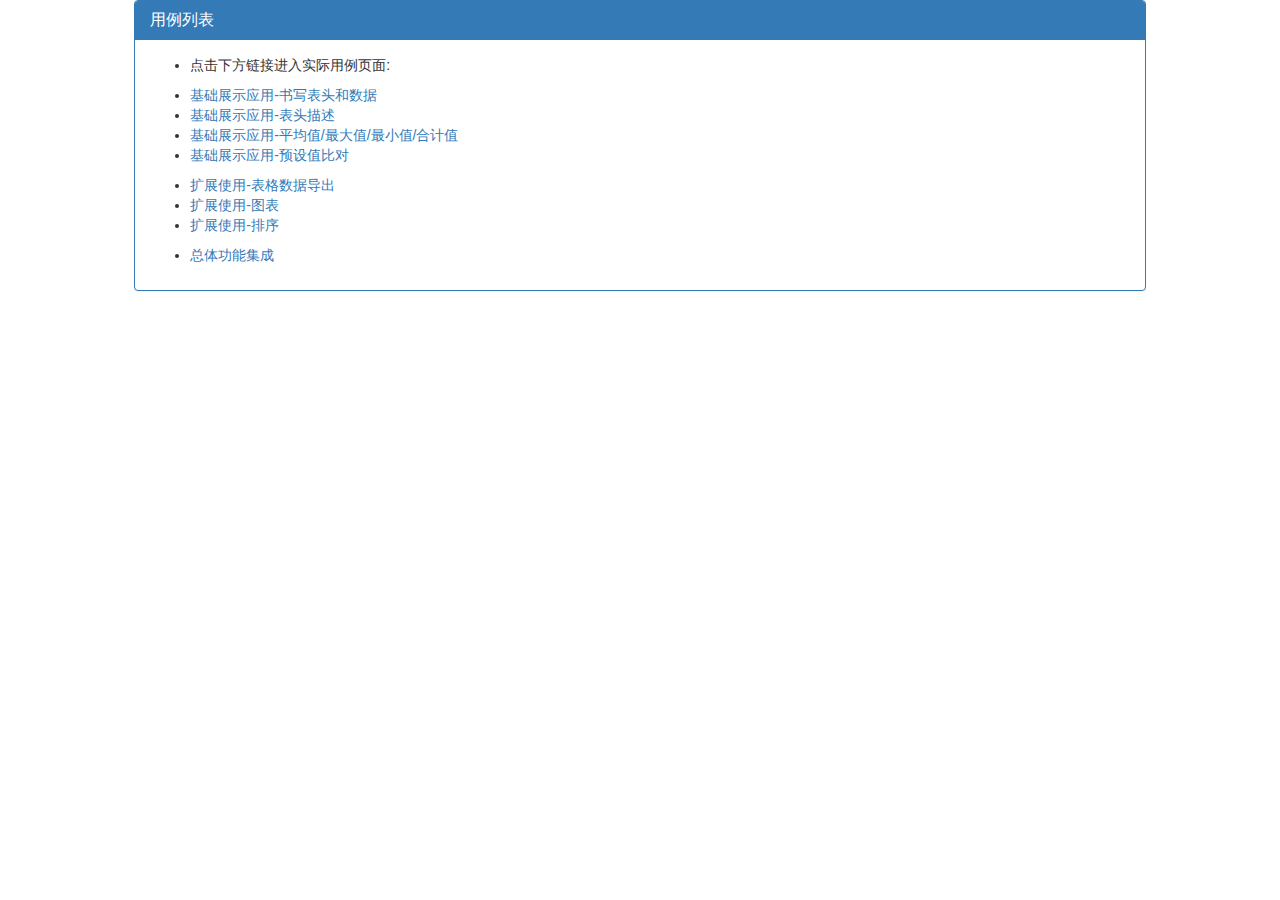
<file: index.html>
<!DOCTYPE html>
<html>
<head>
    <meta charset="UTF-8">
    <title>autoHeader用例列表</title>
    <!-- HTML5 Shim 和 Respond.js 用于让 IE8 支持 HTML5元素和媒体查询 -->
    <!--[if lt IE 9]>
    <script src="h5lib/html5shiv.js"></script>
    <script src="h5lib/respond.min.js"></script>
    <![endif]-->
    <link rel="stylesheet" type="text/css" href="src/css/bootstrap.css">

</head>
<body>
<div class="container-fluid" id="refdiv">

    <div class="col-xs-10 col-sm-10 col-md-10 col-md-offset-1 col-lg-offset-1 col-xs-offset-1">
        <div class="panel panel-primary"  id="listdiv">
            <div class="panel-heading">
                <h3 class="panel-title">用例列表</h3>
            </div>
            <div class="panel-body">

                <div class="cont" >

                    <ul class="list_main">
                        <li>点击下方链接进入实际用例页面:</li>
                    </ul>

                    <ul class="list_main">
                        <li><a  href="example/base/simple.html" >基础展示应用-书写表头和数据</a></li>
                        <li><a  href="example/base/description.html" >基础展示应用-表头描述</a></li>
                        <li><a  href="example/base/avg.html" >基础展示应用-平均值/最大值/最小值/合计值</a></li>
                        <li><a  href="example/base/compare.html" >基础展示应用-预设值比对</a></li>
                    </ul>
                    <ul class="list_main">
                        <li><a  href="example/extend/export.html" >扩展使用-表格数据导出</a></li>
                        <li><a  href="example/extend/chart.html" >扩展使用-图表</a></li>
                        <li><a  href="example/extend/sort.html" >扩展使用-排序</a></li>
                    </ul>
                    <ul class="list_main">
                        <li><a  href="example/extend/all.html" >总体功能集成</a></li>
                    </ul>
                </div>
            </div>
        </div>

    </div>



</div>

<script src="src/js/bootstrap.js"></script>

</body>
</html>
</file>
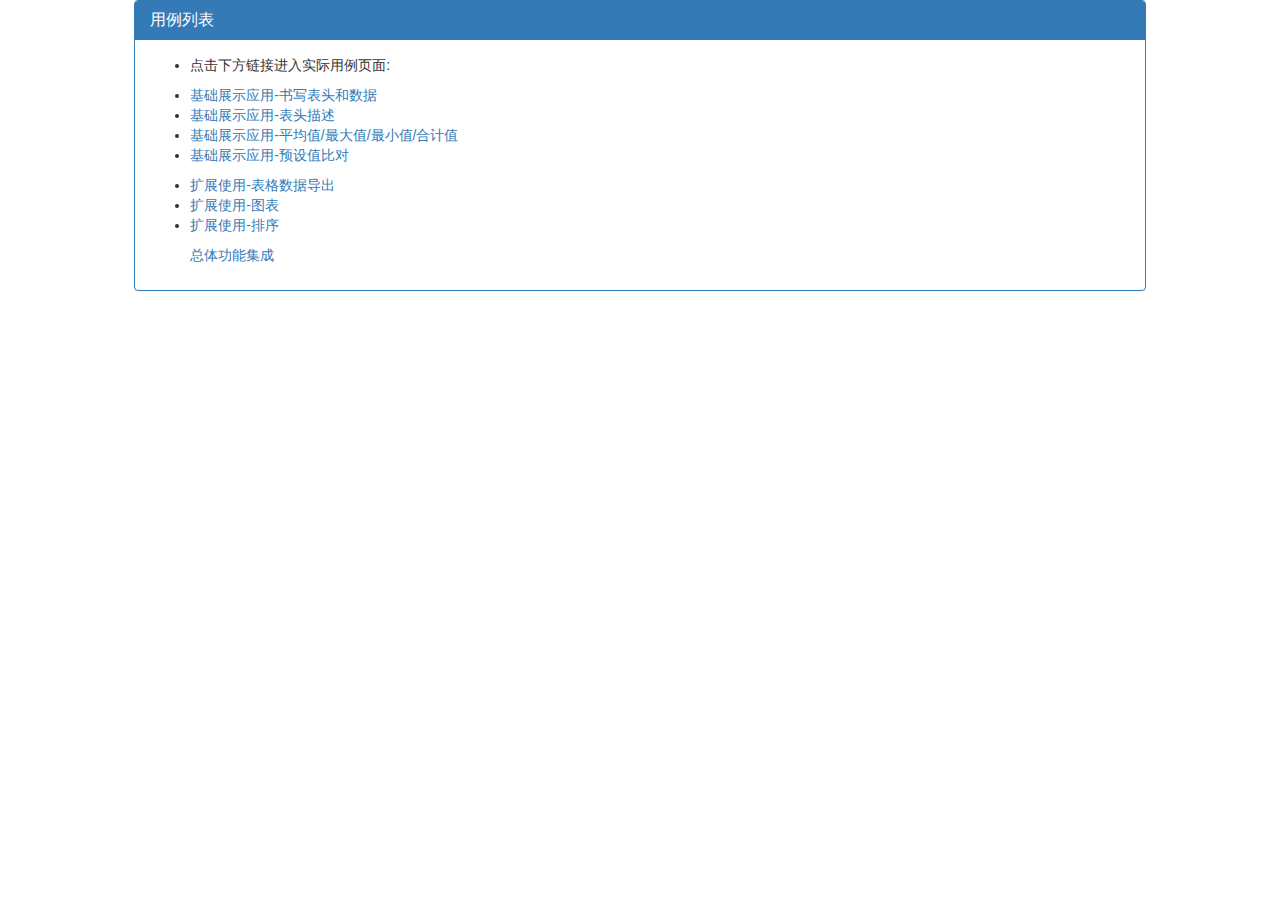
<file: example/exampleList.html>
<!DOCTYPE html>
<html>
<head>
    <meta charset="UTF-8">
    <title>autoHeader用例列表</title>
    <!-- HTML5 Shim 和 Respond.js 用于让 IE8 支持 HTML5元素和媒体查询 -->
    <!--[if lt IE 9]>
    <script src="../../h5lib/html5shiv.js"></script>
    <script src="../../h5lib/respond.min.js"></script>
    <![endif]-->
    <link rel="stylesheet" type="text/css" href="../src/css/bootstrap.css">

</head>
<body>
<div class="container-fluid" id="refdiv">

    <div class="col-xs-10 col-sm-10 col-md-10 col-md-offset-1 col-lg-offset-1 col-xs-offset-1">
        <div class="panel panel-primary"  id="listdiv">
            <div class="panel-heading">
                <h3 class="panel-title">用例列表</h3>
            </div>
            <div class="panel-body">

                <div class="cont" >

                    <ul class="list_main">
                        <li>点击下方链接进入实际用例页面:</li>
                    </ul>

                    <ul class="list_main">
                        <li><a  href="base/simple.html" >基础展示应用-书写表头和数据</a></li>
                        <li><a  href="base/description.html" >基础展示应用-表头描述</a></li>
                        <li><a  href="base/avg.html" >基础展示应用-平均值/最大值/最小值/合计值</a></li>
                        <li><a  href="base/compare.html" >基础展示应用-预设值比对</a></li>
                    </ul>
                    <ul class="list_main">
                        <li><a  href="extend/export.html" >扩展使用-表格数据导出</a></li>
                        <li><a  href="extend/chart.html" >扩展使用-图表</a></li>
                        <li><a  href="extend/sort.html" >扩展使用-排序</a></li>
                    </ul>
                    <ul class="list_main"
                        <li><a  href="extend/all.html" >总体功能集成</a></li>
                    </ul>
                </div>
            </div>
        </div>

    </div>



</div>

<script src="../src/js/bootstrap.js"></script>

</body>
</html>
</file>
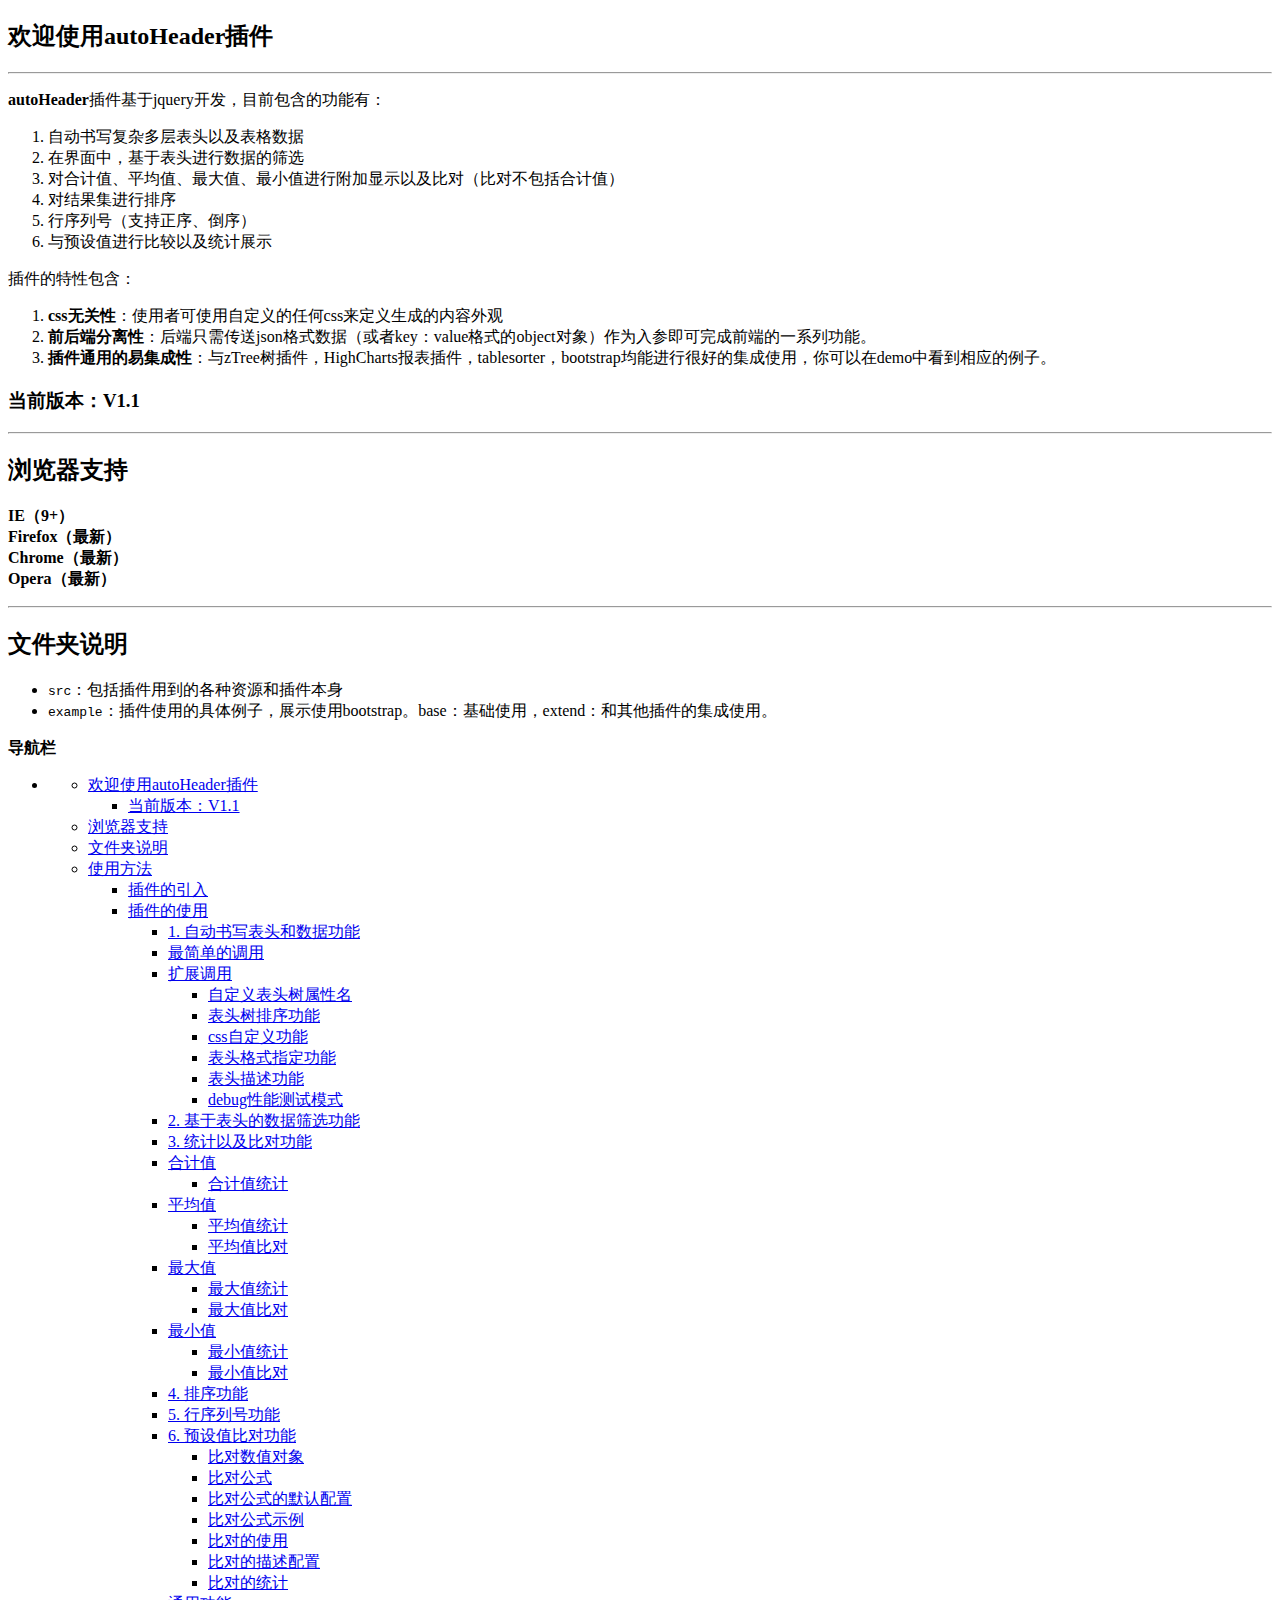
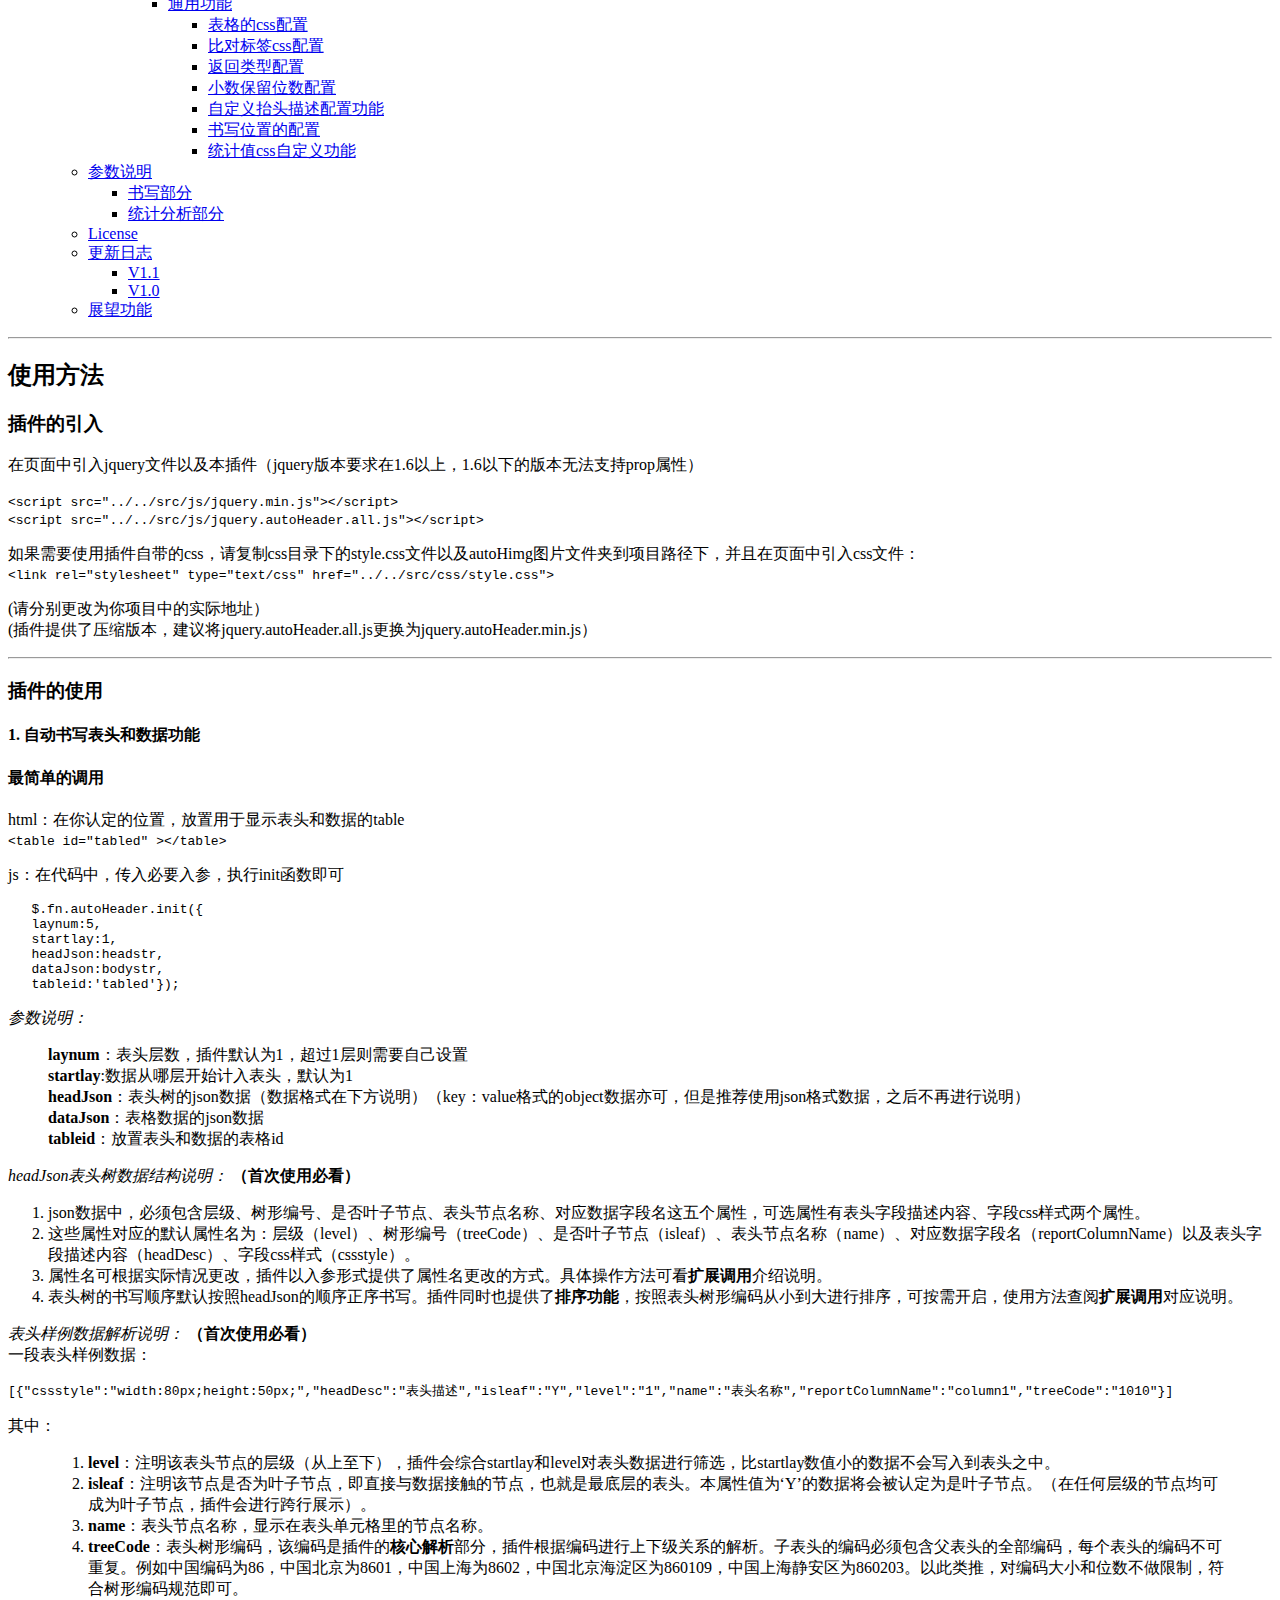
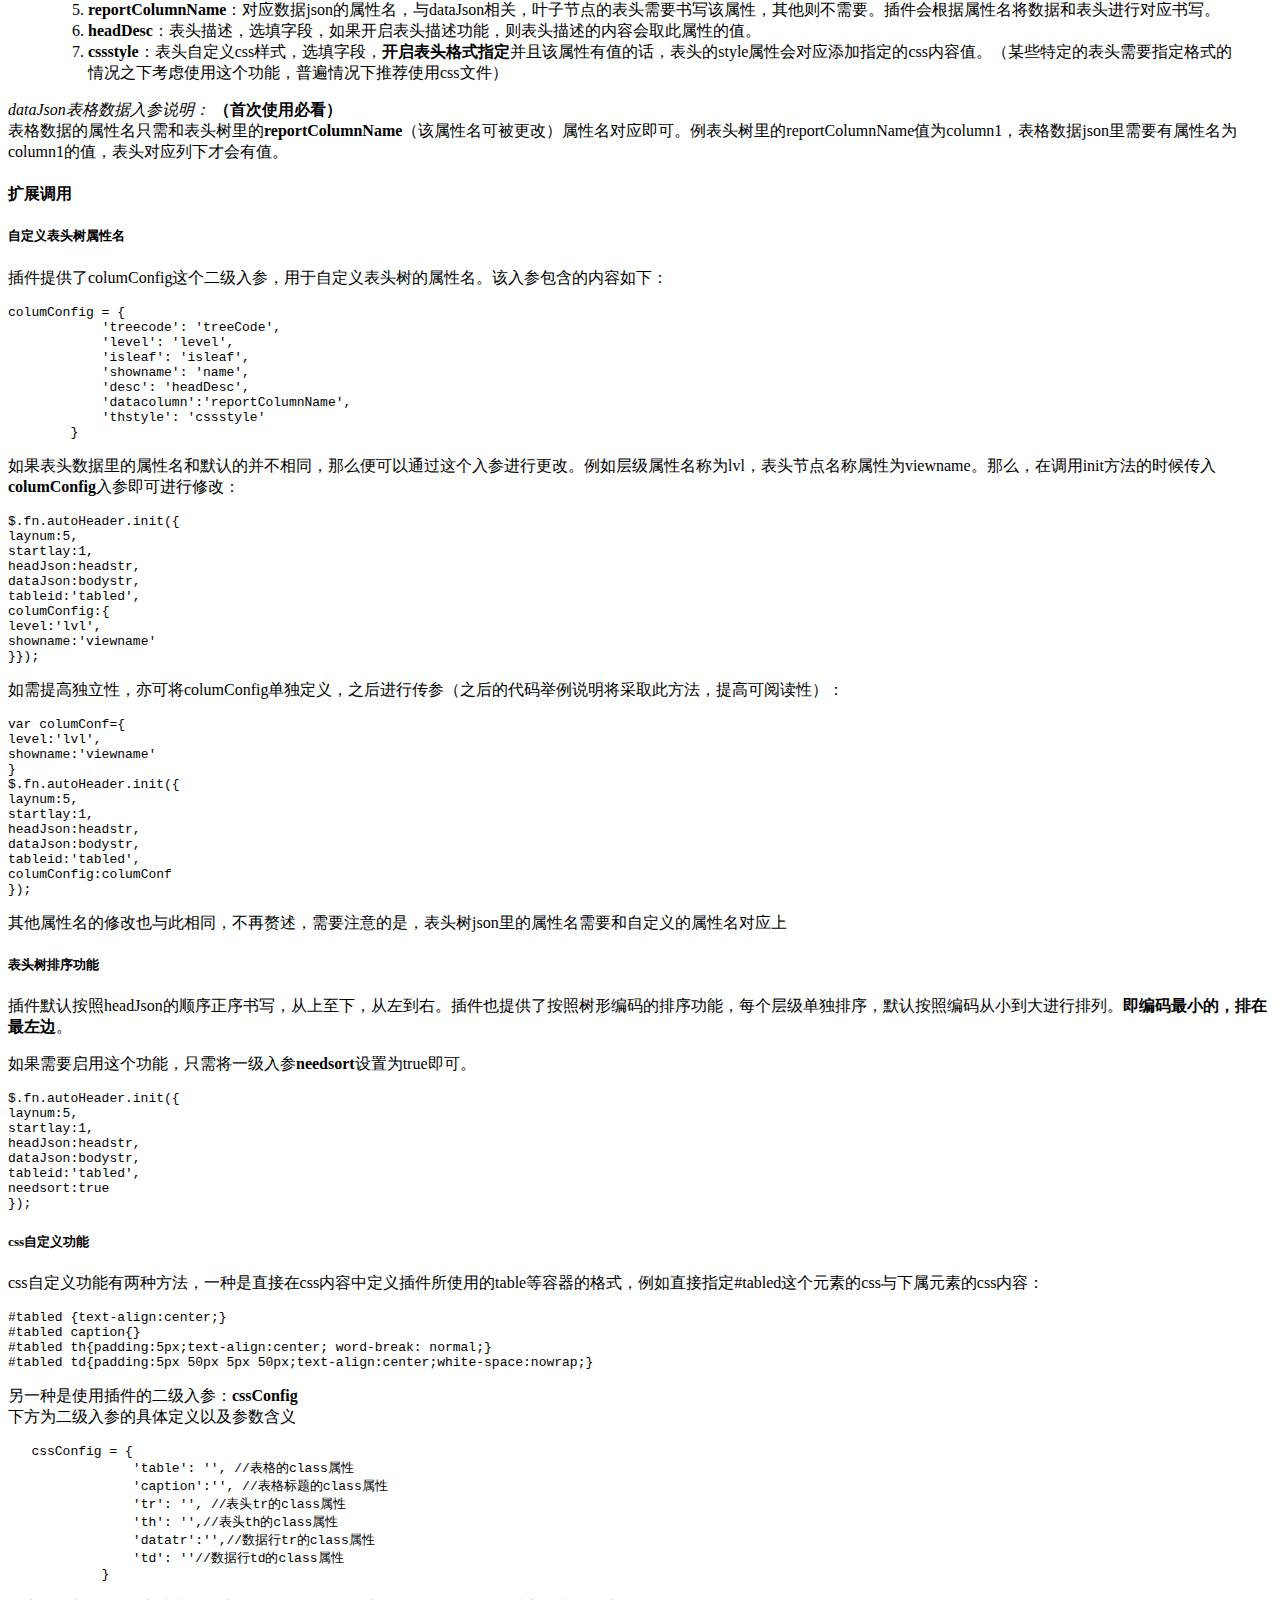
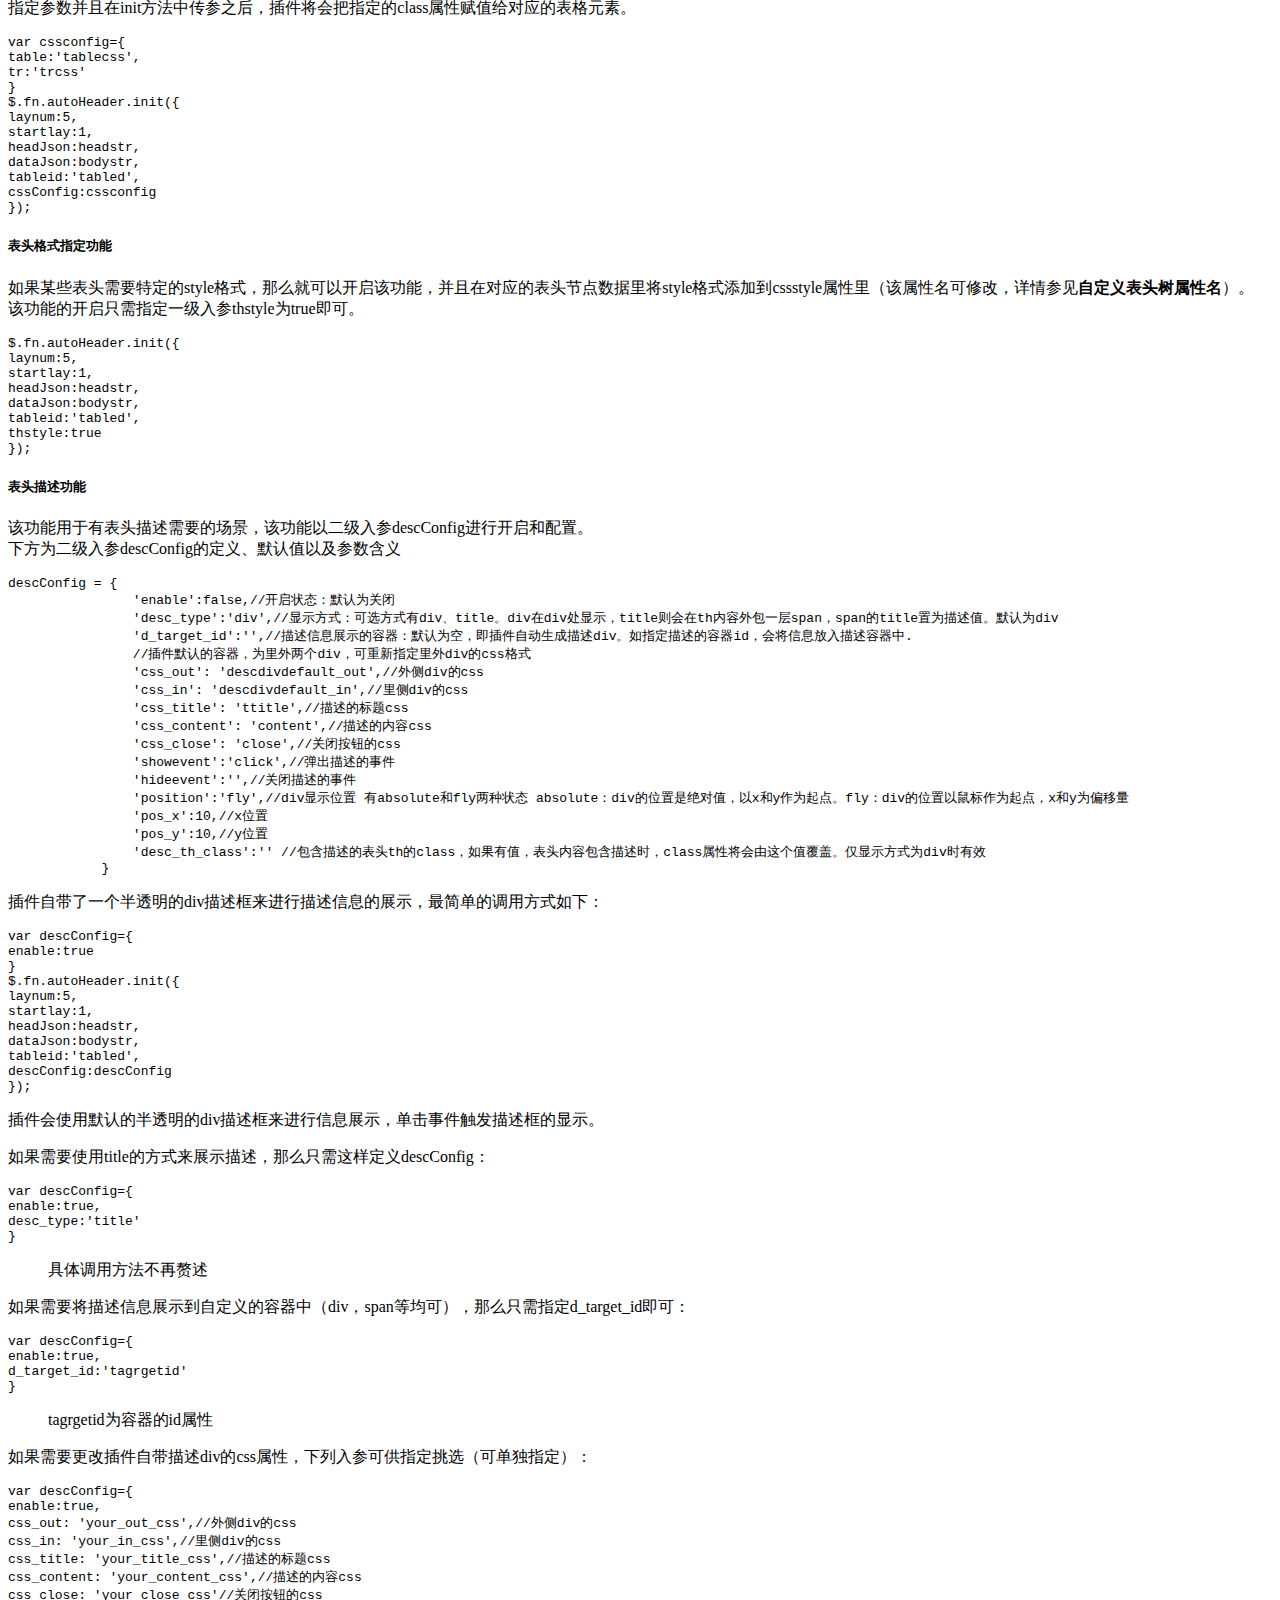
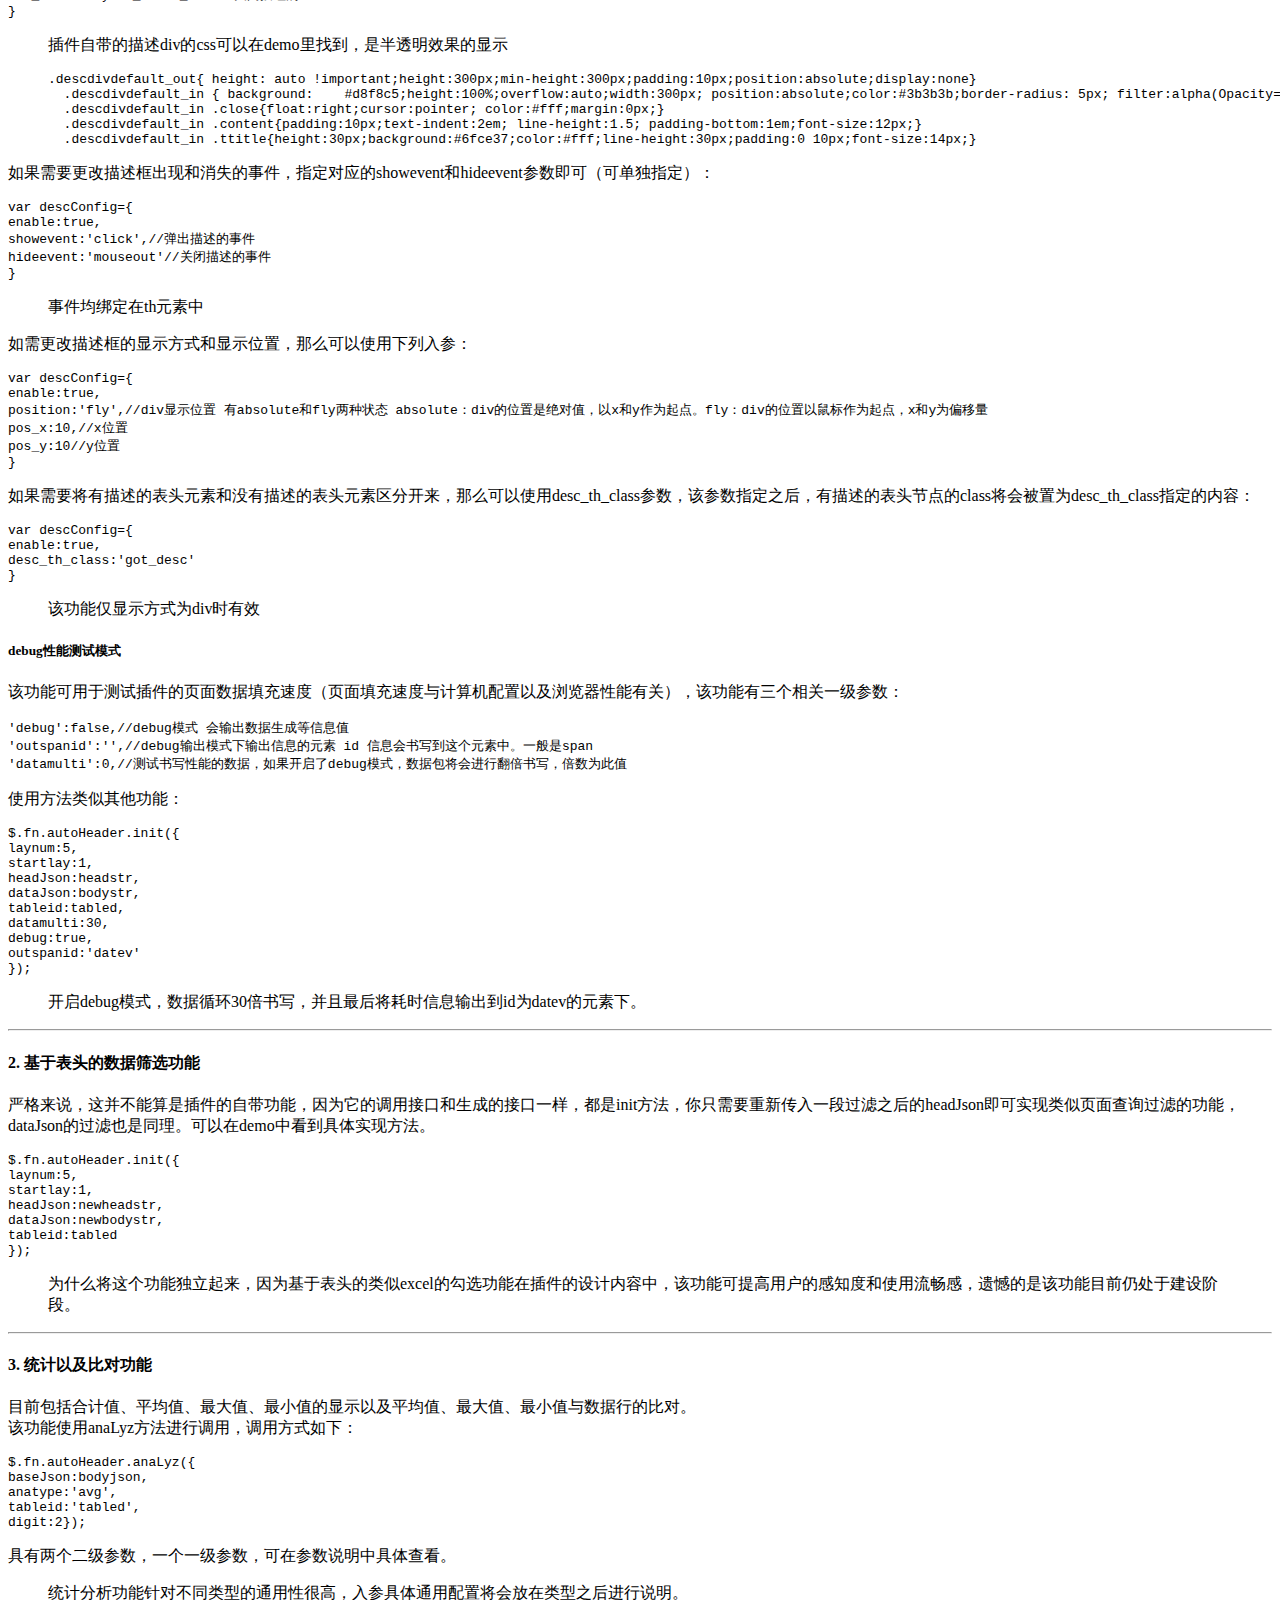
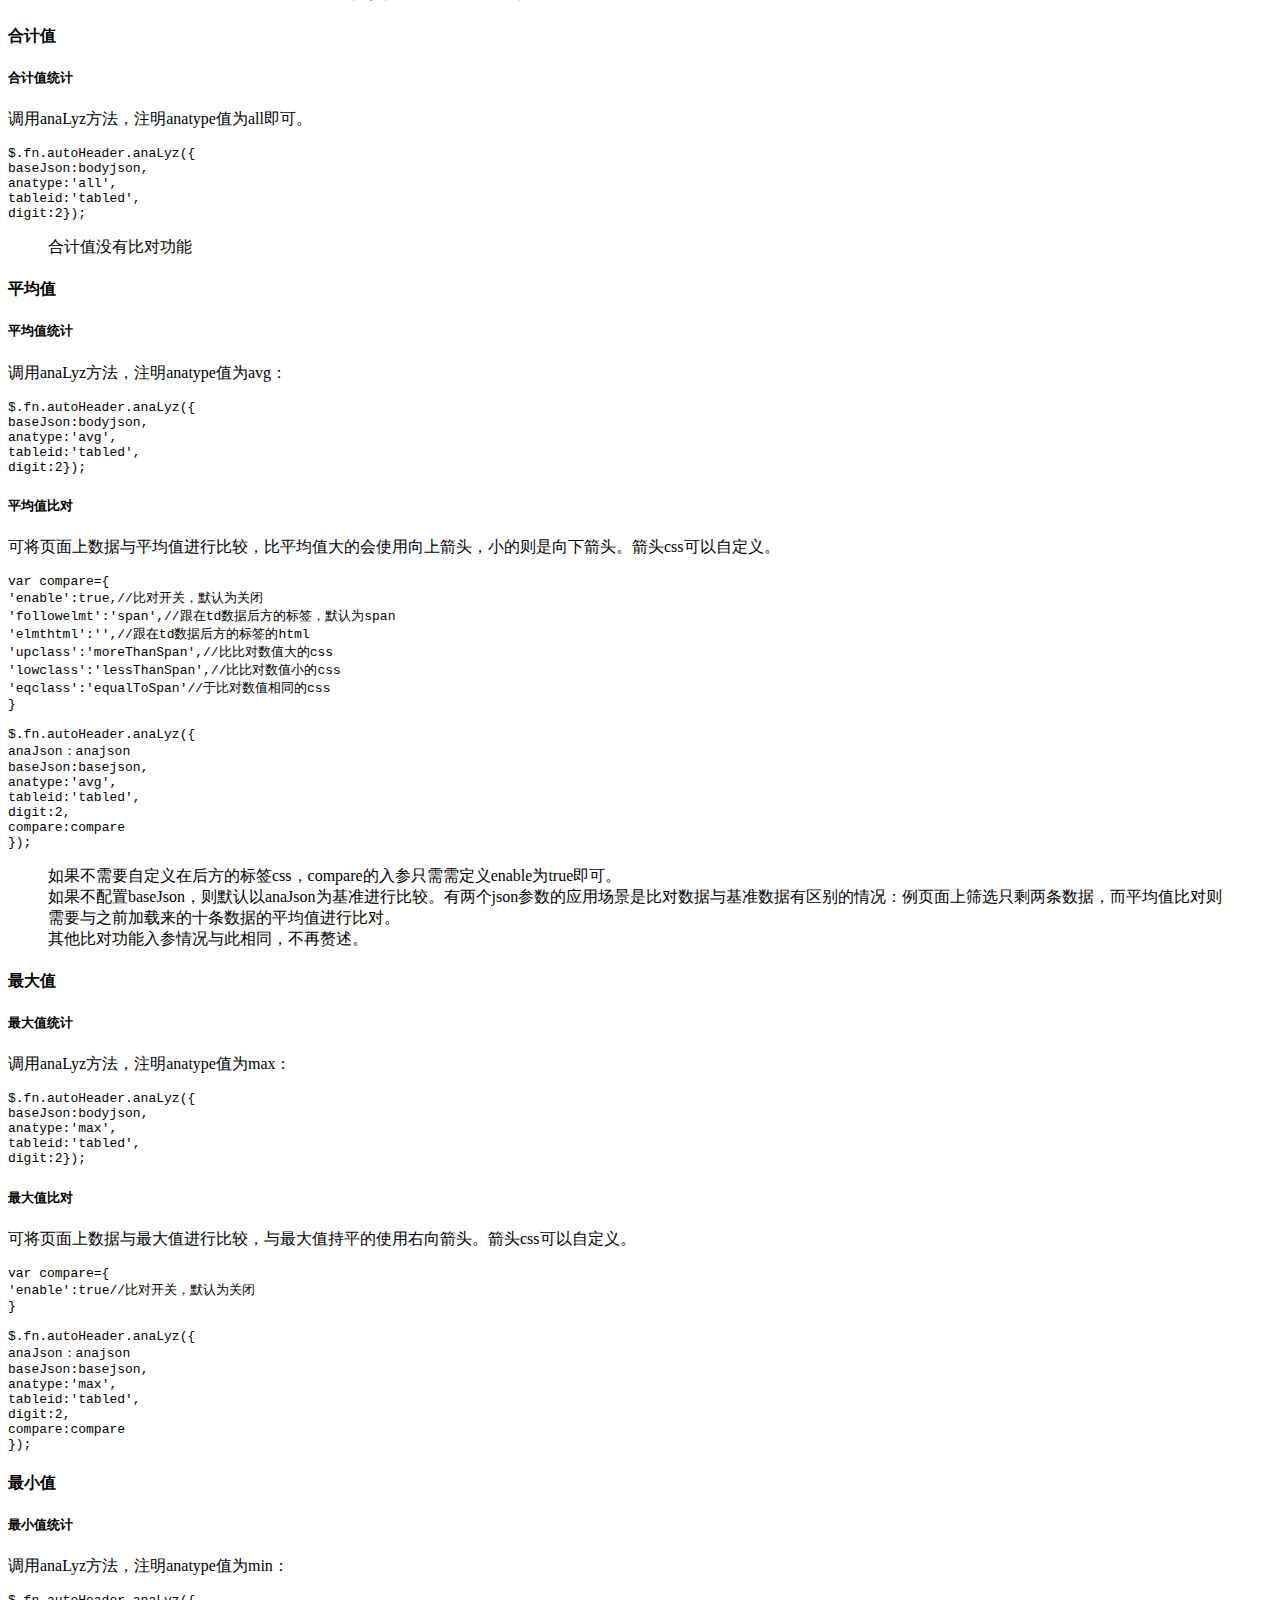
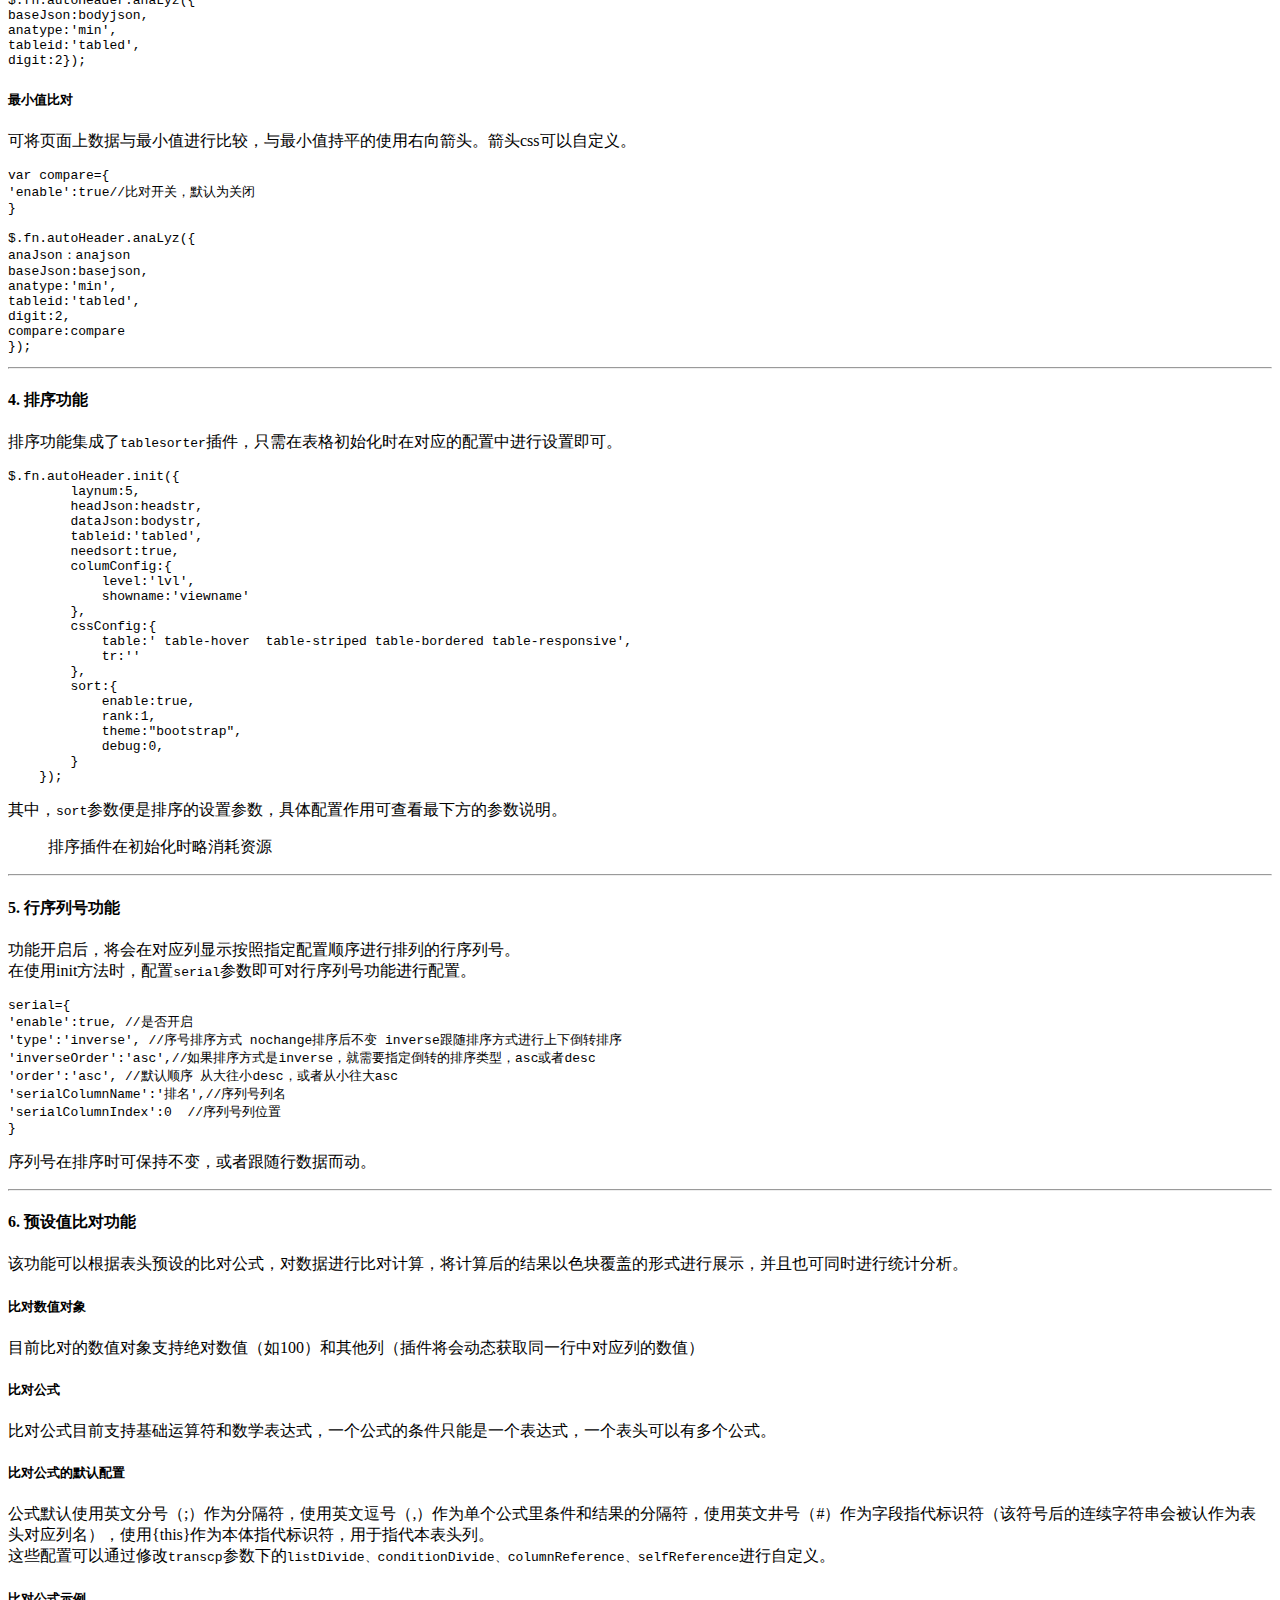
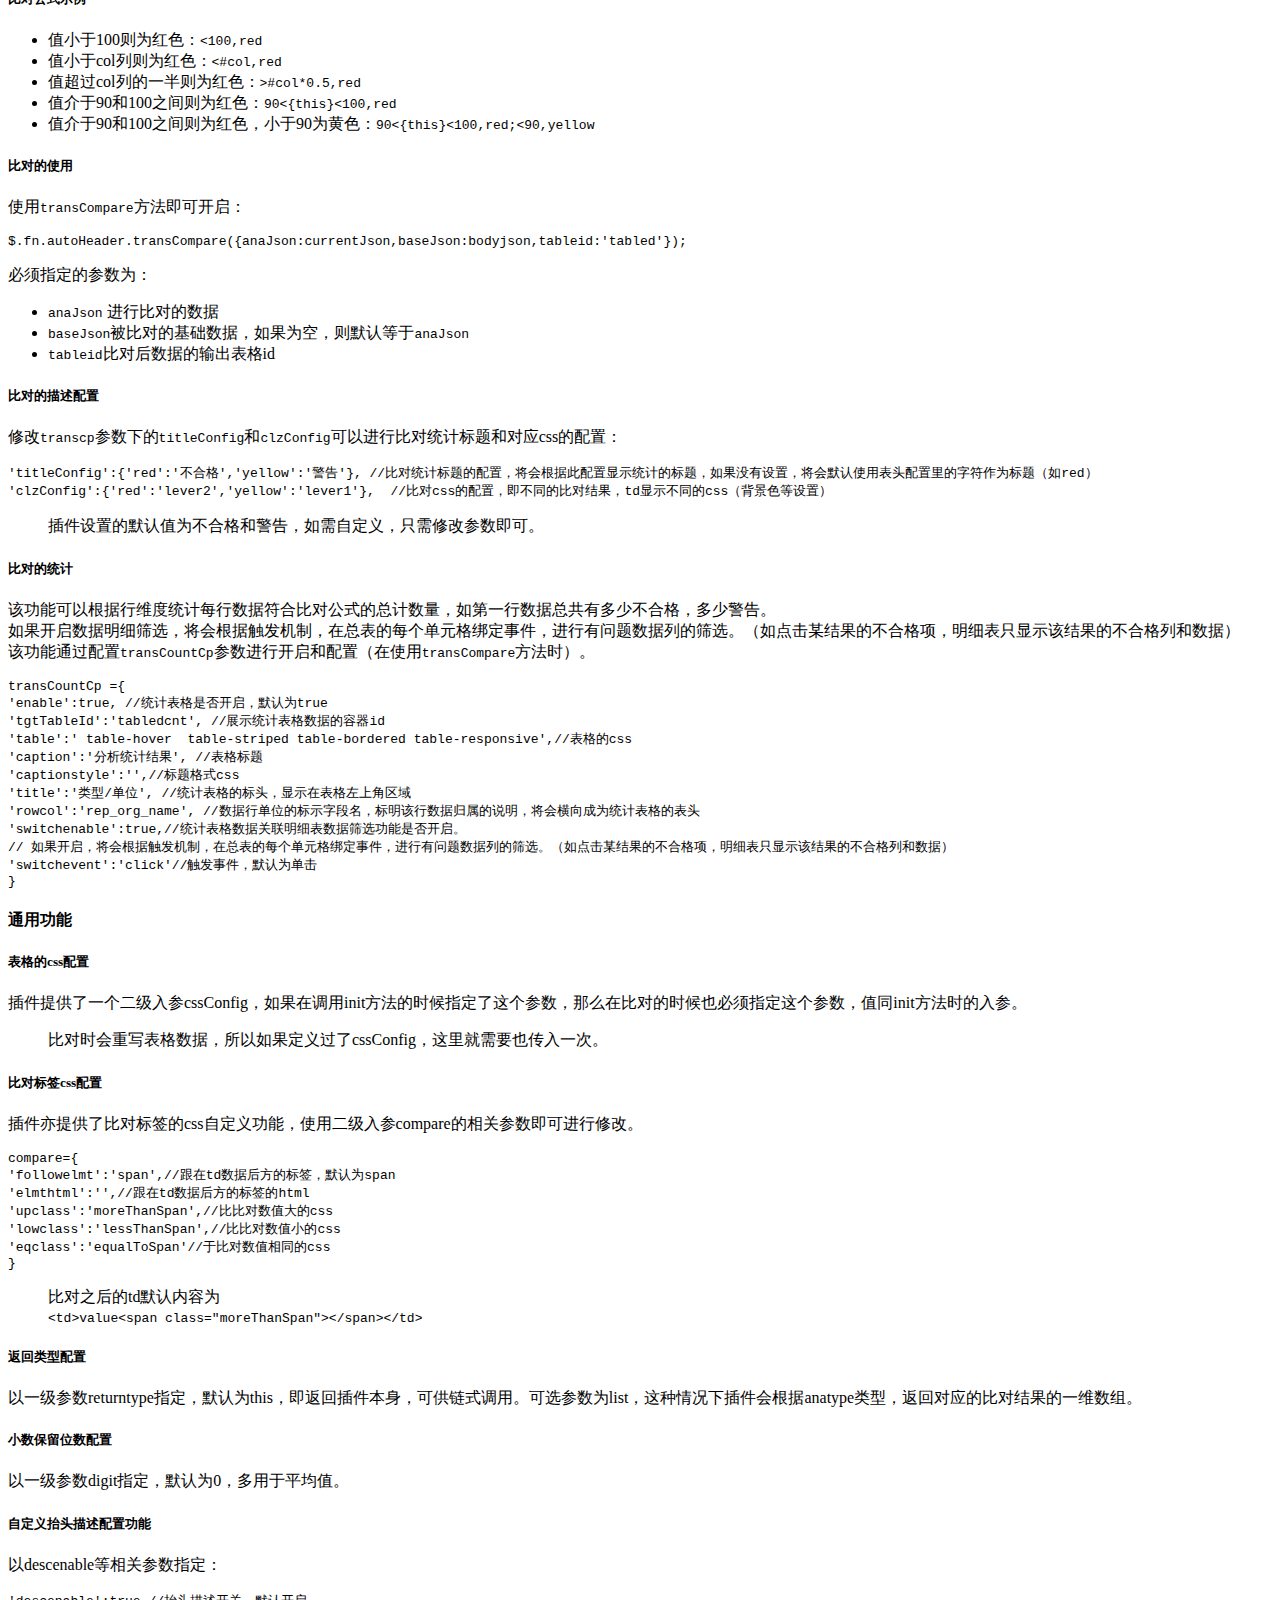
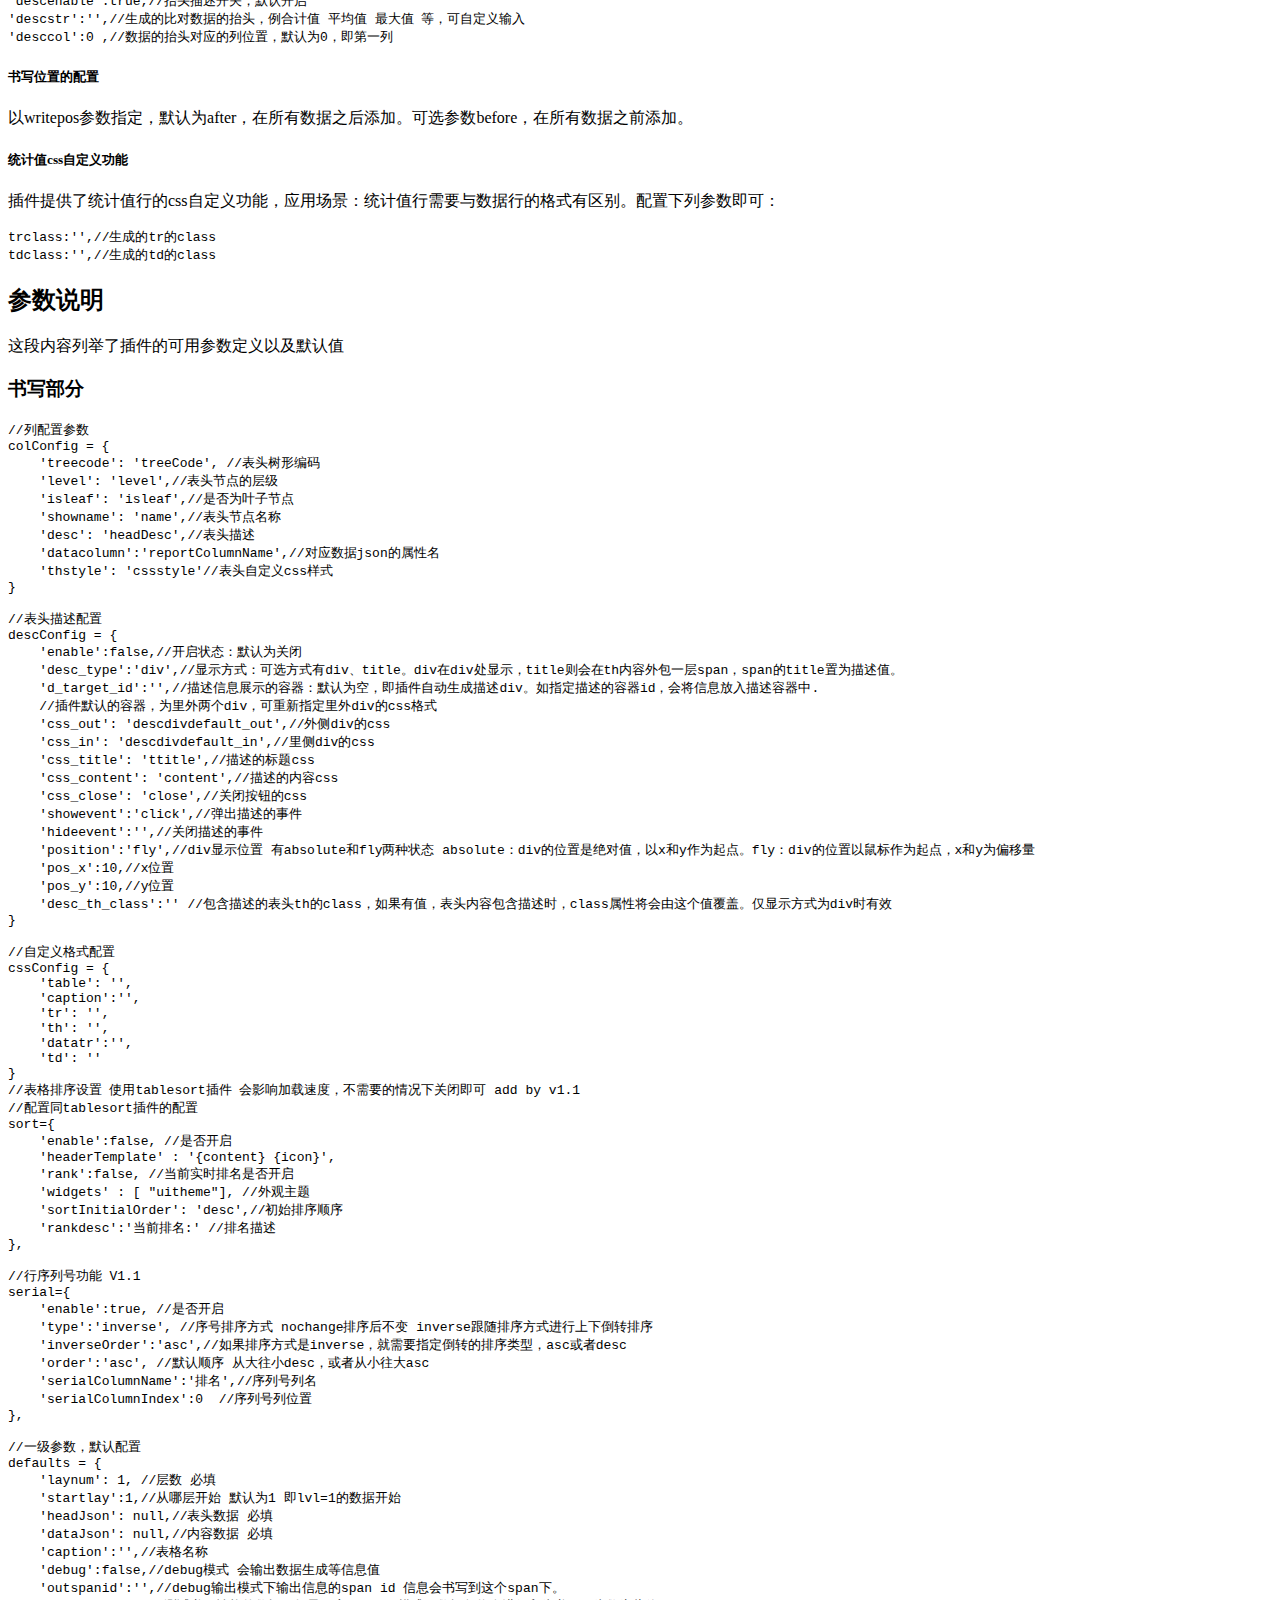
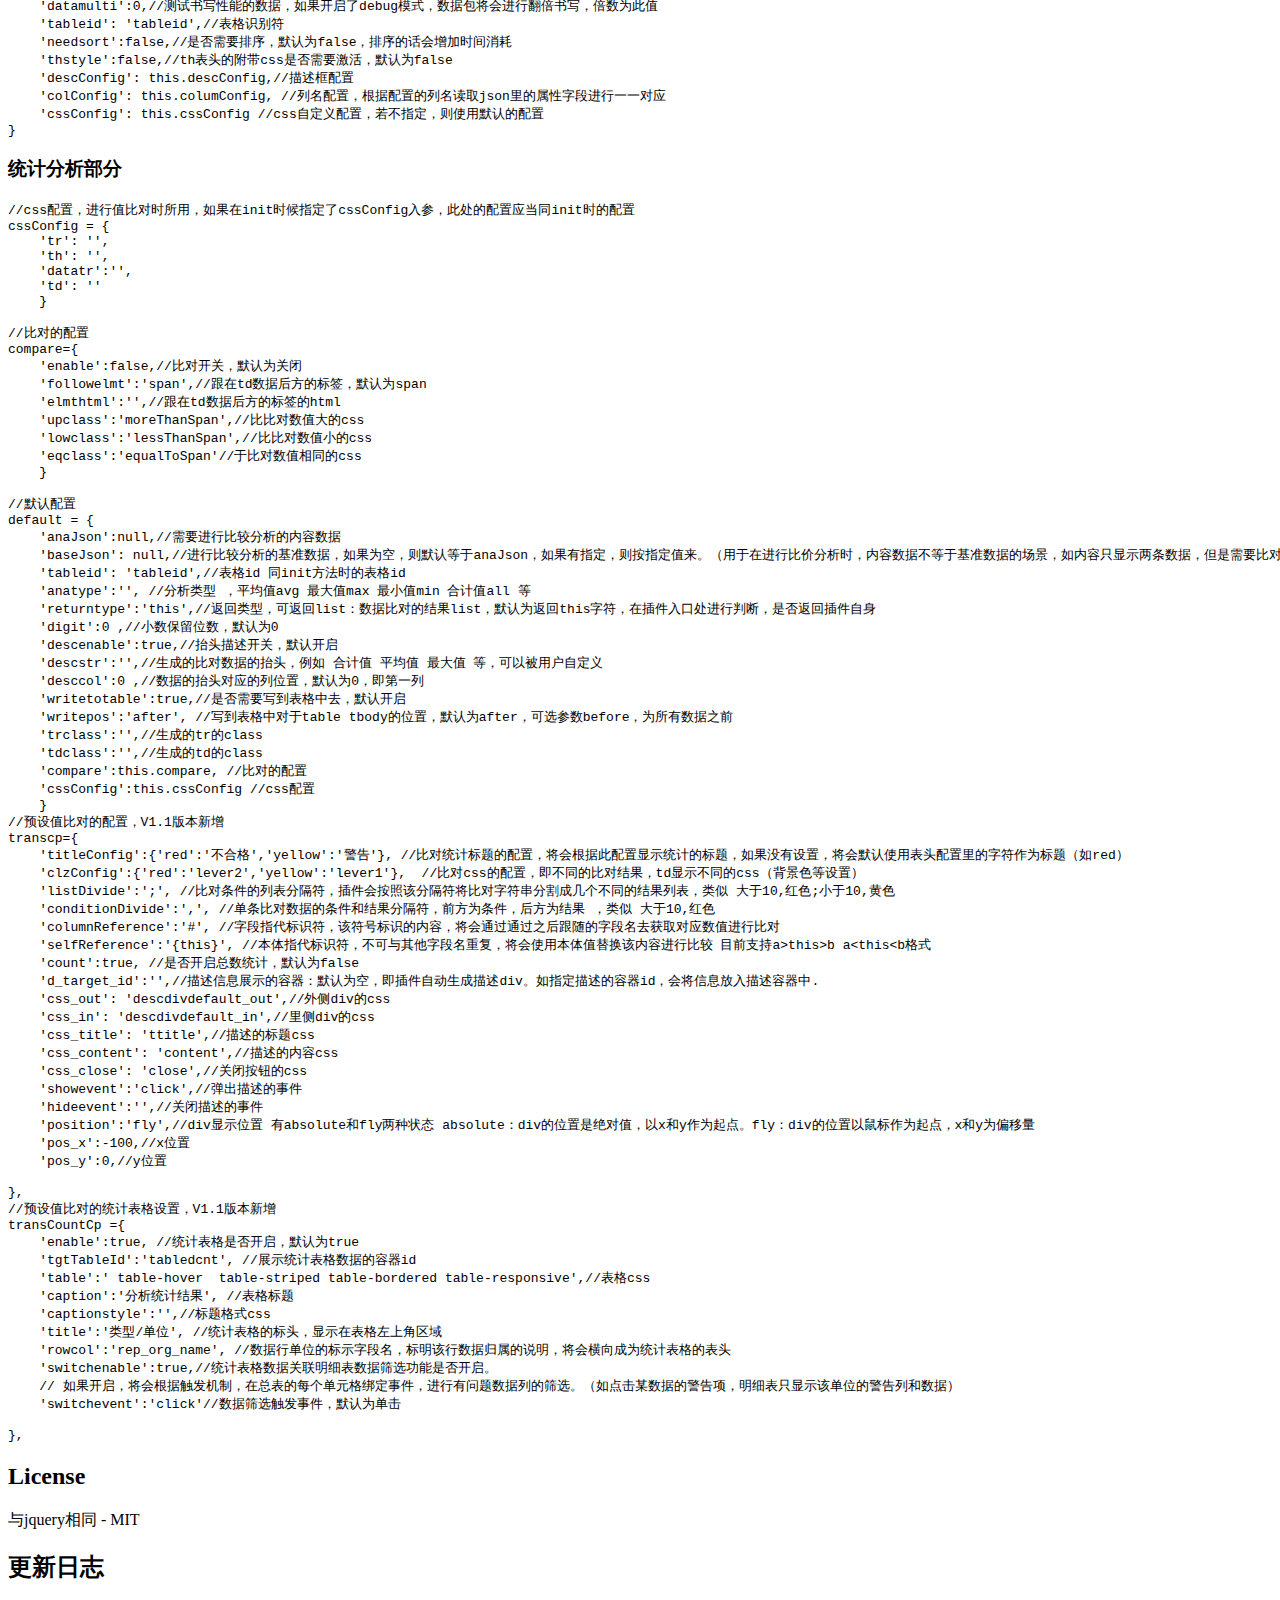
<file: example/使用说明.html>
<!DOCTYPE html><html><head><title>欢迎使用autoHeader插件</title><meta charset='utf-8'><link href='https://dn-maxiang.qbox.me/res-min/themes/marxico.css' rel='stylesheet'><style></style></head><body><div id='preview-contents' class='note-content'>
                        <div id="wmd-preview" class="preview-content"></div>
                    <div id="wmd-preview-section-1" class="wmd-preview-section preview-content">

</div><div id="wmd-preview-section-1278" class="wmd-preview-section preview-content">

<h2 id="欢迎使用autoheader插件">欢迎使用autoHeader插件</h2>

<hr>

<p><strong>autoHeader</strong>插件基于jquery开发，目前包含的功能有： </p>

<ol><li rel="1">自动书写复杂多层表头以及表格数据  </li>
<li rel="2">在界面中，基于表头进行数据的筛选</li>
<li rel="3">对合计值、平均值、最大值、最小值进行附加显示以及比对（比对不包括合计值）  </li>
<li rel="4">对结果集进行排序</li>
<li rel="5">行序列号（支持正序、倒序）</li>
<li rel="6">与预设值进行比较以及统计展示</li>
</ol>

<p>插件的特性包含：  </p>

<ol><li rel="1"><strong>css无关性</strong>：使用者可使用自定义的任何css来定义生成的内容外观  </li>
<li rel="2"><strong>前后端分离性</strong>：后端只需传送json格式数据（或者key：value格式的object对象）作为入参即可完成前端的一系列功能。  </li>
<li rel="3"><strong>插件通用的易集成性</strong>：与zTree树插件，HighCharts报表插件，tablesorter，bootstrap均能进行很好的集成使用，你可以在demo中看到相应的例子。</li>
</ol></div><div id="wmd-preview-section-3" class="wmd-preview-section preview-content">

<h3 id="当前版本v11">当前版本：V1.1</h3>

<hr>

</div><div id="wmd-preview-section-32209" class="wmd-preview-section preview-content">

<h2 id="浏览器支持">浏览器支持</h2>

<p><strong>IE（9+）</strong> <br>
<strong>Firefox（最新）</strong> <br>
<strong>Chrome（最新）</strong> <br>
<strong>Opera（最新）</strong> </p>

<hr>

</div><div id="wmd-preview-section-34843" class="wmd-preview-section preview-content">

<h2 id="文件夹说明">文件夹说明</h2>

<ul><li><code>src</code>：包括插件用到的各种资源和插件本身</li>
<li><code>example</code>：插件使用的具体例子，展示使用bootstrap。base：基础使用，extend：和其他插件的集成使用。</li>
</ul>

<p><strong>导航栏</strong></p>

<div><div class="toc"><div class="toc">
<ul>
<li><ul>
<li><a href="#欢迎使用autoheader插件">欢迎使用autoHeader插件</a><ul>
<li><a href="#当前版本v11">当前版本：V1.1</a></li>
</ul>
</li>
<li><a href="#浏览器支持">浏览器支持</a></li>
<li><a href="#文件夹说明">文件夹说明</a></li>
<li><a href="#使用方法">使用方法</a><ul>
<li><a href="#插件的引入">插件的引入</a></li>
<li><a href="#插件的使用">插件的使用</a><ul>
<li><a href="#1-自动书写表头和数据功能">1. 自动书写表头和数据功能</a></li>
<li><a href="#最简单的调用">最简单的调用</a></li>
<li><a href="#扩展调用">扩展调用</a><ul>
<li><a href="#自定义表头树属性名">自定义表头树属性名</a></li>
<li><a href="#表头树排序功能">表头树排序功能</a></li>
<li><a href="#css自定义功能">css自定义功能</a></li>
<li><a href="#表头格式指定功能">表头格式指定功能</a></li>
<li><a href="#表头描述功能">表头描述功能</a></li>
<li><a href="#debug性能测试模式">debug性能测试模式</a></li>
</ul>
</li>
<li><a href="#2-基于表头的数据筛选功能">2. 基于表头的数据筛选功能</a></li>
<li><a href="#3-统计以及比对功能">3. 统计以及比对功能</a></li>
<li><a href="#合计值">合计值</a><ul>
<li><a href="#合计值统计">合计值统计</a></li>
</ul>
</li>
<li><a href="#平均值">平均值</a><ul>
<li><a href="#平均值统计">平均值统计</a></li>
<li><a href="#平均值比对">平均值比对</a></li>
</ul>
</li>
<li><a href="#最大值">最大值</a><ul>
<li><a href="#最大值统计">最大值统计</a></li>
<li><a href="#最大值比对">最大值比对</a></li>
</ul>
</li>
<li><a href="#最小值">最小值</a><ul>
<li><a href="#最小值统计">最小值统计</a></li>
<li><a href="#最小值比对">最小值比对</a></li>
</ul>
</li>
<li><a href="#4-排序功能">4. 排序功能</a></li>
<li><a href="#5-行序列号功能">5. 行序列号功能</a></li>
<li><a href="#6-预设值比对功能">6. 预设值比对功能</a><ul>
<li><a href="#比对数值对象">比对数值对象</a></li>
<li><a href="#比对公式">比对公式</a></li>
<li><a href="#比对公式的默认配置">比对公式的默认配置</a></li>
<li><a href="#比对公式示例">比对公式示例</a></li>
<li><a href="#比对的使用">比对的使用</a></li>
<li><a href="#比对的描述配置">比对的描述配置</a></li>
<li><a href="#比对的统计">比对的统计</a></li>
</ul>
</li>
<li><a href="#通用功能">通用功能</a><ul>
<li><a href="#表格的css配置">表格的css配置</a></li>
<li><a href="#比对标签css配置">比对标签css配置</a></li>
<li><a href="#返回类型配置">返回类型配置</a></li>
<li><a href="#小数保留位数配置">小数保留位数配置</a></li>
<li><a href="#自定义抬头描述配置功能">自定义抬头描述配置功能</a></li>
<li><a href="#书写位置的配置">书写位置的配置</a></li>
<li><a href="#统计值css自定义功能">统计值css自定义功能</a></li>
</ul>
</li>
</ul>
</li>
</ul>
</li>
<li><a href="#参数说明">参数说明</a><ul>
<li><a href="#书写部分">书写部分</a></li>
<li><a href="#统计分析部分">统计分析部分</a></li>
</ul>
</li>
<li><a href="#license">License</a></li>
<li><a href="#更新日志">更新日志</a><ul>
<li><a href="#v11">V1.1</a></li>
<li><a href="#v10">V1.0</a></li>
</ul>
</li>
<li><a href="#展望功能">展望功能</a></li>
</ul>
</li>
</ul>
</div>
</div>
</div>

<hr></div><div id="wmd-preview-section-5" class="wmd-preview-section preview-content">

<h2 id="使用方法">使用方法</h2>

</div><div id="wmd-preview-section-6" class="wmd-preview-section preview-content">

<h3 id="插件的引入">插件的引入</h3>

<p>在页面中引入jquery文件以及本插件（jquery版本要求在1.6以上，1.6以下的版本无法支持prop属性）  </p>

<p><code>&lt;script src="../../src/js/jquery.min.js"&gt;&lt;/script&gt; <br>
&lt;script src="../../src/js/jquery.autoHeader.all.js"&gt;&lt;/script&gt;</code></p>

<p>如果需要使用插件自带的css，请复制css目录下的style.css文件以及autoHimg图片文件夹到项目路径下，并且在页面中引入css文件： <br>
<code>&lt;link rel="stylesheet" type="text/css" href="../../src/css/style.css"&gt;</code> </p>

<p>(请分别更改为你项目中的实际地址） <br>
(插件提供了压缩版本，建议将jquery.autoHeader.all.js更换为jquery.autoHeader.min.js） </p>

<hr>

</div><div id="wmd-preview-section-7" class="wmd-preview-section preview-content">

<h3 id="插件的使用">插件的使用</h3>

</div><div id="wmd-preview-section-8" class="wmd-preview-section preview-content">

<h4 id="1-自动书写表头和数据功能">1. 自动书写表头和数据功能</h4>

</div><div id="wmd-preview-section-9" class="wmd-preview-section preview-content">

<h4 id="最简单的调用">最简单的调用</h4>

<p>html：在你认定的位置，放置用于显示表头和数据的table <br>
<code>&lt;table id="tabled" &gt;&lt;/table&gt;</code>  </p>

<p>js：在代码中，传入必要入参，执行init函数即可  </p>

<pre class="prettyprint hljs-dark"><code class="hljs elixir">   <span class="hljs-variable">$.</span><span class="hljs-keyword">fn</span>.autoHeader.init({<br>   <span class="hljs-symbol">laynum:</span><span class="hljs-number">5</span>,<br>   <span class="hljs-symbol">startlay:</span><span class="hljs-number">1</span>,<br>   <span class="hljs-symbol">headJson:</span>headstr,<br>   <span class="hljs-symbol">dataJson:</span>bodystr,<br>   <span class="hljs-symbol">tableid:</span><span class="hljs-string">'tabled'</span>});<br></code></pre>

<p><em>参数说明：</em></p>

<blockquote>
  <p><strong>laynum</strong>：表头层数，插件默认为1，超过1层则需要自己设置 <br>
  <strong>startlay</strong>:数据从哪层开始计入表头，默认为1 <br>
  <strong>headJson</strong>：表头树的json数据（数据格式在下方说明）（key：value格式的object数据亦可，但是推荐使用json格式数据，之后不再进行说明） <br>
  <strong>dataJson</strong>：表格数据的json数据 <br>
  <strong>tableid</strong>：放置表头和数据的表格id  </p>
</blockquote>

<p><em>headJson表头树数据结构说明：</em> <strong>（首次使用必看）</strong></p>

<ol><li rel="1">json数据中，必须包含层级、树形编号、是否叶子节点、表头节点名称、对应数据字段名这五个属性，可选属性有表头字段描述内容、字段css样式两个属性。</li>
<li rel="2">这些属性对应的默认属性名为：层级（level）、树形编号（treeCode）、是否叶子节点（isleaf）、表头节点名称（name）、对应数据字段名（reportColumnName）以及表头字段描述内容（headDesc）、字段css样式（cssstyle）。</li>
<li rel="3">属性名可根据实际情况更改，插件以入参形式提供了属性名更改的方式。具体操作方法可看<strong>扩展调用</strong>介绍说明。  </li>
<li rel="4">表头树的书写顺序默认按照headJson的顺序正序书写。插件同时也提供了<strong>排序功能</strong>，按照表头树形编码从小到大进行排序，可按需开启，使用方法查阅<strong>扩展调用</strong>对应说明。</li>
</ol>

<p><em>表头样例数据解析说明：</em> <strong>（首次使用必看）</strong> <br>
一段表头样例数据：</p>

<pre class="prettyprint hljs-dark"><code class="hljs json">[{"<span class="hljs-attribute">cssstyle</span>":<span class="hljs-value"><span class="hljs-string">"width:80px;height:50px;"</span></span>,"<span class="hljs-attribute">headDesc</span>":<span class="hljs-value"><span class="hljs-string">"表头描述"</span></span>,"<span class="hljs-attribute">isleaf</span>":<span class="hljs-value"><span class="hljs-string">"Y"</span></span>,"<span class="hljs-attribute">level</span>":<span class="hljs-value"><span class="hljs-string">"1"</span></span>,"<span class="hljs-attribute">name</span>":<span class="hljs-value"><span class="hljs-string">"表头名称"</span></span>,"<span class="hljs-attribute">reportColumnName</span>":<span class="hljs-value"><span class="hljs-string">"column1"</span></span>,"<span class="hljs-attribute">treeCode</span>":<span class="hljs-value"><span class="hljs-string">"1010"</span></span>}]<br></code></pre>

<p>其中：</p>

<blockquote>
  <ol><li rel="1"><strong>level</strong>：注明该表头节点的层级（从上至下），插件会综合startlay和level对表头数据进行筛选，比startlay数值小的数据不会写入到表头之中。</li>
  <li rel="2"><strong>isleaf</strong>：注明该节点是否为叶子节点，即直接与数据接触的节点，也就是最底层的表头。本属性值为‘Y’的数据将会被认定为是叶子节点。（在任何层级的节点均可成为叶子节点，插件会进行跨行展示）。</li>
  <li rel="3"><strong>name</strong>：表头节点名称，显示在表头单元格里的节点名称。</li>
  <li rel="4"><strong>treeCode</strong>：表头树形编码，该编码是插件的<strong>核心解析</strong>部分，插件根据编码进行上下级关系的解析。子表头的编码必须包含父表头的全部编码，每个表头的编码不可重复。例如中国编码为86，中国北京为8601，中国上海为8602，中国北京海淀区为860109，中国上海静安区为860203。以此类推，对编码大小和位数不做限制，符合树形编码规范即可。</li>
  <li rel="5"><strong>reportColumnName</strong>：对应数据json的属性名，与dataJson相关，叶子节点的表头需要书写该属性，其他则不需要。插件会根据属性名将数据和表头进行对应书写。</li>
  <li rel="6"><strong>headDesc</strong>：表头描述，选填字段，如果开启表头描述功能，则表头描述的内容会取此属性的值。</li>
  <li rel="7"><strong>cssstyle</strong>：表头自定义css样式，选填字段，<strong>开启表头格式指定</strong>并且该属性有值的话，表头的style属性会对应添加指定的css内容值。（某些特定的表头需要指定格式的情况之下考虑使用这个功能，普遍情况下推荐使用css文件）</li>
  </ol>
</blockquote>

<p><em>dataJson表格数据入参说明：</em> <strong>（首次使用必看）</strong> <br>
表格数据的属性名只需和表头树里的<strong>reportColumnName</strong>（该属性名可被更改）属性名对应即可。例表头树里的reportColumnName值为column1，表格数据json里需要有属性名为column1的值，表头对应列下才会有值。</p>

</div><div id="wmd-preview-section-10" class="wmd-preview-section preview-content">

<h4 id="扩展调用">扩展调用</h4>

</div><div id="wmd-preview-section-11" class="wmd-preview-section preview-content">

<h5 id="自定义表头树属性名">自定义表头树属性名</h5>

<p>插件提供了columConfig这个二级入参，用于自定义表头树的属性名。该入参包含的内容如下：  </p>

<pre class="prettyprint hljs-dark"><code class="hljs xquery">columConfig = {<br>            <span class="hljs-string">'treecode'</span>: <span class="hljs-string">'treeCode'</span>, <br>            <span class="hljs-string">'level'</span>: <span class="hljs-string">'level'</span>,<br>            <span class="hljs-string">'isleaf'</span>: <span class="hljs-string">'isleaf'</span>,<br>            <span class="hljs-string">'showname'</span>: <span class="hljs-string">'name'</span>,<br>            <span class="hljs-string">'desc'</span>: <span class="hljs-string">'headDesc'</span>,<br>            <span class="hljs-string">'datacolumn'</span>:<span class="hljs-string">'reportColumnName'</span>,<br>            <span class="hljs-string">'thstyle'</span>: <span class="hljs-string">'cssstyle'</span><br>        }<br></code></pre>

<p>如果表头数据里的属性名和默认的并不相同，那么便可以通过这个入参进行更改。例如层级属性名称为lvl，表头节点名称属性为viewname。那么，在调用init方法的时候传入<strong>columConfig</strong>入参即可进行修改：</p>

<pre class="prettyprint hljs-dark"><code class="hljs groovy">$.fn.autoHeader.init({<br><span class="hljs-string">laynum:</span><span class="hljs-number">5</span>,<br><span class="hljs-string">startlay:</span><span class="hljs-number">1</span>,<br><span class="hljs-string">headJson:</span>headstr,<br><span class="hljs-string">dataJson:</span>bodystr,<br><span class="hljs-string">tableid:</span><span class="hljs-string">'tabled'</span>,<br><span class="hljs-string">columConfig:</span>{<br><span class="hljs-string">level:</span><span class="hljs-string">'lvl'</span>,<br><span class="hljs-string">showname:</span><span class="hljs-string">'viewname'</span><br>}});<br></code></pre>

<p>如需提高独立性，亦可将columConfig单独定义，之后进行传参（之后的代码举例说明将采取此方法，提高可阅读性）：</p>

<pre class="prettyprint hljs-dark"><code class="hljs groovy">var columConf={<br><span class="hljs-string">level:</span><span class="hljs-string">'lvl'</span>,<br><span class="hljs-string">showname:</span><span class="hljs-string">'viewname'</span><br>}<br>$.fn.autoHeader.init({<br><span class="hljs-string">laynum:</span><span class="hljs-number">5</span>,<br><span class="hljs-string">startlay:</span><span class="hljs-number">1</span>,<br><span class="hljs-string">headJson:</span>headstr,<br><span class="hljs-string">dataJson:</span>bodystr,<br><span class="hljs-string">tableid:</span><span class="hljs-string">'tabled'</span>,<br><span class="hljs-string">columConfig:</span>columConf<br>});<br></code></pre>

<p>其他属性名的修改也与此相同，不再赘述，需要注意的是，表头树json里的属性名需要和自定义的属性名对应上</p>

</div><div id="wmd-preview-section-12" class="wmd-preview-section preview-content">

<h5 id="表头树排序功能">表头树排序功能</h5>

<p>插件默认按照headJson的顺序正序书写，从上至下，从左到右。插件也提供了按照树形编码的排序功能，每个层级单独排序，默认按照编码从小到大进行排列。<strong>即编码最小的，排在最左边</strong>。</p>

<p>如果需要启用这个功能，只需将一级入参<strong>needsort</strong>设置为true即可。</p>

<pre class="prettyprint hljs-dark"><code class="hljs groovy">$.fn.autoHeader.init({<br><span class="hljs-string">laynum:</span><span class="hljs-number">5</span>,<br><span class="hljs-string">startlay:</span><span class="hljs-number">1</span>,<br><span class="hljs-string">headJson:</span>headstr,<br><span class="hljs-string">dataJson:</span>bodystr,<br><span class="hljs-string">tableid:</span><span class="hljs-string">'tabled'</span>,<br><span class="hljs-string">needsort:</span><span class="hljs-literal">true</span><br>});<br></code></pre>

</div><div id="wmd-preview-section-13" class="wmd-preview-section preview-content">

<h5 id="css自定义功能">css自定义功能</h5>

<p>css自定义功能有两种方法，一种是直接在css内容中定义插件所使用的table等容器的格式，例如直接指定#tabled这个元素的css与下属元素的css内容：</p>

<pre class="prettyprint hljs-dark"><code class="hljs css"><span class="hljs-id">#tabled</span> <span class="hljs-rules">{<span class="hljs-rule"><span class="hljs-attribute">text-align</span>:<span class="hljs-value">center</span></span>;}</span><br><span class="hljs-id">#tabled</span> <span class="hljs-tag">caption</span><span class="hljs-rules">{}</span><br><span class="hljs-id">#tabled</span> <span class="hljs-tag">th</span><span class="hljs-rules">{<span class="hljs-rule"><span class="hljs-attribute">padding</span>:<span class="hljs-value"><span class="hljs-number">5px</span></span></span>;<span class="hljs-rule"><span class="hljs-attribute">text-align</span>:<span class="hljs-value">center</span></span>; <span class="hljs-rule"><span class="hljs-attribute">word-break</span>:<span class="hljs-value"> normal</span></span>;}</span><br><span class="hljs-id">#tabled</span> <span class="hljs-tag">td</span><span class="hljs-rules">{<span class="hljs-rule"><span class="hljs-attribute">padding</span>:<span class="hljs-value"><span class="hljs-number">5px</span> <span class="hljs-number">50px</span> <span class="hljs-number">5px</span> <span class="hljs-number">50px</span></span></span>;<span class="hljs-rule"><span class="hljs-attribute">text-align</span>:<span class="hljs-value">center</span></span>;<span class="hljs-rule"><span class="hljs-attribute">white-space</span>:<span class="hljs-value">nowrap</span></span>;}</span><br></code></pre>

<p>另一种是使用插件的二级入参：<strong>cssConfig</strong> <br>
下方为二级入参的具体定义以及参数含义</p>

<pre class="prettyprint hljs-dark"><code class="hljs coffeescript">   cssConfig = {<br>                <span class="hljs-string">'table'</span>: <span class="hljs-string">''</span>, <span class="hljs-regexp">//</span>表格的<span class="hljs-class"><span class="hljs-keyword">class</span>属性</span><br>                <span class="hljs-string">'caption'</span>:<span class="hljs-string">''</span>, <span class="hljs-regexp">//</span>表格标题的<span class="hljs-class"><span class="hljs-keyword">class</span>属性</span><br>                <span class="hljs-string">'tr'</span>: <span class="hljs-string">''</span>, <span class="hljs-regexp">//</span>表头tr的<span class="hljs-class"><span class="hljs-keyword">class</span>属性</span><br>                <span class="hljs-string">'th'</span>: <span class="hljs-string">''</span>,<span class="hljs-regexp">//</span>表头th的<span class="hljs-class"><span class="hljs-keyword">class</span>属性</span><br>                <span class="hljs-string">'datatr'</span>:<span class="hljs-string">''</span>,<span class="hljs-regexp">//</span>数据行tr的<span class="hljs-class"><span class="hljs-keyword">class</span>属性</span><br>                <span class="hljs-string">'td'</span>: <span class="hljs-string">''</span><span class="hljs-regexp">//</span>数据行td的<span class="hljs-class"><span class="hljs-keyword">class</span>属性</span><br>            }<br></code></pre>

<p>指定参数并且在init方法中传参之后，插件将会把指定的class属性赋值给对应的表格元素。</p>

<pre class="prettyprint hljs-dark"><code class="hljs groovy">var cssconfig={<br><span class="hljs-string">table:</span><span class="hljs-string">'tablecss'</span>,<br><span class="hljs-string">tr:</span><span class="hljs-string">'trcss'</span><br>}<br>$.fn.autoHeader.init({<br><span class="hljs-string">laynum:</span><span class="hljs-number">5</span>,<br><span class="hljs-string">startlay:</span><span class="hljs-number">1</span>,<br><span class="hljs-string">headJson:</span>headstr,<br><span class="hljs-string">dataJson:</span>bodystr,<br><span class="hljs-string">tableid:</span><span class="hljs-string">'tabled'</span>,<br><span class="hljs-string">cssConfig:</span>cssconfig<br>});<br></code></pre>

</div><div id="wmd-preview-section-14" class="wmd-preview-section preview-content">

<h5 id="表头格式指定功能">表头格式指定功能</h5>

<p>如果某些表头需要特定的style格式，那么就可以开启该功能，并且在对应的表头节点数据里将style格式添加到cssstyle属性里（该属性名可修改，详情参见<strong>自定义表头树属性名</strong>）。 <br>
该功能的开启只需指定一级入参thstyle为true即可。</p>

<pre class="prettyprint hljs-dark"><code class="hljs groovy">$.fn.autoHeader.init({<br><span class="hljs-string">laynum:</span><span class="hljs-number">5</span>,<br><span class="hljs-string">startlay:</span><span class="hljs-number">1</span>,<br><span class="hljs-string">headJson:</span>headstr,<br><span class="hljs-string">dataJson:</span>bodystr,<br><span class="hljs-string">tableid:</span><span class="hljs-string">'tabled'</span>,<br><span class="hljs-string">thstyle:</span><span class="hljs-literal">true</span><br>});<br></code></pre>

</div><div id="wmd-preview-section-15" class="wmd-preview-section preview-content">

<h5 id="表头描述功能">表头描述功能</h5>

<p>该功能用于有表头描述需要的场景，该功能以二级入参descConfig进行开启和配置。 <br>
下方为二级入参descConfig的定义、默认值以及参数含义</p>

<pre class="prettyprint hljs-dark"><code class="hljs actionscript">descConfig = {<br>                <span class="hljs-string">'enable'</span>:<span class="hljs-literal">false</span>,<span class="hljs-comment">//开启状态：默认为关闭</span><br>                <span class="hljs-string">'desc_type'</span>:<span class="hljs-string">'div'</span>,<span class="hljs-comment">//显示方式：可选方式有div、title。div在div处显示，title则会在th内容外包一层span，span的title置为描述值。默认为div</span><br>                <span class="hljs-string">'d_target_id'</span>:<span class="hljs-string">''</span>,<span class="hljs-comment">//描述信息展示的容器：默认为空，即插件自动生成描述div。如指定描述的容器id，会将信息放入描述容器中.</span><br>                <span class="hljs-comment">//插件默认的容器，为里外两个div，可重新指定里外div的css格式</span><br>                <span class="hljs-string">'css_out'</span>: <span class="hljs-string">'descdivdefault_out'</span>,<span class="hljs-comment">//外侧div的css</span><br>                <span class="hljs-string">'css_in'</span>: <span class="hljs-string">'descdivdefault_in'</span>,<span class="hljs-comment">//里侧div的css</span><br>                <span class="hljs-string">'css_title'</span>: <span class="hljs-string">'ttitle'</span>,<span class="hljs-comment">//描述的标题css</span><br>                <span class="hljs-string">'css_content'</span>: <span class="hljs-string">'content'</span>,<span class="hljs-comment">//描述的内容css</span><br>                <span class="hljs-string">'css_close'</span>: <span class="hljs-string">'close'</span>,<span class="hljs-comment">//关闭按钮的css</span><br>                <span class="hljs-string">'showevent'</span>:<span class="hljs-string">'click'</span>,<span class="hljs-comment">//弹出描述的事件</span><br>                <span class="hljs-string">'hideevent'</span>:<span class="hljs-string">''</span>,<span class="hljs-comment">//关闭描述的事件</span><br>                <span class="hljs-string">'position'</span>:<span class="hljs-string">'fly'</span>,<span class="hljs-comment">//div显示位置 有absolute和fly两种状态 absolute：div的位置是绝对值，以x和y作为起点。fly：div的位置以鼠标作为起点，x和y为偏移量</span><br>                <span class="hljs-string">'pos_x'</span>:<span class="hljs-number">10</span>,<span class="hljs-comment">//x位置</span><br>                <span class="hljs-string">'pos_y'</span>:<span class="hljs-number">10</span>,<span class="hljs-comment">//y位置</span><br>                <span class="hljs-string">'desc_th_class'</span>:<span class="hljs-string">''</span> <span class="hljs-comment">//包含描述的表头th的class，如果有值，表头内容包含描述时，class属性将会由这个值覆盖。仅显示方式为div时有效</span><br>            }<br></code></pre>

<p>插件自带了一个半透明的div描述框来进行描述信息的展示，最简单的调用方式如下：</p>

<pre class="prettyprint hljs-dark"><code class="hljs groovy">var descConfig={<br><span class="hljs-string">enable:</span><span class="hljs-literal">true</span><br>}<br>$.fn.autoHeader.init({<br><span class="hljs-string">laynum:</span><span class="hljs-number">5</span>,<br><span class="hljs-string">startlay:</span><span class="hljs-number">1</span>,<br><span class="hljs-string">headJson:</span>headstr,<br><span class="hljs-string">dataJson:</span>bodystr,<br><span class="hljs-string">tableid:</span><span class="hljs-string">'tabled'</span>,<br><span class="hljs-string">descConfig:</span>descConfig<br>});<br></code></pre>

<p>插件会使用默认的半透明的div描述框来进行信息展示，单击事件触发描述框的显示。  </p>

<p>如果需要使用title的方式来展示描述，那么只需这样定义descConfig：</p>

<pre class="prettyprint hljs-dark"><code class="hljs bash">var descConfig={<br><span class="hljs-built_in">enable</span>:<span class="hljs-literal">true</span>,<br>desc_<span class="hljs-built_in">type</span>:<span class="hljs-string">'title'</span><br>}<br></code></pre>

<blockquote>
  <p>具体调用方法不再赘述</p>
</blockquote>

<p>如果需要将描述信息展示到自定义的容器中（div，span等均可），那么只需指定d_target_id即可：</p>

<pre class="prettyprint hljs-dark"><code class="hljs groovy">var descConfig={<br><span class="hljs-string">enable:</span><span class="hljs-literal">true</span>,<br><span class="hljs-string">d_target_id:</span><span class="hljs-string">'tagrgetid'</span><br>}<br></code></pre>

<blockquote>
  <p>tagrgetid为容器的id属性</p>
</blockquote>

<p>如果需要更改插件自带描述div的css属性，下列入参可供指定挑选（可单独指定）：</p>

<pre class="prettyprint hljs-dark"><code class="hljs groovy">var descConfig={<br><span class="hljs-string">enable:</span><span class="hljs-literal">true</span>,<br><span class="hljs-string">css_out:</span> <span class="hljs-string">'your_out_css'</span>,<span class="hljs-comment">//外侧div的css</span><br><span class="hljs-string">css_in:</span> <span class="hljs-string">'your_in_css'</span>,<span class="hljs-comment">//里侧div的css</span><br><span class="hljs-string">css_title:</span> <span class="hljs-string">'your_title_css'</span>,<span class="hljs-comment">//描述的标题css</span><br><span class="hljs-string">css_content:</span> <span class="hljs-string">'your_content_css'</span>,<span class="hljs-comment">//描述的内容css</span><br><span class="hljs-string">css_close:</span> <span class="hljs-string">'your_close_css'</span><span class="hljs-comment">//关闭按钮的css</span><br>}<br></code></pre>

<blockquote>
  <p>插件自带的描述div的css可以在demo里找到，是半透明效果的显示</p>
  
  <pre class="prettyprint hljs-dark"><code class="hljs css"><span class="hljs-class">.descdivdefault_out</span><span class="hljs-rules">{ <span class="hljs-rule"><span class="hljs-attribute">height</span>:<span class="hljs-value"> auto <span class="hljs-important">!important</span></span></span>;<span class="hljs-rule"><span class="hljs-attribute">height</span>:<span class="hljs-value"><span class="hljs-number">300px</span></span></span>;<span class="hljs-rule"><span class="hljs-attribute">min-height</span>:<span class="hljs-value"><span class="hljs-number">300px</span></span></span>;<span class="hljs-rule"><span class="hljs-attribute">padding</span>:<span class="hljs-value"><span class="hljs-number">10px</span></span></span>;<span class="hljs-rule"><span class="hljs-attribute">position</span>:<span class="hljs-value">absolute</span></span>;<span class="hljs-rule"><span class="hljs-attribute">display</span>:<span class="hljs-value">none</span></span></span>}<br>  <span class="hljs-class">.descdivdefault_in</span> <span class="hljs-rules">{ <span class="hljs-rule"><span class="hljs-attribute">background</span>:<span class="hljs-value">    <span class="hljs-hexcolor">#d8f8c5</span></span></span>;<span class="hljs-rule"><span class="hljs-attribute">height</span>:<span class="hljs-value"><span class="hljs-number">100%</span></span></span>;<span class="hljs-rule"><span class="hljs-attribute">overflow</span>:<span class="hljs-value">auto</span></span>;<span class="hljs-rule"><span class="hljs-attribute">width</span>:<span class="hljs-value"><span class="hljs-number">300px</span></span></span>; <span class="hljs-rule"><span class="hljs-attribute">position</span>:<span class="hljs-value">absolute</span></span>;<span class="hljs-rule"><span class="hljs-attribute">color</span>:<span class="hljs-value"><span class="hljs-hexcolor">#3b3b3b</span></span></span>;<span class="hljs-rule"><span class="hljs-attribute">border-radius</span>:<span class="hljs-value"> <span class="hljs-number">5px</span></span></span>; <span class="hljs-rule"><span class="hljs-attribute">filter</span>:<span class="hljs-value"><span class="hljs-function">alpha</span>(Opacity=<span class="hljs-number">60</span>)</span></span>;<span class="hljs-rule"><span class="hljs-attribute">-moz-opacity</span>:<span class="hljs-value"><span class="hljs-number">0.95</span></span></span>;<span class="hljs-rule"><span class="hljs-attribute">opacity</span>:<span class="hljs-value"> <span class="hljs-number">0.95</span></span></span>;<span class="hljs-rule"><span class="hljs-attribute">position</span>:<span class="hljs-value">absolute</span></span></span>}<br>  <span class="hljs-class">.descdivdefault_in</span> <span class="hljs-class">.close</span><span class="hljs-rules">{<span class="hljs-rule"><span class="hljs-attribute">float</span>:<span class="hljs-value">right</span></span>;<span class="hljs-rule"><span class="hljs-attribute">cursor</span>:<span class="hljs-value">pointer</span></span>; <span class="hljs-rule"><span class="hljs-attribute">color</span>:<span class="hljs-value"><span class="hljs-hexcolor">#fff</span></span></span>;<span class="hljs-rule"><span class="hljs-attribute">margin</span>:<span class="hljs-value"><span class="hljs-number">0px</span></span></span>;}</span><br>  <span class="hljs-class">.descdivdefault_in</span> <span class="hljs-class">.content</span><span class="hljs-rules">{<span class="hljs-rule"><span class="hljs-attribute">padding</span>:<span class="hljs-value"><span class="hljs-number">10px</span></span></span>;<span class="hljs-rule"><span class="hljs-attribute">text-indent</span>:<span class="hljs-value"><span class="hljs-number">2em</span></span></span>; <span class="hljs-rule"><span class="hljs-attribute">line-height</span>:<span class="hljs-value"><span class="hljs-number">1.5</span></span></span>; <span class="hljs-rule"><span class="hljs-attribute">padding-bottom</span>:<span class="hljs-value"><span class="hljs-number">1em</span></span></span>;<span class="hljs-rule"><span class="hljs-attribute">font-size</span>:<span class="hljs-value"><span class="hljs-number">12px</span></span></span>;}</span><br>  <span class="hljs-class">.descdivdefault_in</span> <span class="hljs-class">.ttitle</span><span class="hljs-rules">{<span class="hljs-rule"><span class="hljs-attribute">height</span>:<span class="hljs-value"><span class="hljs-number">30px</span></span></span>;<span class="hljs-rule"><span class="hljs-attribute">background</span>:<span class="hljs-value"><span class="hljs-hexcolor">#6fce37</span></span></span>;<span class="hljs-rule"><span class="hljs-attribute">color</span>:<span class="hljs-value"><span class="hljs-hexcolor">#fff</span></span></span>;<span class="hljs-rule"><span class="hljs-attribute">line-height</span>:<span class="hljs-value"><span class="hljs-number">30px</span></span></span>;<span class="hljs-rule"><span class="hljs-attribute">padding</span>:<span class="hljs-value"><span class="hljs-number">0</span> <span class="hljs-number">10px</span></span></span>;<span class="hljs-rule"><span class="hljs-attribute">font-size</span>:<span class="hljs-value"><span class="hljs-number">14px</span></span></span>;}</span><br></code></pre>
</blockquote>

<p>如果需要更改描述框出现和消失的事件，指定对应的showevent和hideevent参数即可（可单独指定）：</p>

<pre class="prettyprint hljs-dark"><code class="hljs groovy">var descConfig={<br><span class="hljs-string">enable:</span><span class="hljs-literal">true</span>,<br><span class="hljs-string">showevent:</span><span class="hljs-string">'click'</span>,<span class="hljs-comment">//弹出描述的事件</span><br><span class="hljs-string">hideevent:</span><span class="hljs-string">'mouseout'</span><span class="hljs-comment">//关闭描述的事件</span><br>}<br></code></pre>

<blockquote>
  <p>事件均绑定在th元素中</p>
</blockquote>

<p>如需更改描述框的显示方式和显示位置，那么可以使用下列入参：</p>

<pre class="prettyprint hljs-dark"><code class="hljs groovy">var descConfig={<br><span class="hljs-string">enable:</span><span class="hljs-literal">true</span>,<br><span class="hljs-string">position:</span><span class="hljs-string">'fly'</span>,<span class="hljs-comment">//div显示位置 有absolute和fly两种状态 absolute：div的位置是绝对值，以x和y作为起点。fly：div的位置以鼠标作为起点，x和y为偏移量</span><br><span class="hljs-string">pos_x:</span><span class="hljs-number">10</span>,<span class="hljs-comment">//x位置</span><br><span class="hljs-string">pos_y:</span><span class="hljs-number">10</span><span class="hljs-comment">//y位置</span><br>}<br></code></pre>

<p>如果需要将有描述的表头元素和没有描述的表头元素区分开来，那么可以使用desc_th_class参数，该参数指定之后，有描述的表头节点的class将会被置为desc_th_class指定的内容：</p>

<pre class="prettyprint hljs-dark"><code class="hljs groovy">var descConfig={<br><span class="hljs-string">enable:</span><span class="hljs-literal">true</span>,<br><span class="hljs-string">desc_th_class:</span><span class="hljs-string">'got_desc'</span><br>}<br></code></pre>

<blockquote>
  <p>该功能仅显示方式为div时有效</p>
</blockquote>

</div><div id="wmd-preview-section-16" class="wmd-preview-section preview-content">

<h5 id="debug性能测试模式">debug性能测试模式</h5>

<p>该功能可用于测试插件的页面数据填充速度（页面填充速度与计算机配置以及浏览器性能有关），该功能有三个相关一级参数：</p>

<pre class="prettyprint hljs-dark"><code class="hljs actionscript"><span class="hljs-string">'debug'</span>:<span class="hljs-literal">false</span>,<span class="hljs-comment">//debug模式 会输出数据生成等信息值</span><br><span class="hljs-string">'outspanid'</span>:<span class="hljs-string">''</span>,<span class="hljs-comment">//debug输出模式下输出信息的元素 id 信息会书写到这个元素中。一般是span</span><br><span class="hljs-string">'datamulti'</span>:<span class="hljs-number">0</span>,<span class="hljs-comment">//测试书写性能的数据，如果开启了debug模式，数据包将会进行翻倍书写，倍数为此值</span><br></code></pre>

<p>使用方法类似其他功能：</p>

<pre class="prettyprint hljs-dark"><code class="hljs groovy">$.fn.autoHeader.init({<br><span class="hljs-string">laynum:</span><span class="hljs-number">5</span>,<br><span class="hljs-string">startlay:</span><span class="hljs-number">1</span>,<br><span class="hljs-string">headJson:</span>headstr,<br><span class="hljs-string">dataJson:</span>bodystr,<br><span class="hljs-string">tableid:</span>tabled,<br><span class="hljs-string">datamulti:</span><span class="hljs-number">30</span>,<br><span class="hljs-string">debug:</span><span class="hljs-literal">true</span>,<br><span class="hljs-string">outspanid:</span><span class="hljs-string">'datev'</span><br>});<br></code></pre>

<blockquote>
  <p>开启debug模式，数据循环30倍书写，并且最后将耗时信息输出到id为datev的元素下。  </p>
</blockquote>

<hr>

</div><div id="wmd-preview-section-17" class="wmd-preview-section preview-content">

<h4 id="2-基于表头的数据筛选功能">2. 基于表头的数据筛选功能</h4>

<p>严格来说，这并不能算是插件的自带功能，因为它的调用接口和生成的接口一样，都是init方法，你只需要重新传入一段过滤之后的headJson即可实现类似页面查询过滤的功能，dataJson的过滤也是同理。可以在demo中看到具体实现方法。</p>

<pre class="prettyprint hljs-dark"><code class="hljs avrasm">$.fn.autoHeader.init({<br><span class="hljs-label">laynum:</span><span class="hljs-number">5</span>,<br><span class="hljs-label">startlay:</span><span class="hljs-number">1</span>,<br><span class="hljs-label">headJson:</span>newheadstr,<br><span class="hljs-label">dataJson:</span>newbodystr,<br><span class="hljs-label">tableid:</span>tabled<br>})<span class="hljs-comment">;</span><br></code></pre>

<blockquote>
  <p>为什么将这个功能独立起来，因为基于表头的类似excel的勾选功能在插件的设计内容中，该功能可提高用户的感知度和使用流畅感，遗憾的是该功能目前仍处于建设阶段。</p>
</blockquote>

<hr>

</div><div id="wmd-preview-section-18" class="wmd-preview-section preview-content">

<h4 id="3-统计以及比对功能">3. 统计以及比对功能</h4>

<p>目前包括合计值、平均值、最大值、最小值的显示以及平均值、最大值、最小值与数据行的比对。 <br>
该功能使用anaLyz方法进行调用，调用方式如下：</p>

<pre class="prettyprint hljs-dark"><code class="hljs groovy">$.fn.autoHeader.anaLyz({<br><span class="hljs-string">baseJson:</span>bodyjson,<br><span class="hljs-string">anatype:</span><span class="hljs-string">'avg'</span>,<br><span class="hljs-string">tableid:</span><span class="hljs-string">'tabled'</span>,<br><span class="hljs-string">digit:</span><span class="hljs-number">2</span>});<br></code></pre>

<p>具有两个二级参数，一个一级参数，可在参数说明中具体查看。</p>

<blockquote>
  <p>统计分析功能针对不同类型的通用性很高，入参具体通用配置将会放在类型之后进行说明。</p>
</blockquote>

</div><div id="wmd-preview-section-19" class="wmd-preview-section preview-content">

<h4 id="合计值">合计值</h4>

</div><div id="wmd-preview-section-3693" class="wmd-preview-section preview-content">

<h5 id="合计值统计">合计值统计</h5>

<p>调用anaLyz方法，注明anatype值为all即可。</p>

<pre class="prettyprint hljs-dark"><code class="hljs groovy">$.fn.autoHeader.anaLyz({<br><span class="hljs-string">baseJson:</span>bodyjson,<br><span class="hljs-string">anatype:</span><span class="hljs-string">'all'</span>,<br><span class="hljs-string">tableid:</span><span class="hljs-string">'tabled'</span>,<br><span class="hljs-string">digit:</span><span class="hljs-number">2</span>});<br></code></pre>

<blockquote>
  <p>合计值没有比对功能</p>
</blockquote></div><div id="wmd-preview-section-21" class="wmd-preview-section preview-content">

<h4 id="平均值">平均值</h4>

</div><div id="wmd-preview-section-22" class="wmd-preview-section preview-content">

<h5 id="平均值统计">平均值统计</h5>

<p>调用anaLyz方法，注明anatype值为avg：</p>

<pre class="prettyprint hljs-dark"><code class="hljs groovy">$.fn.autoHeader.anaLyz({<br><span class="hljs-string">baseJson:</span>bodyjson,<br><span class="hljs-string">anatype:</span><span class="hljs-string">'avg'</span>,<br><span class="hljs-string">tableid:</span><span class="hljs-string">'tabled'</span>,<br><span class="hljs-string">digit:</span><span class="hljs-number">2</span>});<br></code></pre>

</div><div id="wmd-preview-section-23" class="wmd-preview-section preview-content">

<h5 id="平均值比对">平均值比对</h5>

<p>可将页面上数据与平均值进行比较，比平均值大的会使用向上箭头，小的则是向下箭头。箭头css可以自定义。</p>

<pre class="prettyprint hljs-dark"><code class="hljs groovy">var compare={<br><span class="hljs-string">'enable'</span>:<span class="hljs-literal">true</span>,<span class="hljs-comment">//比对开关，默认为关闭</span><br><span class="hljs-string">'followelmt'</span>:<span class="hljs-string">'span'</span>,<span class="hljs-comment">//跟在td数据后方的标签，默认为span</span><br><span class="hljs-string">'elmthtml'</span>:<span class="hljs-string">''</span>,<span class="hljs-comment">//跟在td数据后方的标签的html</span><br><span class="hljs-string">'upclass'</span>:<span class="hljs-string">'moreThanSpan'</span>,<span class="hljs-comment">//比比对数值大的css</span><br><span class="hljs-string">'lowclass'</span>:<span class="hljs-string">'lessThanSpan'</span>,<span class="hljs-comment">//比比对数值小的css</span><br><span class="hljs-string">'eqclass'</span>:<span class="hljs-string">'equalToSpan'</span><span class="hljs-comment">//于比对数值相同的css</span><br>}<br><br>$.fn.autoHeader.anaLyz({<br>anaJson：anajson<br><span class="hljs-string">baseJson:</span>basejson,<br><span class="hljs-string">anatype:</span><span class="hljs-string">'avg'</span>,<br><span class="hljs-string">tableid:</span><span class="hljs-string">'tabled'</span>,<br><span class="hljs-string">digit:</span><span class="hljs-number">2</span>,<br><span class="hljs-string">compare:</span>compare<br>});<br></code></pre>

<blockquote>
  <p>如果不需要自定义在后方的标签css，compare的入参只需需定义enable为true即可。 <br>
  如果不配置baseJson，则默认以anaJson为基准进行比较。有两个json参数的应用场景是比对数据与基准数据有区别的情况：例页面上筛选只剩两条数据，而平均值比对则需要与之前加载来的十条数据的平均值进行比对。 <br>
  其他比对功能入参情况与此相同，不再赘述。</p>
</blockquote>

</div><div id="wmd-preview-section-24" class="wmd-preview-section preview-content">

<h4 id="最大值">最大值</h4>

</div><div id="wmd-preview-section-25" class="wmd-preview-section preview-content">

<h5 id="最大值统计">最大值统计</h5>

<p>调用anaLyz方法，注明anatype值为max：</p>

<pre class="prettyprint hljs-dark"><code class="hljs groovy">$.fn.autoHeader.anaLyz({<br><span class="hljs-string">baseJson:</span>bodyjson,<br><span class="hljs-string">anatype:</span><span class="hljs-string">'max'</span>,<br><span class="hljs-string">tableid:</span><span class="hljs-string">'tabled'</span>,<br><span class="hljs-string">digit:</span><span class="hljs-number">2</span>});<br></code></pre>

</div><div id="wmd-preview-section-26" class="wmd-preview-section preview-content">

<h5 id="最大值比对">最大值比对</h5>

<p>可将页面上数据与最大值进行比较，与最大值持平的使用右向箭头。箭头css可以自定义。</p>

<pre class="prettyprint hljs-dark"><code class="hljs groovy">var compare={<br><span class="hljs-string">'enable'</span>:<span class="hljs-literal">true</span><span class="hljs-comment">//比对开关，默认为关闭</span><br>}<br><br>$.fn.autoHeader.anaLyz({<br>anaJson：anajson<br><span class="hljs-string">baseJson:</span>basejson,<br><span class="hljs-string">anatype:</span><span class="hljs-string">'max'</span>,<br><span class="hljs-string">tableid:</span><span class="hljs-string">'tabled'</span>,<br><span class="hljs-string">digit:</span><span class="hljs-number">2</span>,<br><span class="hljs-string">compare:</span>compare<br>});<br></code></pre>

</div><div id="wmd-preview-section-27" class="wmd-preview-section preview-content">

<h4 id="最小值">最小值</h4>

</div><div id="wmd-preview-section-28" class="wmd-preview-section preview-content">

<h5 id="最小值统计">最小值统计</h5>

<p>调用anaLyz方法，注明anatype值为min：</p>

<pre class="prettyprint hljs-dark"><code class="hljs groovy">$.fn.autoHeader.anaLyz({<br><span class="hljs-string">baseJson:</span>bodyjson,<br><span class="hljs-string">anatype:</span><span class="hljs-string">'min'</span>,<br><span class="hljs-string">tableid:</span><span class="hljs-string">'tabled'</span>,<br><span class="hljs-string">digit:</span><span class="hljs-number">2</span>});<br></code></pre>

</div><div id="wmd-preview-section-3837" class="wmd-preview-section preview-content">

<h5 id="最小值比对">最小值比对</h5>

<p>可将页面上数据与最小值进行比较，与最小值持平的使用右向箭头。箭头css可以自定义。</p>

<pre class="prettyprint hljs-dark"><code class="hljs groovy">var compare={<br><span class="hljs-string">'enable'</span>:<span class="hljs-literal">true</span><span class="hljs-comment">//比对开关，默认为关闭</span><br>}<br><br>$.fn.autoHeader.anaLyz({<br>anaJson：anajson<br><span class="hljs-string">baseJson:</span>basejson,<br><span class="hljs-string">anatype:</span><span class="hljs-string">'min'</span>,<br><span class="hljs-string">tableid:</span><span class="hljs-string">'tabled'</span>,<br><span class="hljs-string">digit:</span><span class="hljs-number">2</span>,<br><span class="hljs-string">compare:</span>compare<br>});<br></code></pre>

<hr>

</div><div id="wmd-preview-section-20330" class="wmd-preview-section preview-content">

<h4 id="4-排序功能">4. 排序功能</h4>

<p>排序功能集成了<code>tablesorter</code>插件，只需在表格初始化时在对应的配置中进行设置即可。</p>

<pre class="prettyprint hljs-dark"><code class="hljs elixir"><span class="hljs-variable">$.</span><span class="hljs-keyword">fn</span>.autoHeader.init({<br>        <span class="hljs-symbol">laynum:</span><span class="hljs-number">5</span>,<br>        <span class="hljs-symbol">headJson:</span>headstr,<br>        <span class="hljs-symbol">dataJson:</span>bodystr,<br>        <span class="hljs-symbol">tableid:</span><span class="hljs-string">'tabled'</span>,<br>        <span class="hljs-symbol">needsort:</span><span class="hljs-keyword">true</span>,<br>        <span class="hljs-symbol">columConfig:</span>{<br>            <span class="hljs-symbol">level:</span><span class="hljs-string">'lvl'</span>,<br>            <span class="hljs-symbol">showname:</span><span class="hljs-string">'viewname'</span><br>        },<br>        <span class="hljs-symbol">cssConfig:</span>{<br>            <span class="hljs-symbol">table:</span><span class="hljs-string">' table-hover  table-striped table-bordered table-responsive'</span>,<br>            <span class="hljs-symbol">tr:</span><span class="hljs-string">''</span><br>        },<br>        <span class="hljs-symbol">sort:</span>{<br>            <span class="hljs-symbol">enable:</span><span class="hljs-keyword">true</span>,<br>            <span class="hljs-symbol">rank:</span><span class="hljs-number">1</span>,<br>            <span class="hljs-symbol">theme:</span><span class="hljs-string">"bootstrap"</span>,<br>            <span class="hljs-symbol">debug:</span><span class="hljs-number">0</span>,<br>        }<br>    });<br></code></pre>

<p>其中，<code>sort</code>参数便是排序的设置参数，具体配置作用可查看最下方的参数说明。</p>

<blockquote>
  <p>排序插件在初始化时略消耗资源</p>
</blockquote>

<hr></div><div id="wmd-preview-section-20227" class="wmd-preview-section preview-content">

<h4 id="5-行序列号功能">5. 行序列号功能</h4>

<p>功能开启后，将会在对应列显示按照指定配置顺序进行排列的行序列号。 <br>
在使用init方法时，配置<code>serial</code>参数即可对行序列号功能进行配置。</p>

<pre class="prettyprint hljs-dark"><code class="hljs actionscript">serial={<br><span class="hljs-string">'enable'</span>:<span class="hljs-literal">true</span>, <span class="hljs-comment">//是否开启</span><br><span class="hljs-string">'type'</span>:<span class="hljs-string">'inverse'</span>, <span class="hljs-comment">//序号排序方式 nochange排序后不变 inverse跟随排序方式进行上下倒转排序</span><br><span class="hljs-string">'inverseOrder'</span>:<span class="hljs-string">'asc'</span>,<span class="hljs-comment">//如果排序方式是inverse，就需要指定倒转的排序类型，asc或者desc</span><br><span class="hljs-string">'order'</span>:<span class="hljs-string">'asc'</span>, <span class="hljs-comment">//默认顺序 从大往小desc，或者从小往大asc</span><br><span class="hljs-string">'serialColumnName'</span>:<span class="hljs-string">'排名'</span>,<span class="hljs-comment">//序列号列名</span><br><span class="hljs-string">'serialColumnIndex'</span>:<span class="hljs-number">0</span>  <span class="hljs-comment">//序列号列位置</span><br>}<br></code></pre>

<p>序列号在排序时可保持不变，或者跟随行数据而动。</p>

<hr></div><div id="wmd-preview-section-12185" class="wmd-preview-section preview-content">

<h4 id="6-预设值比对功能">6. 预设值比对功能</h4>

<p>该功能可以根据表头预设的比对公式，对数据进行比对计算，将计算后的结果以色块覆盖的形式进行展示，并且也可同时进行统计分析。</p>

</div><div id="wmd-preview-section-13636" class="wmd-preview-section preview-content">

<h5 id="比对数值对象">比对数值对象</h5>

<p>目前比对的数值对象支持绝对数值（如100）和其他列（插件将会动态获取同一行中对应列的数值）</p></div><div id="wmd-preview-section-14337" class="wmd-preview-section preview-content">

<h5 id="比对公式">比对公式</h5>

<p>比对公式目前支持基础运算符和数学表达式，一个公式的条件只能是一个表达式，一个表头可以有多个公式。</p>

</div><div id="wmd-preview-section-20179" class="wmd-preview-section preview-content">

<h5 id="比对公式的默认配置">比对公式的默认配置</h5>

<p>公式默认使用英文分号（;）作为分隔符，使用英文逗号（,）作为单个公式里条件和结果的分隔符，使用英文井号（#）作为字段指代标识符（该符号后的连续字符串会被认作为表头对应列名），使用{this}作为本体指代标识符，用于指代本表头列。 <br>
这些配置可以通过修改<code>transcp</code>参数下的<code>listDivide、conditionDivide、columnReference、selfReference</code>进行自定义。</p></div><div id="wmd-preview-section-23617" class="wmd-preview-section preview-content">

<h5 id="比对公式示例">比对公式示例</h5>

<ul><li>值小于100则为红色：<code>&lt;100,red</code></li>
<li>值小于col列则为红色：<code>&lt;#col,red</code></li>
<li>值超过col列的一半则为红色：<code>&gt;#col*0.5,red</code></li>
<li>值介于90和100之间则为红色：<code>90&lt;{this}&lt;100,red</code></li>
<li>值介于90和100之间则为红色，小于90为黄色：<code>90&lt;{this}&lt;100,red;&lt;90,yellow</code></li>
</ul>

</div><div id="wmd-preview-section-25742" class="wmd-preview-section preview-content">

<h5 id="比对的使用">比对的使用</h5>

<p>使用<code>transCompare</code>方法即可开启：</p>

<pre class="prettyprint hljs-dark"><code class="hljs groovy">$.fn.autoHeader.transCompare({<span class="hljs-string">anaJson:</span>currentJson,<span class="hljs-string">baseJson:</span>bodyjson,<span class="hljs-string">tableid:</span><span class="hljs-string">'tabled'</span>});<br></code></pre>

<p>必须指定的参数为：</p>

<ul><li><code>anaJson</code> 进行比对的数据</li>
<li><code>baseJson</code>被比对的基础数据，如果为空，则默认等于<code>anaJson</code></li>
<li><code>tableid</code>比对后数据的输出表格id</li>
</ul>

</div><div id="wmd-preview-section-28283" class="wmd-preview-section preview-content">

<h5 id="比对的描述配置">比对的描述配置</h5>

<p>修改<code>transcp</code>参数下的<code>titleConfig</code>和<code>clzConfig</code>可以进行比对统计标题和对应css的配置：</p>

<pre class="prettyprint hljs-dark"><code class="hljs actionscript"><span class="hljs-string">'titleConfig'</span>:{<span class="hljs-string">'red'</span>:<span class="hljs-string">'不合格'</span>,<span class="hljs-string">'yellow'</span>:<span class="hljs-string">'警告'</span>}, <span class="hljs-comment">//比对统计标题的配置，将会根据此配置显示统计的标题，如果没有设置，将会默认使用表头配置里的字符作为标题（如red）</span><br><span class="hljs-string">'clzConfig'</span>:{<span class="hljs-string">'red'</span>:<span class="hljs-string">'lever2'</span>,<span class="hljs-string">'yellow'</span>:<span class="hljs-string">'lever1'</span>},  <span class="hljs-comment">//比对css的配置，即不同的比对结果，td显示不同的css（背景色等设置）</span><br></code></pre>

<blockquote>
  <p>插件设置的默认值为不合格和警告，如需自定义，只需修改参数即可。</p>
</blockquote>

</div><div id="wmd-preview-section-32079" class="wmd-preview-section preview-content">

<h5 id="比对的统计">比对的统计</h5>

<p>该功能可以根据行维度统计每行数据符合比对公式的总计数量，如第一行数据总共有多少不合格，多少警告。 <br>
如果开启数据明细筛选，将会根据触发机制，在总表的每个单元格绑定事件，进行有问题数据列的筛选。（如点击某结果的不合格项，明细表只显示该结果的不合格列和数据） <br>
该功能通过配置<code>transCountCp</code>参数进行开启和配置（在使用<code>transCompare</code>方法时）。</p>

<pre class="prettyprint hljs-dark"><code class="hljs actionscript">transCountCp ={<br><span class="hljs-string">'enable'</span>:<span class="hljs-literal">true</span>, <span class="hljs-comment">//统计表格是否开启，默认为true</span><br><span class="hljs-string">'tgtTableId'</span>:<span class="hljs-string">'tabledcnt'</span>, <span class="hljs-comment">//展示统计表格数据的容器id</span><br><span class="hljs-string">'table'</span>:<span class="hljs-string">' table-hover  table-striped table-bordered table-responsive'</span>,<span class="hljs-comment">//表格的css</span><br><span class="hljs-string">'caption'</span>:<span class="hljs-string">'分析统计结果'</span>, <span class="hljs-comment">//表格标题</span><br><span class="hljs-string">'captionstyle'</span>:<span class="hljs-string">''</span>,<span class="hljs-comment">//标题格式css</span><br><span class="hljs-string">'title'</span>:<span class="hljs-string">'类型/单位'</span>, <span class="hljs-comment">//统计表格的标头，显示在表格左上角区域</span><br><span class="hljs-string">'rowcol'</span>:<span class="hljs-string">'rep_org_name'</span>, <span class="hljs-comment">//数据行单位的标示字段名，标明该行数据归属的说明，将会横向成为统计表格的表头</span><br><span class="hljs-string">'switchenable'</span>:<span class="hljs-literal">true</span>,<span class="hljs-comment">//统计表格数据关联明细表数据筛选功能是否开启。</span><br><span class="hljs-comment">// 如果开启，将会根据触发机制，在总表的每个单元格绑定事件，进行有问题数据列的筛选。（如点击某结果的不合格项，明细表只显示该结果的不合格列和数据）</span><br><span class="hljs-string">'switchevent'</span>:<span class="hljs-string">'click'</span><span class="hljs-comment">//触发事件，默认为单击</span><br>}<br></code></pre></div><div id="wmd-preview-section-30" class="wmd-preview-section preview-content">

<h4 id="通用功能">通用功能</h4>

</div><div id="wmd-preview-section-31" class="wmd-preview-section preview-content">

<h5 id="表格的css配置">表格的css配置</h5>

<p>插件提供了一个二级入参cssConfig，如果在调用init方法的时候指定了这个参数，那么在比对的时候也必须指定这个参数，值同init方法时的入参。</p>

<blockquote>
  <p>比对时会重写表格数据，所以如果定义过了cssConfig，这里就需要也传入一次。</p>
</blockquote>

</div><div id="wmd-preview-section-32" class="wmd-preview-section preview-content">

<h5 id="比对标签css配置">比对标签css配置</h5>

<p>插件亦提供了比对标签的css自定义功能，使用二级入参compare的相关参数即可进行修改。</p>

<pre class="prettyprint hljs-dark"><code class="hljs elixir">compare={<br><span class="hljs-string">'followelmt'</span><span class="hljs-symbol">:<span class="hljs-string">'span'</span></span>,<span class="hljs-regexp">//</span>跟在td数据后方的标签，默认为span<br><span class="hljs-string">'elmthtml'</span><span class="hljs-symbol">:<span class="hljs-string">''</span></span>,<span class="hljs-regexp">//</span>跟在td数据后方的标签的html<br><span class="hljs-string">'upclass'</span><span class="hljs-symbol">:<span class="hljs-string">'moreThanSpan'</span></span>,<span class="hljs-regexp">//</span>比比对数值大的css<br><span class="hljs-string">'lowclass'</span><span class="hljs-symbol">:<span class="hljs-string">'lessThanSpan'</span></span>,<span class="hljs-regexp">//</span>比比对数值小的css<br><span class="hljs-string">'eqclass'</span><span class="hljs-symbol">:<span class="hljs-string">'equalToSpan'</span>//</span>于比对数值相同的css<br>}<br></code></pre>

<blockquote>
  <p>比对之后的td默认内容为 <br>
  <code>&lt;td&gt;value&lt;span class="moreThanSpan"&gt;&lt;/span&gt;&lt;/td&gt;</code></p>
</blockquote>

</div><div id="wmd-preview-section-33" class="wmd-preview-section preview-content">

<h5 id="返回类型配置">返回类型配置</h5>

<p>以一级参数returntype指定，默认为this，即返回插件本身，可供链式调用。可选参数为list，这种情况下插件会根据anatype类型，返回对应的比对结果的一维数组。</p>

</div><div id="wmd-preview-section-34" class="wmd-preview-section preview-content">

<h5 id="小数保留位数配置">小数保留位数配置</h5>

<p>以一级参数digit指定，默认为0，多用于平均值。</p>

</div><div id="wmd-preview-section-35" class="wmd-preview-section preview-content">

<h5 id="自定义抬头描述配置功能">自定义抬头描述配置功能</h5>

<p>以descenable等相关参数指定：  </p>

<pre class="prettyprint hljs-dark"><code class="hljs actionscript"><span class="hljs-string">'descenable'</span>:<span class="hljs-literal">true</span>,<span class="hljs-comment">//抬头描述开关，默认开启</span><br><span class="hljs-string">'descstr'</span>:<span class="hljs-string">''</span>,<span class="hljs-comment">//生成的比对数据的抬头，例合计值 平均值 最大值 等，可自定义输入</span><br><span class="hljs-string">'desccol'</span>:<span class="hljs-number">0</span> ,<span class="hljs-comment">//数据的抬头对应的列位置，默认为0，即第一列</span><br></code></pre>

</div><div id="wmd-preview-section-36" class="wmd-preview-section preview-content">

<h5 id="书写位置的配置">书写位置的配置</h5>

<p>以writepos参数指定，默认为after，在所有数据之后添加。可选参数before，在所有数据之前添加。</p>

</div><div id="wmd-preview-section-37" class="wmd-preview-section preview-content">

<h5 id="统计值css自定义功能">统计值css自定义功能</h5>

<p>插件提供了统计值行的css自定义功能，应用场景：统计值行需要与数据行的格式有区别。配置下列参数即可：</p>

<pre class="prettyprint hljs-dark"><code class="hljs ruby"><span class="hljs-symbol">trclass:</span><span class="hljs-string">''</span>,<span class="hljs-regexp">//</span>生成的tr的<span class="hljs-class"><span class="hljs-keyword">class</span></span><br><span class="hljs-symbol">tdclass:</span><span class="hljs-string">''</span>,<span class="hljs-regexp">//</span>生成的td的<span class="hljs-class"><span class="hljs-keyword">class</span>  </span><br></code></pre>

</div><div id="wmd-preview-section-38" class="wmd-preview-section preview-content">

<h2 id="参数说明">参数说明</h2>

<p>这段内容列举了插件的可用参数定义以及默认值</p>

</div><div id="wmd-preview-section-10500" class="wmd-preview-section preview-content">

<h3 id="书写部分">书写部分</h3>

<pre class="prettyprint hljs-dark"><code class="hljs gradle"><span class="hljs-comment">//列配置参数</span><br>colConfig = {<br>    <span class="hljs-string">'treecode'</span>: <span class="hljs-string">'treeCode'</span>, <span class="hljs-comment">//表头树形编码</span><br>    <span class="hljs-string">'level'</span>: <span class="hljs-string">'level'</span>,<span class="hljs-comment">//表头节点的层级</span><br>    <span class="hljs-string">'isleaf'</span>: <span class="hljs-string">'isleaf'</span>,<span class="hljs-comment">//是否为叶子节点</span><br>    <span class="hljs-string">'showname'</span>: <span class="hljs-string">'name'</span>,<span class="hljs-comment">//表头节点名称</span><br>    <span class="hljs-string">'desc'</span>: <span class="hljs-string">'headDesc'</span>,<span class="hljs-comment">//表头描述</span><br>    <span class="hljs-string">'datacolumn'</span>:<span class="hljs-string">'reportColumnName'</span>,<span class="hljs-comment">//对应数据json的属性名</span><br>    <span class="hljs-string">'thstyle'</span>: <span class="hljs-string">'cssstyle'</span><span class="hljs-comment">//表头自定义css样式</span><br>}<br><br><span class="hljs-comment">//表头描述配置</span><br>descConfig = {<br>    <span class="hljs-string">'enable'</span>:<span class="hljs-keyword">false</span>,<span class="hljs-comment">//开启状态：默认为关闭</span><br>    <span class="hljs-string">'desc_type'</span>:<span class="hljs-string">'div'</span>,<span class="hljs-comment">//显示方式：可选方式有div、title。div在div处显示，title则会在th内容外包一层span，span的title置为描述值。</span><br>    <span class="hljs-string">'d_target_id'</span>:<span class="hljs-string">''</span>,<span class="hljs-comment">//描述信息展示的容器：默认为空，即插件自动生成描述div。如指定描述的容器id，会将信息放入描述容器中.</span><br>    <span class="hljs-comment">//插件默认的容器，为里外两个div，可重新指定里外div的css格式</span><br>    <span class="hljs-string">'css_out'</span>: <span class="hljs-string">'descdivdefault_out'</span>,<span class="hljs-comment">//外侧div的css</span><br>    <span class="hljs-string">'css_in'</span>: <span class="hljs-string">'descdivdefault_in'</span>,<span class="hljs-comment">//里侧div的css</span><br>    <span class="hljs-string">'css_title'</span>: <span class="hljs-string">'ttitle'</span>,<span class="hljs-comment">//描述的标题css</span><br>    <span class="hljs-string">'css_content'</span>: <span class="hljs-string">'content'</span>,<span class="hljs-comment">//描述的内容css</span><br>    <span class="hljs-string">'css_close'</span>: <span class="hljs-string">'close'</span>,<span class="hljs-comment">//关闭按钮的css</span><br>    <span class="hljs-string">'showevent'</span>:<span class="hljs-string">'click'</span>,<span class="hljs-comment">//弹出描述的事件</span><br>    <span class="hljs-string">'hideevent'</span>:<span class="hljs-string">''</span>,<span class="hljs-comment">//关闭描述的事件</span><br>    <span class="hljs-string">'position'</span>:<span class="hljs-string">'fly'</span>,<span class="hljs-comment">//div显示位置 有absolute和fly两种状态 absolute：div的位置是绝对值，以x和y作为起点。fly：div的位置以鼠标作为起点，x和y为偏移量</span><br>    <span class="hljs-string">'pos_x'</span>:<span class="hljs-number">10</span>,<span class="hljs-comment">//x位置</span><br>    <span class="hljs-string">'pos_y'</span>:<span class="hljs-number">10</span>,<span class="hljs-comment">//y位置</span><br>    <span class="hljs-string">'desc_th_class'</span>:<span class="hljs-string">''</span> <span class="hljs-comment">//包含描述的表头th的class，如果有值，表头内容包含描述时，class属性将会由这个值覆盖。仅显示方式为div时有效</span><br>}<br><br><span class="hljs-comment">//自定义格式配置</span><br>cssConfig = {<br>    <span class="hljs-string">'table'</span>: <span class="hljs-string">''</span>,<br>    <span class="hljs-string">'caption'</span>:<span class="hljs-string">''</span>,<br>    <span class="hljs-string">'tr'</span>: <span class="hljs-string">''</span>,<br>    <span class="hljs-string">'th'</span>: <span class="hljs-string">''</span>,<br>    <span class="hljs-string">'datatr'</span>:<span class="hljs-string">''</span>,<br>    <span class="hljs-string">'td'</span>: <span class="hljs-string">''</span><br>}<br><span class="hljs-comment">//表格排序设置 使用tablesort插件 会影响加载速度，不需要的情况下关闭即可 add by v1.1</span><br><span class="hljs-comment">//配置同tablesort插件的配置</span><br><span class="hljs-keyword">sort</span>={<br>    <span class="hljs-string">'enable'</span>:<span class="hljs-keyword">false</span>, <span class="hljs-comment">//是否开启</span><br>    <span class="hljs-string">'headerTemplate'</span> : <span class="hljs-string">'{content} {icon}'</span>,<br>    <span class="hljs-string">'rank'</span>:<span class="hljs-keyword">false</span>, <span class="hljs-comment">//当前实时排名是否开启</span><br>    <span class="hljs-string">'widgets'</span> : [ <span class="hljs-string">"uitheme"</span>], <span class="hljs-comment">//外观主题</span><br>    <span class="hljs-string">'sortInitialOrder'</span>: <span class="hljs-string">'desc'</span>,<span class="hljs-comment">//初始排序顺序</span><br>    <span class="hljs-string">'rankdesc'</span>:<span class="hljs-string">'当前排名:'</span> <span class="hljs-comment">//排名描述</span><br>},<br><br><span class="hljs-comment">//行序列号功能 V1.1</span><br>serial={<br>    <span class="hljs-string">'enable'</span>:<span class="hljs-keyword">true</span>, <span class="hljs-comment">//是否开启</span><br>    <span class="hljs-string">'type'</span>:<span class="hljs-string">'inverse'</span>, <span class="hljs-comment">//序号排序方式 nochange排序后不变 inverse跟随排序方式进行上下倒转排序</span><br>    <span class="hljs-string">'inverseOrder'</span>:<span class="hljs-string">'asc'</span>,<span class="hljs-comment">//如果排序方式是inverse，就需要指定倒转的排序类型，asc或者desc</span><br>    <span class="hljs-string">'order'</span>:<span class="hljs-string">'asc'</span>, <span class="hljs-comment">//默认顺序 从大往小desc，或者从小往大asc</span><br>    <span class="hljs-string">'serialColumnName'</span>:<span class="hljs-string">'排名'</span>,<span class="hljs-comment">//序列号列名</span><br>    <span class="hljs-string">'serialColumnIndex'</span>:<span class="hljs-number">0</span>  <span class="hljs-comment">//序列号列位置</span><br>},<br><br><span class="hljs-comment">//一级参数，默认配置</span><br>defaults = {<br>    <span class="hljs-string">'laynum'</span>: <span class="hljs-number">1</span>, <span class="hljs-comment">//层数 必填</span><br>    <span class="hljs-string">'startlay'</span>:<span class="hljs-number">1</span>,<span class="hljs-comment">//从哪层开始 默认为1 即lvl=1的数据开始</span><br>    <span class="hljs-string">'headJson'</span>: <span class="hljs-keyword">null</span>,<span class="hljs-comment">//表头数据 必填</span><br>    <span class="hljs-string">'dataJson'</span>: <span class="hljs-keyword">null</span>,<span class="hljs-comment">//内容数据 必填</span><br>    <span class="hljs-string">'caption'</span>:<span class="hljs-string">''</span>,<span class="hljs-comment">//表格名称</span><br>    <span class="hljs-string">'debug'</span>:<span class="hljs-keyword">false</span>,<span class="hljs-comment">//debug模式 会输出数据生成等信息值</span><br>    <span class="hljs-string">'outspanid'</span>:<span class="hljs-string">''</span>,<span class="hljs-comment">//debug输出模式下输出信息的span id 信息会书写到这个span下。</span><br>    <span class="hljs-string">'datamulti'</span>:<span class="hljs-number">0</span>,<span class="hljs-comment">//测试书写性能的数据，如果开启了debug模式，数据包将会进行翻倍书写，倍数为此值</span><br>    <span class="hljs-string">'tableid'</span>: <span class="hljs-string">'tableid'</span>,<span class="hljs-comment">//表格识别符</span><br>    <span class="hljs-string">'needsort'</span>:<span class="hljs-keyword">false</span>,<span class="hljs-comment">//是否需要排序，默认为false，排序的话会增加时间消耗</span><br>    <span class="hljs-string">'thstyle'</span>:<span class="hljs-keyword">false</span>,<span class="hljs-comment">//th表头的附带css是否需要激活，默认为false</span><br>    <span class="hljs-string">'descConfig'</span>: <span class="hljs-keyword">this</span>.descConfig,<span class="hljs-comment">//描述框配置</span><br>    <span class="hljs-string">'colConfig'</span>: <span class="hljs-keyword">this</span>.columConfig, <span class="hljs-comment">//列名配置，根据配置的列名读取json里的属性字段进行一一对应</span><br>    <span class="hljs-string">'cssConfig'</span>: <span class="hljs-keyword">this</span>.cssConfig <span class="hljs-comment">//css自定义配置，若不指定，则使用默认的配置</span><br>}<br></code></pre></div><div id="wmd-preview-section-32145" class="wmd-preview-section preview-content">

<h3 id="统计分析部分">统计分析部分</h3>

<pre class="prettyprint hljs-dark"><code class="hljs actionscript"><span class="hljs-comment">//css配置，进行值比对时所用，如果在init时候指定了cssConfig入参，此处的配置应当同init时的配置</span><br>cssConfig = {<br>    <span class="hljs-string">'tr'</span>: <span class="hljs-string">''</span>,<br>    <span class="hljs-string">'th'</span>: <span class="hljs-string">''</span>,<br>    <span class="hljs-string">'datatr'</span>:<span class="hljs-string">''</span>,<br>    <span class="hljs-string">'td'</span>: <span class="hljs-string">''</span><br>    }<br><br><span class="hljs-comment">//比对的配置</span><br>compare={<br>    <span class="hljs-string">'enable'</span>:<span class="hljs-literal">false</span>,<span class="hljs-comment">//比对开关，默认为关闭</span><br>    <span class="hljs-string">'followelmt'</span>:<span class="hljs-string">'span'</span>,<span class="hljs-comment">//跟在td数据后方的标签，默认为span</span><br>    <span class="hljs-string">'elmthtml'</span>:<span class="hljs-string">''</span>,<span class="hljs-comment">//跟在td数据后方的标签的html</span><br>    <span class="hljs-string">'upclass'</span>:<span class="hljs-string">'moreThanSpan'</span>,<span class="hljs-comment">//比比对数值大的css</span><br>    <span class="hljs-string">'lowclass'</span>:<span class="hljs-string">'lessThanSpan'</span>,<span class="hljs-comment">//比比对数值小的css</span><br>    <span class="hljs-string">'eqclass'</span>:<span class="hljs-string">'equalToSpan'</span><span class="hljs-comment">//于比对数值相同的css</span><br>    }<br><br><span class="hljs-comment">//默认配置</span><br><span class="hljs-keyword">default</span> = {<br>    <span class="hljs-string">'anaJson'</span>:<span class="hljs-literal">null</span>,<span class="hljs-comment">//需要进行比较分析的内容数据</span><br>    <span class="hljs-string">'baseJson'</span>: <span class="hljs-literal">null</span>,<span class="hljs-comment">//进行比较分析的基准数据，如果为空，则默认等于anaJson，如果有指定，则按指定值来。（用于在进行比价分析时，内容数据不等于基准数据的场景，如内容只显示两条数据，但是需要比对所有十条数据的平均值）</span><br>    <span class="hljs-string">'tableid'</span>: <span class="hljs-string">'tableid'</span>,<span class="hljs-comment">//表格id 同init方法时的表格id</span><br>    <span class="hljs-string">'anatype'</span>:<span class="hljs-string">''</span>, <span class="hljs-comment">//分析类型 ，平均值avg 最大值max 最小值min 合计值all 等</span><br>    <span class="hljs-string">'returntype'</span>:<span class="hljs-string">'this'</span>,<span class="hljs-comment">//返回类型，可返回list：数据比对的结果list，默认为返回this字符，在插件入口处进行判断，是否返回插件自身</span><br>    <span class="hljs-string">'digit'</span>:<span class="hljs-number">0</span> ,<span class="hljs-comment">//小数保留位数，默认为0</span><br>    <span class="hljs-string">'descenable'</span>:<span class="hljs-literal">true</span>,<span class="hljs-comment">//抬头描述开关，默认开启</span><br>    <span class="hljs-string">'descstr'</span>:<span class="hljs-string">''</span>,<span class="hljs-comment">//生成的比对数据的抬头，例如 合计值 平均值 最大值 等，可以被用户自定义</span><br>    <span class="hljs-string">'desccol'</span>:<span class="hljs-number">0</span> ,<span class="hljs-comment">//数据的抬头对应的列位置，默认为0，即第一列</span><br>    <span class="hljs-string">'writetotable'</span>:<span class="hljs-literal">true</span>,<span class="hljs-comment">//是否需要写到表格中去，默认开启</span><br>    <span class="hljs-string">'writepos'</span>:<span class="hljs-string">'after'</span>, <span class="hljs-comment">//写到表格中对于table tbody的位置，默认为after，可选参数before，为所有数据之前</span><br>    <span class="hljs-string">'trclass'</span>:<span class="hljs-string">''</span>,<span class="hljs-comment">//生成的tr的class</span><br>    <span class="hljs-string">'tdclass'</span>:<span class="hljs-string">''</span>,<span class="hljs-comment">//生成的td的class</span><br>    <span class="hljs-string">'compare'</span>:<span class="hljs-keyword">this</span>.compare, <span class="hljs-comment">//比对的配置</span><br>    <span class="hljs-string">'cssConfig'</span>:<span class="hljs-keyword">this</span>.cssConfig <span class="hljs-comment">//css配置</span><br>    }<br><span class="hljs-comment">//预设值比对的配置，V1.1版本新增</span><br>transcp={<br>    <span class="hljs-string">'titleConfig'</span>:{<span class="hljs-string">'red'</span>:<span class="hljs-string">'不合格'</span>,<span class="hljs-string">'yellow'</span>:<span class="hljs-string">'警告'</span>}, <span class="hljs-comment">//比对统计标题的配置，将会根据此配置显示统计的标题，如果没有设置，将会默认使用表头配置里的字符作为标题（如red）</span><br>    <span class="hljs-string">'clzConfig'</span>:{<span class="hljs-string">'red'</span>:<span class="hljs-string">'lever2'</span>,<span class="hljs-string">'yellow'</span>:<span class="hljs-string">'lever1'</span>},  <span class="hljs-comment">//比对css的配置，即不同的比对结果，td显示不同的css（背景色等设置）</span><br>    <span class="hljs-string">'listDivide'</span>:<span class="hljs-string">';'</span>, <span class="hljs-comment">//比对条件的列表分隔符，插件会按照该分隔符将比对字符串分割成几个不同的结果列表，类似 大于10,红色;小于10,黄色</span><br>    <span class="hljs-string">'conditionDivide'</span>:<span class="hljs-string">','</span>, <span class="hljs-comment">//单条比对数据的条件和结果分隔符，前方为条件，后方为结果 ，类似 大于10,红色</span><br>    <span class="hljs-string">'columnReference'</span>:<span class="hljs-string">'#'</span>, <span class="hljs-comment">//字段指代标识符，该符号标识的内容，将会通过通过之后跟随的字段名去获取对应数值进行比对</span><br>    <span class="hljs-string">'selfReference'</span>:<span class="hljs-string">'{this}'</span>, <span class="hljs-comment">//本体指代标识符，不可与其他字段名重复，将会使用本体值替换该内容进行比较 目前支持a&gt;this&gt;b a&lt;this&lt;b格式</span><br>    <span class="hljs-string">'count'</span>:<span class="hljs-literal">true</span>, <span class="hljs-comment">//是否开启总数统计，默认为false</span><br>    <span class="hljs-string">'d_target_id'</span>:<span class="hljs-string">''</span>,<span class="hljs-comment">//描述信息展示的容器：默认为空，即插件自动生成描述div。如指定描述的容器id，会将信息放入描述容器中.</span><br>    <span class="hljs-string">'css_out'</span>: <span class="hljs-string">'descdivdefault_out'</span>,<span class="hljs-comment">//外侧div的css</span><br>    <span class="hljs-string">'css_in'</span>: <span class="hljs-string">'descdivdefault_in'</span>,<span class="hljs-comment">//里侧div的css</span><br>    <span class="hljs-string">'css_title'</span>: <span class="hljs-string">'ttitle'</span>,<span class="hljs-comment">//描述的标题css</span><br>    <span class="hljs-string">'css_content'</span>: <span class="hljs-string">'content'</span>,<span class="hljs-comment">//描述的内容css</span><br>    <span class="hljs-string">'css_close'</span>: <span class="hljs-string">'close'</span>,<span class="hljs-comment">//关闭按钮的css</span><br>    <span class="hljs-string">'showevent'</span>:<span class="hljs-string">'click'</span>,<span class="hljs-comment">//弹出描述的事件</span><br>    <span class="hljs-string">'hideevent'</span>:<span class="hljs-string">''</span>,<span class="hljs-comment">//关闭描述的事件</span><br>    <span class="hljs-string">'position'</span>:<span class="hljs-string">'fly'</span>,<span class="hljs-comment">//div显示位置 有absolute和fly两种状态 absolute：div的位置是绝对值，以x和y作为起点。fly：div的位置以鼠标作为起点，x和y为偏移量</span><br>    <span class="hljs-string">'pos_x'</span>:-<span class="hljs-number">100</span>,<span class="hljs-comment">//x位置</span><br>    <span class="hljs-string">'pos_y'</span>:<span class="hljs-number">0</span>,<span class="hljs-comment">//y位置</span><br><br>},<br><span class="hljs-comment">//预设值比对的统计表格设置，V1.1版本新增</span><br>transCountCp ={<br>    <span class="hljs-string">'enable'</span>:<span class="hljs-literal">true</span>, <span class="hljs-comment">//统计表格是否开启，默认为true</span><br>    <span class="hljs-string">'tgtTableId'</span>:<span class="hljs-string">'tabledcnt'</span>, <span class="hljs-comment">//展示统计表格数据的容器id</span><br>    <span class="hljs-string">'table'</span>:<span class="hljs-string">' table-hover  table-striped table-bordered table-responsive'</span>,<span class="hljs-comment">//表格css</span><br>    <span class="hljs-string">'caption'</span>:<span class="hljs-string">'分析统计结果'</span>, <span class="hljs-comment">//表格标题</span><br>    <span class="hljs-string">'captionstyle'</span>:<span class="hljs-string">''</span>,<span class="hljs-comment">//标题格式css</span><br>    <span class="hljs-string">'title'</span>:<span class="hljs-string">'类型/单位'</span>, <span class="hljs-comment">//统计表格的标头，显示在表格左上角区域</span><br>    <span class="hljs-string">'rowcol'</span>:<span class="hljs-string">'rep_org_name'</span>, <span class="hljs-comment">//数据行单位的标示字段名，标明该行数据归属的说明，将会横向成为统计表格的表头</span><br>    <span class="hljs-string">'switchenable'</span>:<span class="hljs-literal">true</span>,<span class="hljs-comment">//统计表格数据关联明细表数据筛选功能是否开启。</span><br>    <span class="hljs-comment">// 如果开启，将会根据触发机制，在总表的每个单元格绑定事件，进行有问题数据列的筛选。（如点击某数据的警告项，明细表只显示该单位的警告列和数据）</span><br>    <span class="hljs-string">'switchevent'</span>:<span class="hljs-string">'click'</span><span class="hljs-comment">//数据筛选触发事件，默认为单击</span><br><br>},<br></code></pre></div><div id="wmd-preview-section-41" class="wmd-preview-section preview-content">

<h2 id="license">License</h2>

<p>与jquery相同 - MIT</p>

</div><div id="wmd-preview-section-42" class="wmd-preview-section preview-content">

<h2 id="更新日志">更新日志</h2>

</div><div id="wmd-preview-section-2906" class="wmd-preview-section preview-content">

<h3 id="v11">V1.1</h3>

<ul><li>排序功能</li>
<li>行序列号功能</li>
<li><p>预设值比对分析</p>

<p><em>2016-5-1</em></p></li>
</ul></div><div id="wmd-preview-section-44" class="wmd-preview-section preview-content">

<h3 id="v10">V1.0</h3>

<ul><li>表格生成功能</li>
<li>表头动态筛选</li>
<li><p>基础统计分析</p>

<p><em>2016-2-26</em></p></li>
</ul></div><div id="wmd-preview-section-3628" class="wmd-preview-section preview-content">

<h2 id="展望功能">展望功能</h2>

<ul><li>根据复杂表头生成输入框功能</li>
<li>过长表头的折叠功能</li>
</ul></div><div id="wmd-preview-section-footnotes" class="preview-content"></div></div></body></html>
</file>
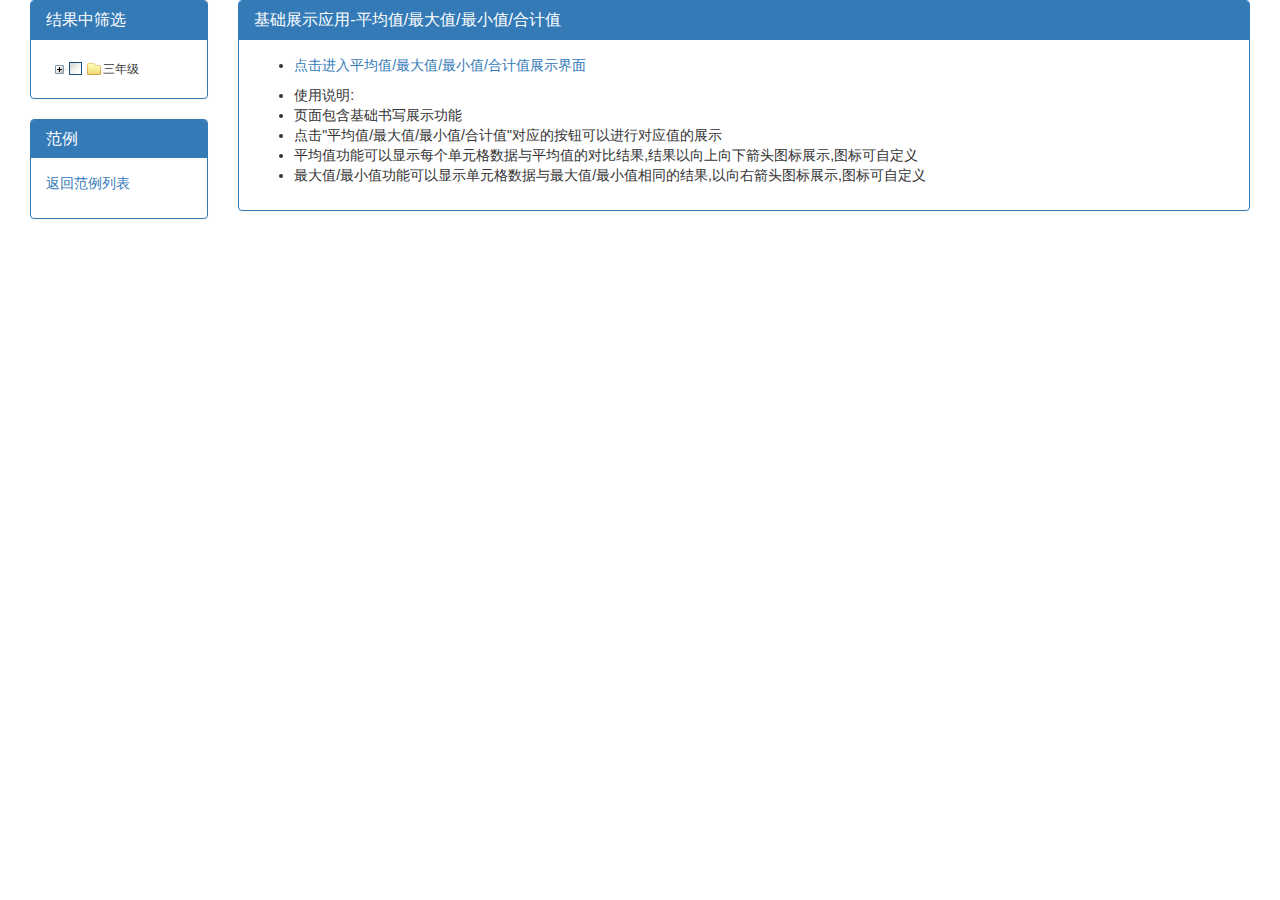
<file: example/base/avg.html>
<!DOCTYPE html>
<html>
<head>
    <meta charset="UTF-8">
    <title>基础展示应用-平均值/最大值/最小值/合计值</title>
    <!-- HTML5 Shim 和 Respond.js 用于让 IE8 支持 HTML5元素和媒体查询 -->
    <!--[if lt IE 9]>
    <script src="../../h5lib/html5shiv.js"></script>
    <script src="../../h5lib/respond.min.js"></script>
    <![endif]-->
    <link rel="stylesheet" type="text/css" href="../../src/css/bootstrap.css">
    <link rel="stylesheet" type="text/css" href="../../src/css/ztree/zTreeStyle.css" >
    <link rel="stylesheet" type="text/css" href="../../src/css/style.css">
    <link rel="stylesheet" type="text/css" href="../../src/css/theme.bootstrap.css">

</head>
<body>
<div class="container-fluid" id="refdiv">
    <div class="col-xs-2 col-sm-2 col-md-2 ">
        <div class="panel panel-primary">
            <div class="panel-heading">
                <h3 class="panel-title">结果中筛选</h3>
            </div>
            <div class="panel-body">
                <div class="cont"> <ul id="treeDemo_org" class="ztree"></ul> </div>
            </div>
        </div>

        <div class="panel panel-primary">
            <div class="panel-heading">
                <h3 class="panel-title">范例</h3>
            </div>
            <div class="panel-body" id="chooseType">
                <p><a href="../exampleList.html" >返回范例列表</a></p>
            </div>
        </div>




    </div>

    <div class="col-xs-10 col-sm-10 col-md-10 ">
        <div class="panel panel-primary"  id="listdiv">
            <div class="panel-heading">
                <h3 class="panel-title">基础展示应用-平均值/最大值/最小值/合计值</h3>
            </div>
            <div class="panel-body">

                <div class="cont" >
                    <ul class="list_main">
                        <li><a  href="javascript:void(0)" onclick="showView()">点击进入平均值/最大值/最小值/合计值展示界面</a></li>
                    </ul>
                    <ul class="list_main">
                        <li>使用说明:</li>
                        <li>页面包含基础书写展示功能</li>
                        <li>点击"平均值/最大值/最小值/合计值"对应的按钮可以进行对应值的展示</li>
                        <li>平均值功能可以显示每个单元格数据与平均值的对比结果,结果以向上向下箭头图标展示,图标可自定义</li>
                        <li>最大值/最小值功能可以显示单元格数据与最大值/最小值相同的结果,以向右箭头图标展示,图标可自定义</li>
                    </ul>
                </div>
            </div>
        </div>
        <div class="panel panel-primary" style="display:none" id="viewdiv">
            <div class="panel-heading">
                <h3 class="panel-title">平均值/最大值/最小值/合计值展示界面<span class="backtolist" id="backlist"> &lt; 返回前页</span></h3>
            </div>
            <div class="panel-body">
                <div id="buttons" >
                    <div class="btn-group" role="group" aria-label="...">
                        <button type="button" class="btn btn-primary success" id="generator"  ><span class="glyphicon glyphicon-filter" aria-hidden="true"></span>&nbsp;筛选</button>
                    </div>
                    <div class="btn-group" role="group" aria-label="...">
                        <button type="button" id="headerchoose" class="btn btn-success " ><span class="glyphicon glyphicon-tasks" aria-hidden="true"></span>&nbsp;选择表头</button>
                    </div>

                    <div class="btn-group" role="group" aria-label="...">
                        <button type="button" class="btn btn-info" id="compare_avg">平均值</button>
                        <button type="button" class="btn btn-info" id="compare_max">最大值</button>
                        <button type="button" class="btn btn-info" id="compare_min">最小值</button>
                        <button type="button" class="btn btn-info" id="compare_all">合计值</button>
                    </div>
                    <div class="btn-group" role="group" aria-label="...">
                        <button type="button" class="btn btn-primary"  id="maxbt"><span class="glyphicon glyphicon-fullscreen" aria-hidden="true"></span>&nbsp;最大化</button>
                    </div>

                    <div class="panel panel-info" id="headtre" style="display:none;">
                        <div class="panel-heading">
                            <h3 class="panel-title">表头选择</h3>
                        </div>
                        <div class="panel-body">
                            <div class="cont"> <ul id="header_tree" class="ztree"></ul> </div>
                        </div>
                    </div>
                </div>
                <span id="datev"></span>
                <div id="containdivcnt">
                    <table id="tabledcnt" >
                    </table></div>
                <div id="containdiv"><div id="tablepositonid"></div>
                    <div id="analyzz">
                        <br/>
                        <div id="container" style="max-width:1000px;height:400px;display:none;"></div>
                        <table id="tabled" >
                        </table>
                    </div>
                </div>
            </div>

        </div>
    </div>



</div>

<div class="container-fluid" id="alldiv" style="display:none;">

    <div style="padding-top: 40px;"><span id="dtiyp"></span></div>
</div>


<script src="../../src/js/jquery.min.js"></script>
<script src="../../src/js/bootstrap.js"></script>
<script src="../../src/js/jquery.autoHeader.all.js"></script>
<script src="avg.js"></script>
<script src="../../src/js/jquery.ztree.all-3.5.js"></script>

</body>
</html>
</file>
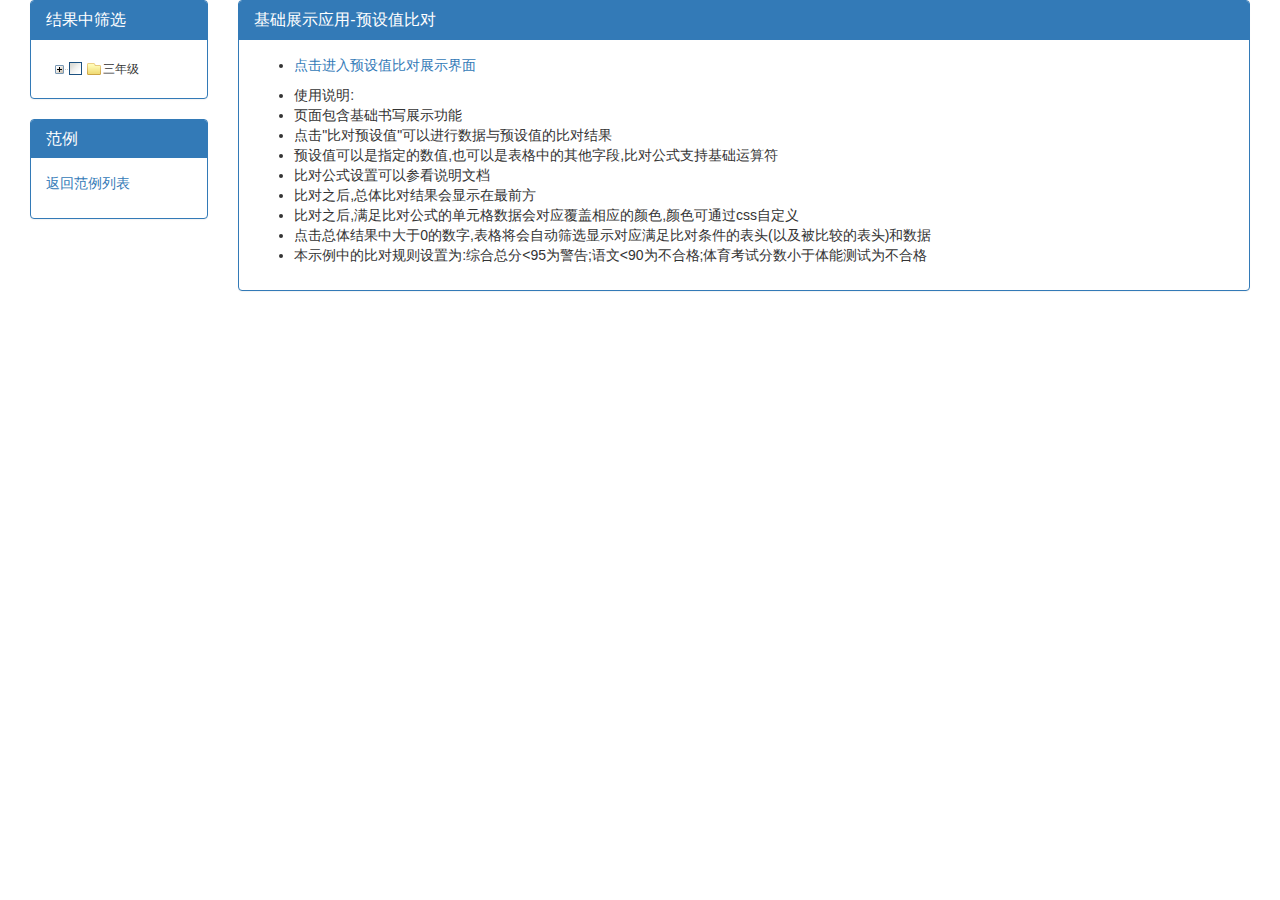
<file: example/base/compare.html>
<!DOCTYPE html>
<html>
<head>
    <meta charset="UTF-8">
    <title>基础展示应用-预设值比对</title>
    <!-- HTML5 Shim 和 Respond.js 用于让 IE8 支持 HTML5元素和媒体查询 -->
    <!--[if lt IE 9]>
    <script src="../../h5lib/html5shiv.js"></script>
    <script src="../../h5lib/respond.min.js"></script>
    <![endif]-->
    <link rel="stylesheet" type="text/css" href="../../src/css/bootstrap.css">
    <link rel="stylesheet" type="text/css" href="../../src/css/ztree/zTreeStyle.css" >
    <link rel="stylesheet" type="text/css" href="../../src/css/style.css">
    <link rel="stylesheet" type="text/css" href="../../src/css/theme.bootstrap.css">

</head>
<body>
<div class="container-fluid" id="refdiv">
    <div class="col-xs-2 col-sm-2 col-md-2 ">
        <div class="panel panel-primary">
            <div class="panel-heading">
                <h3 class="panel-title">结果中筛选</h3>
            </div>
            <div class="panel-body">
                <div class="cont"> <ul id="treeDemo_org" class="ztree"></ul> </div>
            </div>
        </div>

        <div class="panel panel-primary">
            <div class="panel-heading">
                <h3 class="panel-title">范例</h3>
            </div>
            <div class="panel-body" id="chooseType">
                <p><a href="../exampleList.html" >返回范例列表</a></p>
            </div>
        </div>




    </div>

    <div class="col-xs-10 col-sm-10 col-md-10 ">
        <div class="panel panel-primary"  id="listdiv">
            <div class="panel-heading">
                <h3 class="panel-title">基础展示应用-预设值比对</h3>
            </div>
            <div class="panel-body">

                <div class="cont" >
                    <ul class="list_main">
                        <li><a  href="javascript:void(0)" onclick="showView()">点击进入预设值比对展示界面</a></li>
                    </ul>
                    <ul class="list_main">
                        <li>使用说明:</li>
                        <li>页面包含基础书写展示功能</li>
                        <li>点击"比对预设值"可以进行数据与预设值的比对结果</li>
                        <li>预设值可以是指定的数值,也可以是表格中的其他字段,比对公式支持基础运算符</li>
                        <li>比对公式设置可以参看说明文档</li>
                        <li>比对之后,总体比对结果会显示在最前方</li>
                        <li>比对之后,满足比对公式的单元格数据会对应覆盖相应的颜色,颜色可通过css自定义</li>
                        <li>点击总体结果中大于0的数字,表格将会自动筛选显示对应满足比对条件的表头(以及被比较的表头)和数据</li>
                        <li>本示例中的比对规则设置为:综合总分<95为警告;语文<90为不合格;体育考试分数小于体能测试为不合格</li>
                    </ul>
                </div>
            </div>
        </div>
        <div class="panel panel-primary" style="display:none" id="viewdiv">
            <div class="panel-heading">
                <h3 class="panel-title">预设值比对展示界面<span class="backtolist" id="backlist"> &lt; 返回前页</span></h3>
            </div>
            <div class="panel-body">
                <div id="buttons" >
                    <div class="btn-group" role="group" aria-label="...">
                        <button type="button" class="btn btn-primary success" id="generator"  ><span class="glyphicon glyphicon-filter" aria-hidden="true"></span>&nbsp;筛选</button>
                    </div>
                    <div class="btn-group" role="group" aria-label="...">
                        <button type="button" id="headerchoose" class="btn btn-success " ><span class="glyphicon glyphicon-tasks" aria-hidden="true"></span>&nbsp;选择表头</button>
                    </div>

                    <div class="btn-group" role="group" aria-label="...">
                        <button type="button" class="btn btn-info" id="compare_tran">比对预设值</button>
                    </div>

                    <div class="btn-group" role="group" aria-label="...">
                        <button type="button" class="btn btn-primary"  id="maxbt"><span class="glyphicon glyphicon-fullscreen" aria-hidden="true"></span>&nbsp;最大化</button>
                    </div>

                    <div class="panel panel-info" id="headtre" style="display:none;">
                        <div class="panel-heading">
                            <h3 class="panel-title">表头选择</h3>
                        </div>
                        <div class="panel-body">
                            <div class="cont"> <ul id="header_tree" class="ztree"></ul> </div>
                        </div>
                    </div>
                </div>
                <span id="datev"></span>
                <div id="containdivcnt">
                    <table id="tabledcnt" >
                    </table></div>
                <div id="containdiv"><div id="tablepositonid"></div>
                    <div id="analyzz">
                        <br/>
                        <div id="container" style="max-width:1000px;height:400px;display:none;"></div>
                        <table id="tabled" >
                        </table>
                    </div>
                </div>
            </div>

        </div>
    </div>



</div>

<div class="container-fluid" id="alldiv" style="display:none;">

    <div style="padding-top: 40px;"><span id="dtiyp"></span></div>
</div>


<script src="../../src/js/jquery.min.js"></script>
<script src="../../src/js/bootstrap.js"></script>
<script src="../../src/js/jquery.autoHeader.all.js"></script>
<script src="compare.js"></script>
<script src="../../src/js/jquery.ztree.all-3.5.js"></script>

</body>
</html>
</file>
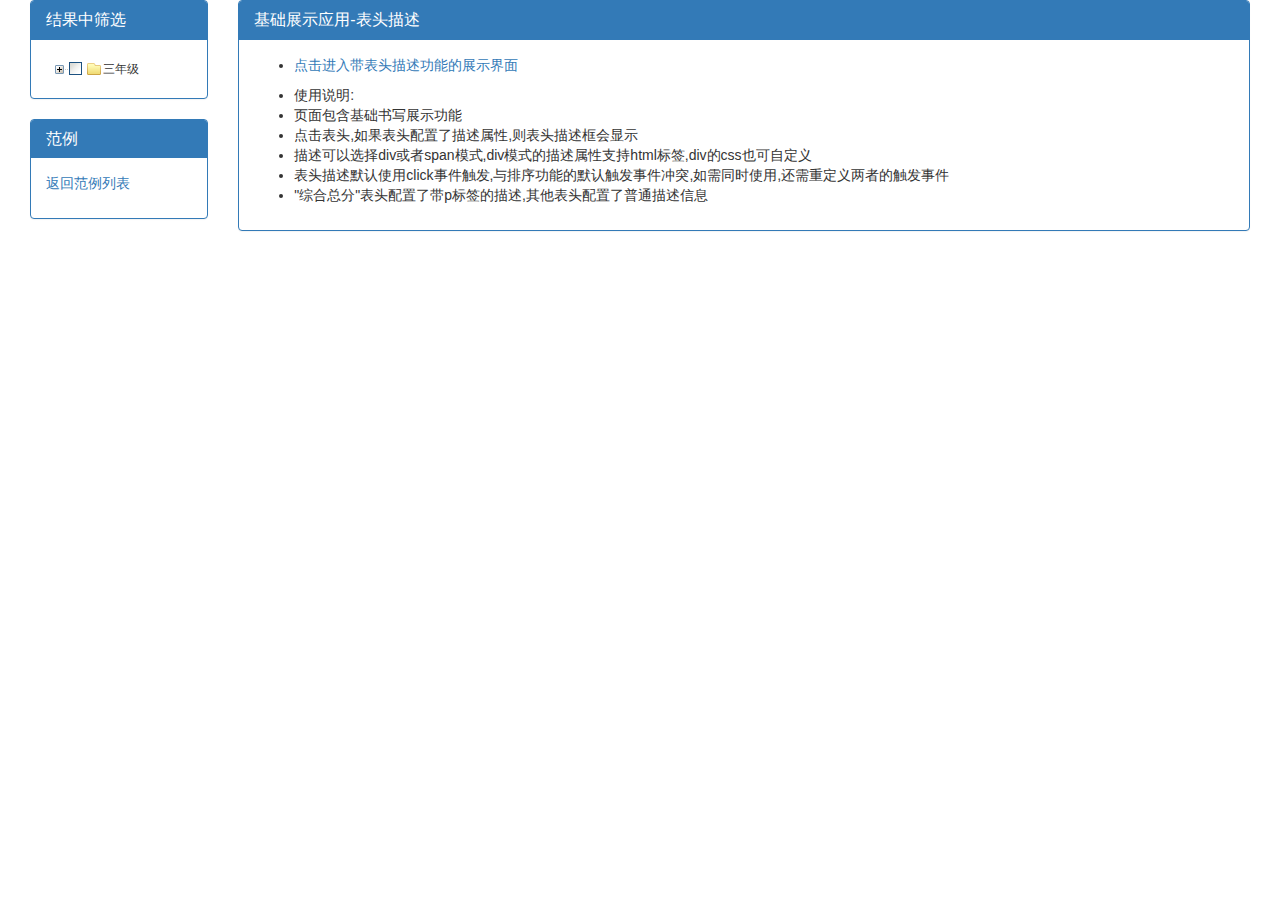
<file: example/base/description.html>
<!DOCTYPE html>
<html>
<head>
    <meta charset="UTF-8">
    <title>基础展示应用-表头描述</title>
    <!-- HTML5 Shim 和 Respond.js 用于让 IE8 支持 HTML5元素和媒体查询 -->
    <!--[if lt IE 9]>
    <script src="../../h5lib/html5shiv.js"></script>
    <script src="../../h5lib/respond.min.js"></script>
    <![endif]-->
    <link rel="stylesheet" type="text/css" href="../../src/css/bootstrap.css">
    <link rel="stylesheet" type="text/css" href="../../src/css/ztree/zTreeStyle.css" >
    <link rel="stylesheet" type="text/css" href="../../src/css/style.css">
    <link rel="stylesheet" type="text/css" href="../../src/css/theme.bootstrap.css">

</head>
<body>
<div class="container-fluid" id="refdiv">
    <div class="col-xs-2 col-sm-2 col-md-2 ">
        <div class="panel panel-primary">
            <div class="panel-heading">
                <h3 class="panel-title">结果中筛选</h3>
            </div>
            <div class="panel-body">
                <div class="cont"> <ul id="treeDemo_org" class="ztree"></ul> </div>
            </div>
        </div>

        <div class="panel panel-primary">
            <div class="panel-heading">
                <h3 class="panel-title">范例</h3>
            </div>
            <div class="panel-body" id="chooseType">
                <p><a href="../exampleList.html" >返回范例列表</a></p>
            </div>
        </div>




    </div>

    <div class="col-xs-10 col-sm-10 col-md-10 ">
        <div class="panel panel-primary"  id="listdiv">
            <div class="panel-heading">
                <h3 class="panel-title">基础展示应用-表头描述</h3>
            </div>
            <div class="panel-body">

                <div class="cont" >
                    <ul class="list_main">
                        <li><a  href="javascript:void(0)" onclick="showView()">点击进入带表头描述功能的展示界面</a></li>
                    </ul>
                    <ul class="list_main">
                        <li>使用说明:</li>
                        <li>页面包含基础书写展示功能</li>
                        <li>点击表头,如果表头配置了描述属性,则表头描述框会显示</li>
                        <li>描述可以选择div或者span模式,div模式的描述属性支持html标签,div的css也可自定义</li>
                        <li>表头描述默认使用click事件触发,与排序功能的默认触发事件冲突,如需同时使用,还需重定义两者的触发事件</li>
                        <li>"综合总分"表头配置了带p标签的描述,其他表头配置了普通描述信息</li>
                    </ul>
                </div>
            </div>
        </div>
        <div class="panel panel-primary" style="display:none" id="viewdiv">
            <div class="panel-heading">
                <h3 class="panel-title">带表头描述功能的展示界面<span class="backtolist" id="backlist"> &lt; 返回前页</span></h3>
            </div>
            <div class="panel-body">
                <div id="buttons" >
                    <div class="btn-group" role="group" aria-label="...">
                        <button type="button" class="btn btn-primary success" id="generator"  ><span class="glyphicon glyphicon-filter" aria-hidden="true"></span>&nbsp;筛选</button>
                    </div>
                    <div class="btn-group" role="group" aria-label="...">
                        <button type="button" id="headerchoose" class="btn btn-success " ><span class="glyphicon glyphicon-tasks" aria-hidden="true"></span>&nbsp;选择表头</button>
                    </div>


                    <div class="btn-group" role="group" aria-label="...">
                        <button type="button" class="btn btn-primary"  id="maxbt"><span class="glyphicon glyphicon-fullscreen" aria-hidden="true"></span>&nbsp;最大化</button>
                    </div>

                    <div class="panel panel-info" id="headtre" style="display:none;">
                        <div class="panel-heading">
                            <h3 class="panel-title">表头选择</h3>
                        </div>
                        <div class="panel-body">
                            <div class="cont"> <ul id="header_tree" class="ztree"></ul> </div>
                        </div>
                    </div>
                </div>
                <span id="datev"></span>
                <div id="containdivcnt">
                    <table id="tabledcnt" >
                    </table></div>
                <div id="containdiv"><div id="tablepositonid"></div>
                    <div id="analyzz">
                        <br/>
                        <div id="container" style="max-width:1000px;height:400px;display:none;"></div>
                        <table id="tabled" >
                        </table>
                    </div>
                </div>
            </div>

        </div>
    </div>



</div>

<div class="container-fluid" id="alldiv" style="display:none;">

    <div style="padding-top: 40px;"><span id="dtiyp"></span></div>
</div>


<script src="../../src/js/jquery.min.js"></script>
<script src="../../src/js/bootstrap.js"></script>
<script src="../../src/js/jquery.autoHeader.all.js"></script>
<script src="description.js"></script>
<script src="../../src/js/jquery.ztree.all-3.5.js"></script>

</body>
</html>
</file>
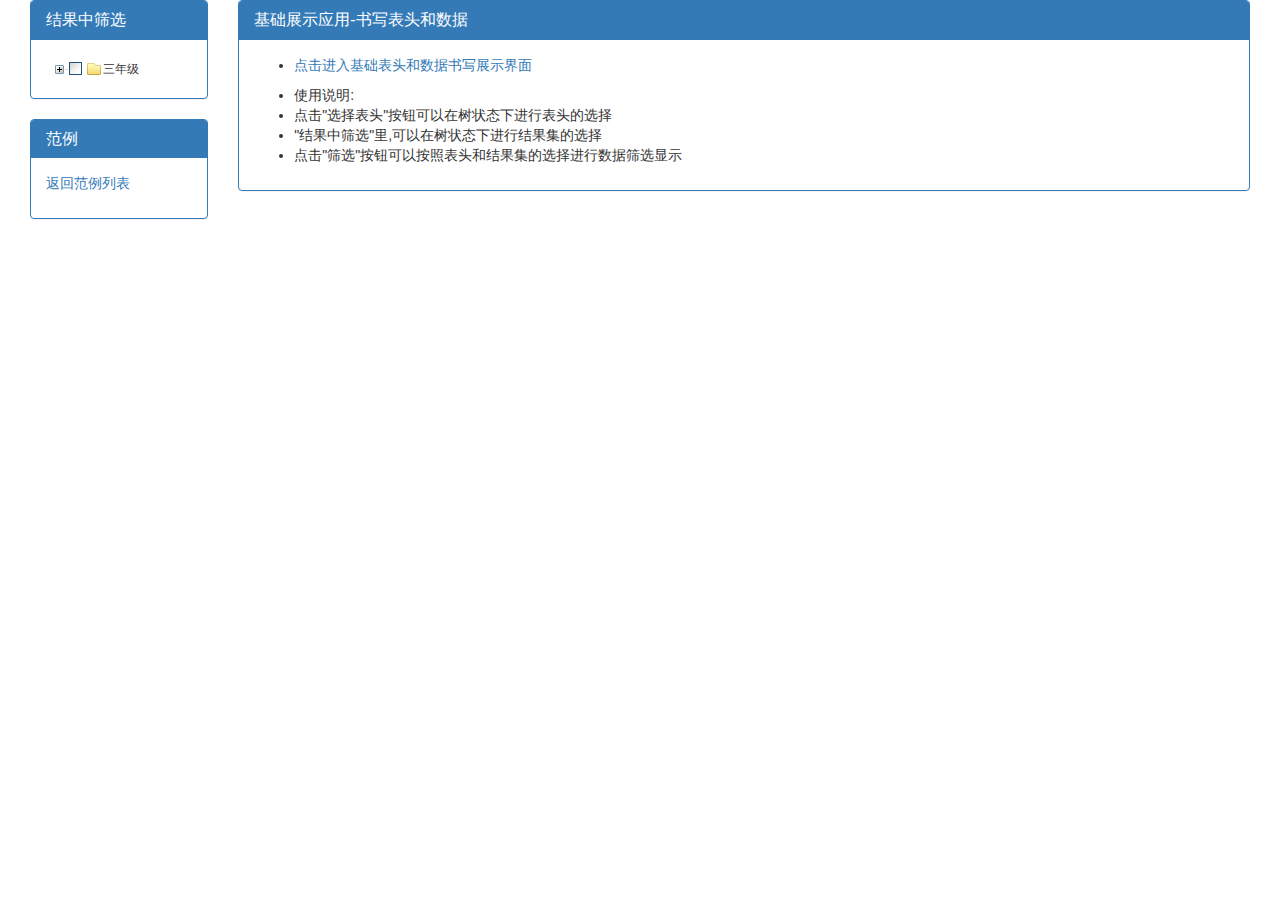
<file: example/base/simple.html>
<!DOCTYPE html>
<html>
<head>
    <meta charset="UTF-8">
    <title>基础展示应用-书写表头和数据</title>
    <!-- HTML5 Shim 和 Respond.js 用于让 IE8 支持 HTML5元素和媒体查询 -->
    <!--[if lt IE 9]>
    <script src="../../h5lib/html5shiv.js"></script>
    <script src="../../h5lib/respond.min.js"></script>
    <![endif]-->
    <link rel="stylesheet" type="text/css" href="../../src/css/bootstrap.css">
    <link rel="stylesheet" type="text/css" href="../../src/css/ztree/zTreeStyle.css" >
    <link rel="stylesheet" type="text/css" href="../../src/css/style.css">

</head>
<body>
<div class="container-fluid" id="refdiv">
    <div class="col-xs-2 col-sm-2 col-md-2 ">
        <div class="panel panel-primary">
            <div class="panel-heading">
                <h3 class="panel-title">结果中筛选</h3>
            </div>
            <div class="panel-body">
                <div class="cont"> <ul id="treeDemo_org" class="ztree"></ul> </div>
            </div>
        </div>
        <div class="panel panel-primary">
            <div class="panel-heading">
                <h3 class="panel-title">范例</h3>
            </div>
            <div class="panel-body" id="chooseType">
                <p><a href="../exampleList.html" >返回范例列表</a></p>
                </div>
        </div>





    </div>

    <div class="col-xs-10 col-sm-10 col-md-10 ">
        <div class="panel panel-primary"  id="listdiv">
            <div class="panel-heading">
                <h3 class="panel-title">基础展示应用-书写表头和数据</h3>
            </div>
            <div class="panel-body">

                <div class="cont" >
                    <ul class="list_main">
                        <li><a  href="javascript:void(0)" onclick="showView()">点击进入基础表头和数据书写展示界面</a></li>
                    </ul>
                    <ul class="list_main">
                        <li>使用说明:</li>
                        <li>点击"选择表头"按钮可以在树状态下进行表头的选择</li>
                        <li>"结果中筛选"里,可以在树状态下进行结果集的选择</li>
                        <li>点击"筛选"按钮可以按照表头和结果集的选择进行数据筛选显示</li>
                    </ul>
                </div>
            </div>
        </div>
        <div class="panel panel-primary" style="display:none" id="viewdiv">
            <div class="panel-heading">
                <h3 class="panel-title">基础表头和数据书写展示界面<span class="backtolist" id="backlist"> &lt; 返回前页</span></h3>
            </div>
            <div class="panel-body">
                <div id="buttons" >
                    <div class="btn-group" role="group" aria-label="...">
                        <button type="button" class="btn btn-primary success" id="generator"  ><span class="glyphicon glyphicon-filter" aria-hidden="true"></span>&nbsp;筛选</button>
                    </div>
                    <div class="btn-group" role="group" aria-label="...">
                        <button type="button" id="headerchoose" class="btn btn-success " ><span class="glyphicon glyphicon-tasks" aria-hidden="true"></span>&nbsp;选择表头</button>
                    </div>


                    <div class="btn-group" role="group" aria-label="...">
                        <button type="button" class="btn btn-primary"  id="maxbt"><span class="glyphicon glyphicon-fullscreen" aria-hidden="true"></span>&nbsp;最大化</button>
                    </div>

                    <div class="panel panel-info" id="headtre" style="display:none;">
                        <div class="panel-heading">
                            <h3 class="panel-title">表头选择</h3>
                        </div>
                        <div class="panel-body">
                            <div class="cont"> <ul id="header_tree" class="ztree"></ul> </div>
                        </div>
                    </div>
                </div>
                <span id="datev"></span>
                <div id="containdivcnt">
                    <table id="tabledcnt" >
                    </table></div>
                <div id="containdiv"><div id="tablepositonid"></div>
                    <div id="analyzz">
                        <br/>
                        <div id="container" style="max-width:1000px;height:400px;display:none;"></div>
                        <table id="tabled" >
                        </table>
                    </div>
                </div>
            </div>

        </div>
    </div>



</div>

<div class="container-fluid" id="alldiv" style="display:none;">

    <div style="padding-top: 40px;"><span id="dtiyp"></span></div>
</div>


<script src="../../src/js/jquery.min.js"></script>
<script src="../../src/js/bootstrap.js"></script>
<script src="../../src/js/jquery.autoHeader.all.js"></script>
<script src="simple.js"></script>
<script src="../../src/js/jquery.ztree.all-3.5.js"></script>

</body>
</html>
</file>
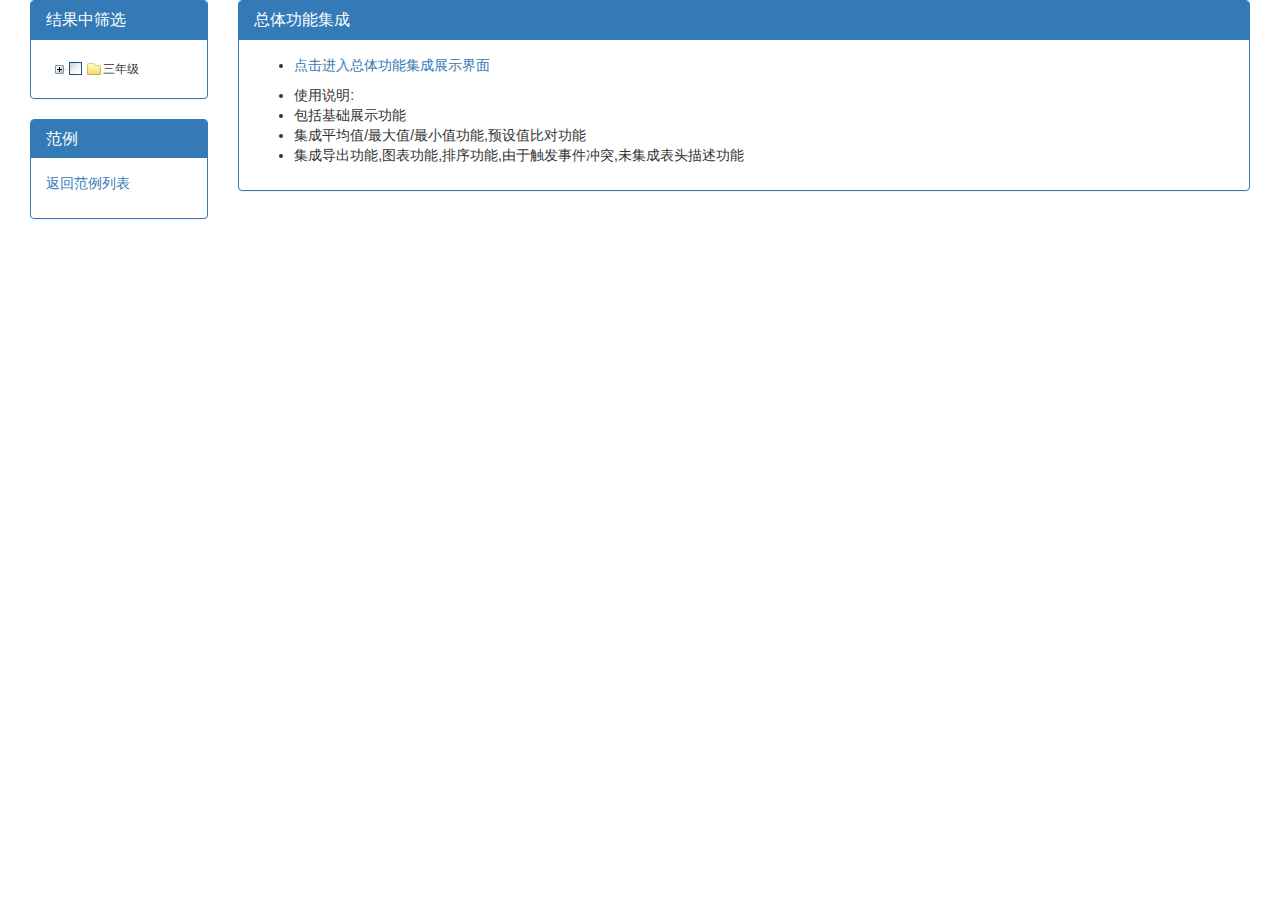
<file: example/extend/all.html>
<!DOCTYPE html>
<html>
<head>
    <meta charset="UTF-8">
    <title>总体功能集成</title>
    <!-- HTML5 Shim 和 Respond.js 用于让 IE8 支持 HTML5元素和媒体查询 -->
    <!--[if lt IE 9]>
    <script src="../../h5lib/html5shiv.js"></script>
    <script src="../../h5lib/respond.min.js"></script>
    <![endif]-->
    <link rel="stylesheet" type="text/css" href="../../src/css/bootstrap.css">
    <link rel="stylesheet" type="text/css" href="../../src/css/ztree/zTreeStyle.css" >
    <link rel="stylesheet" type="text/css" href="../../src/css/style.css">
    <link rel="stylesheet" type="text/css" href="../../src/css/theme.bootstrap.css">

</head>
<body>
<div class="container-fluid" id="refdiv">
    <div class="col-xs-2 col-sm-2 col-md-2 ">
        <div class="panel panel-primary">
            <div class="panel-heading">
                <h3 class="panel-title">结果中筛选</h3>
            </div>
            <div class="panel-body">
                <div class="cont"> <ul id="treeDemo_org" class="ztree"></ul> </div>
            </div>
        </div>

        <div class="panel panel-primary">
            <div class="panel-heading">
                <h3 class="panel-title">范例</h3>
            </div>
            <div class="panel-body" id="chooseType">
                <p><a href="../exampleList.html" >返回范例列表</a></p>
            </div>
        </div>




    </div>

    <div class="col-xs-10 col-sm-10 col-md-10 ">
        <div class="panel panel-primary"  id="listdiv">
            <div class="panel-heading">
                <h3 class="panel-title">总体功能集成</h3>
            </div>
            <div class="panel-body">

                <div class="cont" >
                    <ul class="list_main">
                        <li><a  href="javascript:void(0)" onclick="showView()">点击进入总体功能集成展示界面</a></li>
                    </ul>
                    <ul class="list_main">
                        <li>使用说明:</li>
                        <li>包括基础展示功能</li>
                        <li>集成平均值/最大值/最小值功能,预设值比对功能</li>
                        <li>集成导出功能,图表功能,排序功能,由于触发事件冲突,未集成表头描述功能</li>
                    </ul>
                </div>
            </div>
        </div>
        <div class="panel panel-primary" style="display:none" id="viewdiv">
            <div class="panel-heading">
                <h3 class="panel-title">总体功能集成展示界面<span class="backtolist" id="backlist"> &lt; 返回前页</span></h3>
            </div>
            <div class="panel-body">
                <div id="buttons" >
                    <div class="btn-group" role="group" aria-label="...">
                        <button type="button" class="btn btn-primary success" id="generator"  ><span class="glyphicon glyphicon-filter" aria-hidden="true"></span>&nbsp;筛选</button>
                    </div>
                    <div class="btn-group" role="group" aria-label="...">
                        <button type="button" id="headerchoose" class="btn btn-success " ><span class="glyphicon glyphicon-tasks" aria-hidden="true"></span>&nbsp;选择表头</button>
                    </div>

                    <div class="btn-group" role="group" aria-label="...">
                        <button type="button" class="btn btn-info" id="compare_tran">比对预设值</button>
                        <button type="button" class="btn btn-info" id="compare_avg">平均值</button>
                        <button type="button" class="btn btn-info" id="compare_max">最大值</button>
                        <button type="button" class="btn btn-info" id="compare_min">最小值</button>
                    </div>
                    <div class="btn-group" role="group" aria-label="...">
                        <button type="button" class="btn btn-info" id="pie_chart">饼状图</button>
                        <!--<button type="button" class="btn btn-info" id="pie_chart_ddd">3D饼状图</button>-->
                        <button type="button" class="btn btn-info" id="column_chart">柱状图</button>
                        <button type="button" class="btn btn-info" id="line_chart">折线图</button>
                        <button type="button" class="btn btn-info" id="bar_chart">条形图</button>
                    </div>
                    <div class="btn-group" role="group" aria-label="...">
                        <button type="button" class="btn btn-info" id="export_excel"><span class="glyphicon glyphicon-export" aria-hidden="true"></span>&nbsp;导出Excel</button>
                    </div>
                    <div class="btn-group" role="group" aria-label="...">
                        <button type="button" class="btn btn-primary"  id="maxbt"><span class="glyphicon glyphicon-fullscreen" aria-hidden="true"></span>&nbsp;最大化</button>
                    </div>

                    <div class="panel panel-info" id="headtre" style="display:none;">
                        <div class="panel-heading">
                            <h3 class="panel-title">表头选择</h3>
                        </div>
                        <div class="panel-body">
                            <div class="cont"> <ul id="header_tree" class="ztree"></ul> </div>
                        </div>
                    </div>
                </div>
                <span id="datev"></span>
                <div id="containdivcnt">
                    <table id="tabledcnt" >
                    </table></div>
                <div id="containdiv"><div id="tablepositonid"></div>
                    <div id="analyzz">
                        <br/>
                        <div id="container" style="max-width:1000px;height:400px;display:none;"></div>
                        <table id="tabled" >
                        </table>
                    </div>
                </div>
            </div>

        </div>
    </div>



</div>

<div class="container-fluid" id="alldiv" style="display:none;">

    <div style="padding-top: 40px;"><span id="dtiyp"></span></div>
</div>


<script src="../../src/js/jquery.min.js"></script>
<script src="../../src/js/bootstrap.js"></script>
<script src="../../src/js/jquery.autoHeader.all.js"></script>
<script src="all.js"></script>
<script src="../../src/js/jquery.ztree.all-3.5.js"></script>
<script src="../../src/js/table2excel.js"></script>
<script src="../../src/js/highcharts-3d.js"></script>
<script src="../../src/js/highcharts.js"></script>
<script src="../../src/js/exporting.js"></script>
<script src="../../src/js/jquery.tablesorter.js"></script>
<script src="../../src/js/jquery.tablesorter.widgets.js"></script>

</body>
</html>
</file>
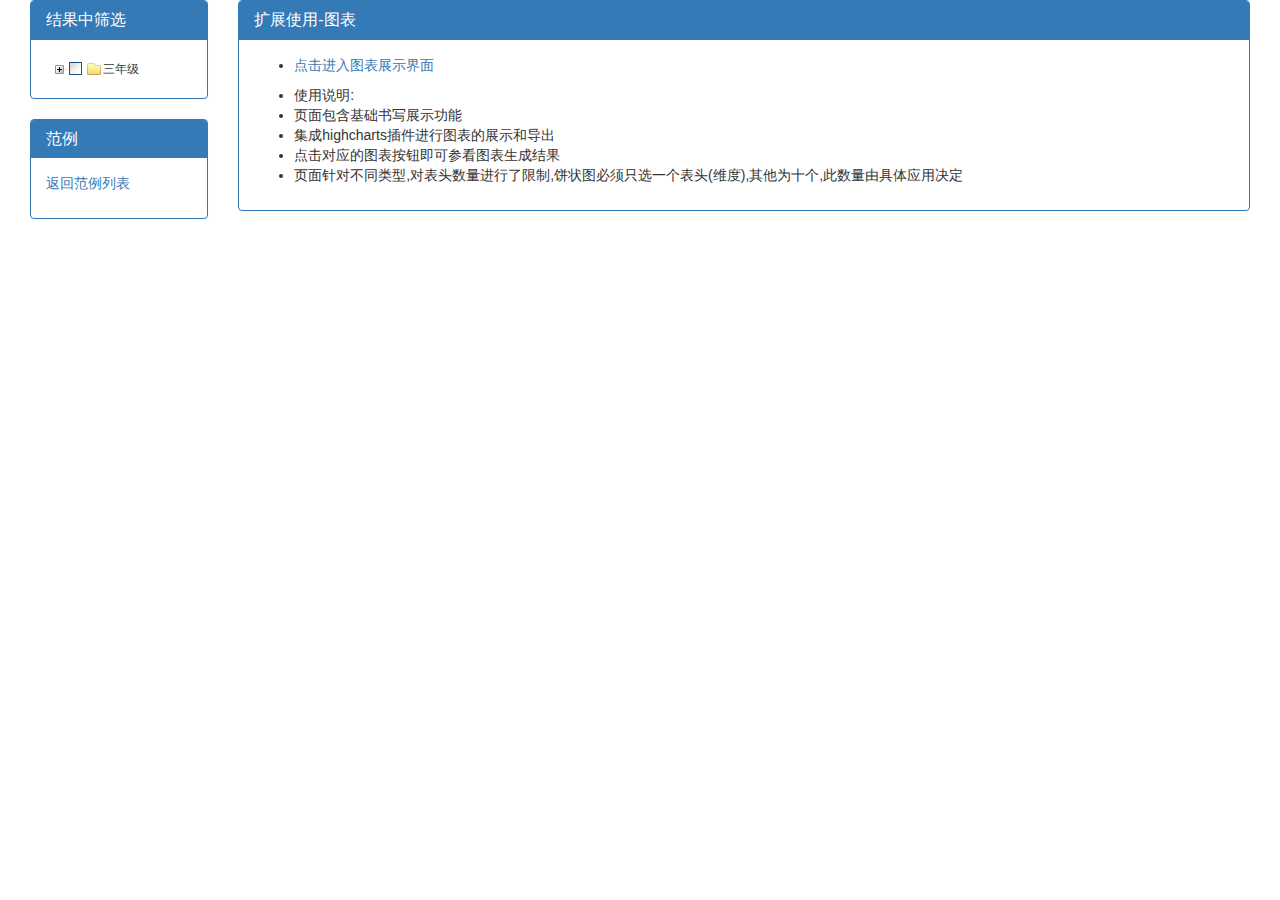
<file: example/extend/chart.html>
<!DOCTYPE html>
<html>
<head>
    <meta charset="UTF-8">
    <title>扩展使用-图表</title>
    <!-- HTML5 Shim 和 Respond.js 用于让 IE8 支持 HTML5元素和媒体查询 -->
    <!--[if lt IE 9]>
    <script src="../../h5lib/html5shiv.js"></script>
    <script src="../../h5lib/respond.min.js"></script>
    <![endif]-->
    <link rel="stylesheet" type="text/css" href="../../src/css/bootstrap.css">
    <link rel="stylesheet" type="text/css" href="../../src/css/ztree/zTreeStyle.css" >
    <link rel="stylesheet" type="text/css" href="../../src/css/style.css">
    <link rel="stylesheet" type="text/css" href="../../src/css/theme.bootstrap.css">

</head>
<body>
<div class="container-fluid" id="refdiv">
    <div class="col-xs-2 col-sm-2 col-md-2 ">
        <div class="panel panel-primary">
            <div class="panel-heading">
                <h3 class="panel-title">结果中筛选</h3>
            </div>
            <div class="panel-body">
                <div class="cont"> <ul id="treeDemo_org" class="ztree"></ul> </div>
            </div>
        </div>

        <div class="panel panel-primary">
            <div class="panel-heading">
                <h3 class="panel-title">范例</h3>
            </div>
            <div class="panel-body" id="chooseType">
                <p><a href="../exampleList.html" >返回范例列表</a></p>
            </div>
        </div>




    </div>

    <div class="col-xs-10 col-sm-10 col-md-10 ">
        <div class="panel panel-primary"  id="listdiv">
            <div class="panel-heading">
                <h3 class="panel-title">扩展使用-图表</h3>
            </div>
            <div class="panel-body">

                <div class="cont" >
                    <ul class="list_main">
                        <li><a  href="javascript:void(0)" onclick="showView()">点击进入图表展示界面</a></li>
                    </ul>
                    <ul class="list_main">
                        <li>使用说明:</li>
                        <li>页面包含基础书写展示功能</li>
                        <li>集成highcharts插件进行图表的展示和导出</li>
                        <li>点击对应的图表按钮即可参看图表生成结果</li>
                        <li>页面针对不同类型,对表头数量进行了限制,饼状图必须只选一个表头(维度),其他为十个,此数量由具体应用决定</li>
                    </ul>
                </div>
            </div>
        </div>
        <div class="panel panel-primary" style="display:none" id="viewdiv">
            <div class="panel-heading">
                <h3 class="panel-title">图表展示界面<span class="backtolist" id="backlist"> &lt; 返回前页</span></h3>
            </div>
            <div class="panel-body">
                <div id="buttons" >
                    <div class="btn-group" role="group" aria-label="...">
                        <button type="button" class="btn btn-primary success" id="generator"  ><span class="glyphicon glyphicon-filter" aria-hidden="true"></span>&nbsp;筛选</button>
                    </div>
                    <div class="btn-group" role="group" aria-label="...">
                        <button type="button" id="headerchoose" class="btn btn-success " ><span class="glyphicon glyphicon-tasks" aria-hidden="true"></span>&nbsp;选择表头</button>
                    </div>

                    <div class="btn-group" role="group" aria-label="...">
                        <button type="button" class="btn btn-info" id="pie_chart">饼状图</button>
                        <button type="button" class="btn btn-info" id="pie_chart_ddd">3D饼状图</button>
                        <button type="button" class="btn btn-info" id="column_chart">柱状图</button>
                        <button type="button" class="btn btn-info" id="line_chart">折线图</button>
                        <button type="button" class="btn btn-info" id="bar_chart">条形图</button>
                    </div>
                    <div class="btn-group" role="group" aria-label="...">
                        <button type="button" class="btn btn-primary"  id="maxbt"><span class="glyphicon glyphicon-fullscreen" aria-hidden="true"></span>&nbsp;最大化</button>
                    </div>

                    <div class="panel panel-info" id="headtre" style="display:none;">
                        <div class="panel-heading">
                            <h3 class="panel-title">表头选择</h3>
                        </div>
                        <div class="panel-body">
                            <div class="cont"> <ul id="header_tree" class="ztree"></ul> </div>
                        </div>
                    </div>
                </div>
                <span id="datev"></span>
                <div id="containdivcnt">
                    <table id="tabledcnt" >
                    </table></div>
                <div id="containdiv"><div id="tablepositonid"></div>
                    <div id="analyzz">
                        <br/>
                        <div id="container" style="max-width:1000px;height:400px;display:none;"></div>
                        <table id="tabled" >
                        </table>
                    </div>
                </div>
            </div>

        </div>
    </div>



</div>

<div class="container-fluid" id="alldiv" style="display:none;">

    <div style="padding-top: 40px;"><span id="dtiyp"></span></div>
</div>


<script src="../../src/js/jquery.min.js"></script>
<script src="../../src/js/bootstrap.js"></script>
<script src="../../src/js/jquery.autoHeader.all.js"></script>
<script src="chart.js"></script>
<script src="../../src/js/jquery.ztree.all-3.5.js"></script>
<script src="../../src/js/highcharts-3d.js"></script>
<script src="../../src/js/highcharts.js"></script>
<script src="../../src/js/exporting.js"></script>

</body>
</html>
</file>
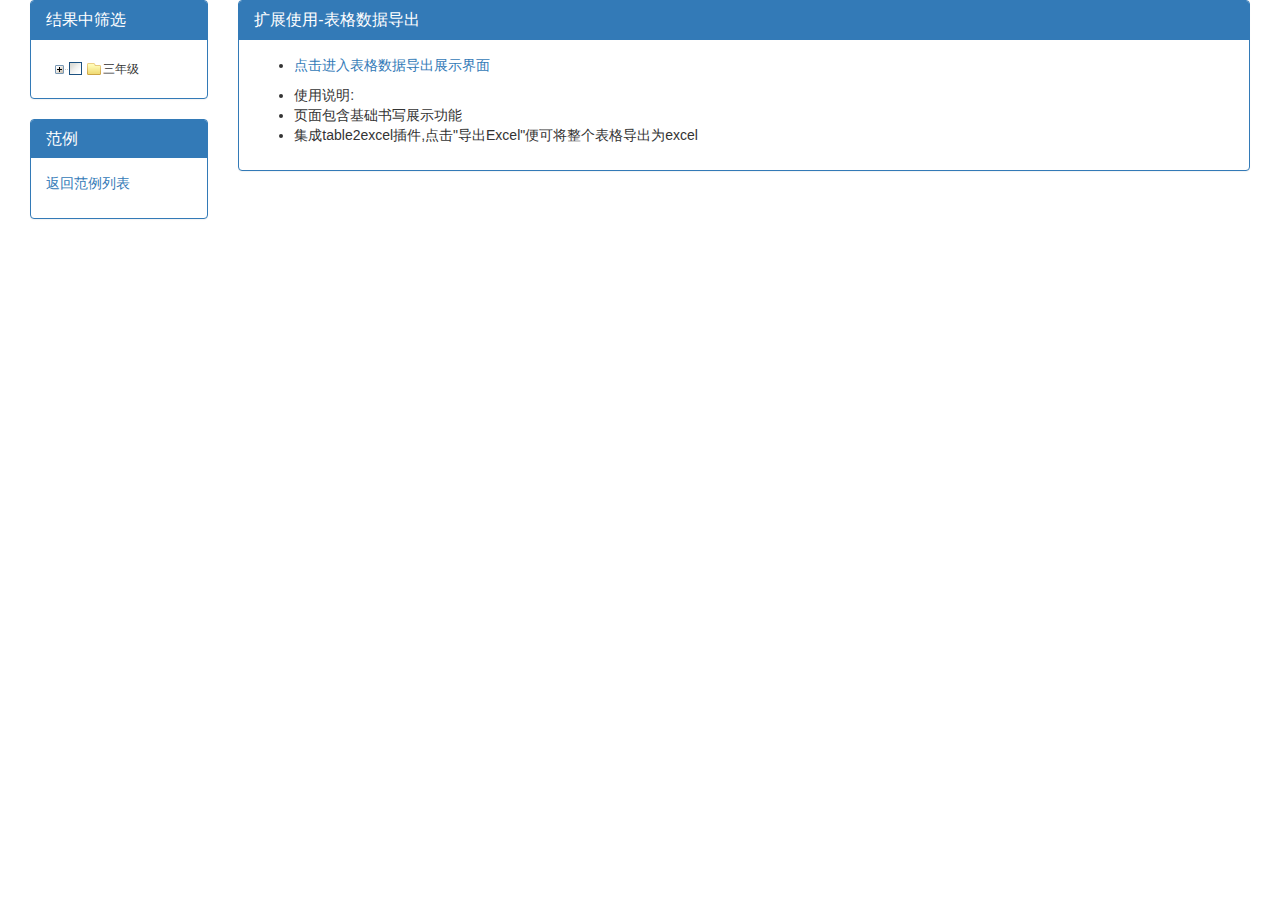
<file: example/extend/export.html>
<!DOCTYPE html>
<html>
<head>
    <meta charset="UTF-8">
    <title>扩展使用-表格数据导出</title>
    <!-- HTML5 Shim 和 Respond.js 用于让 IE8 支持 HTML5元素和媒体查询 -->
    <!--[if lt IE 9]>
    <script src="../../h5lib/html5shiv.js"></script>
    <script src="../../h5lib/respond.min.js"></script>
    <![endif]-->
    <link rel="stylesheet" type="text/css" href="../../src/css/bootstrap.css">
    <link rel="stylesheet" type="text/css" href="../../src/css/ztree/zTreeStyle.css" >
    <link rel="stylesheet" type="text/css" href="../../src/css/style.css">
    <link rel="stylesheet" type="text/css" href="../../src/css/theme.bootstrap.css">

</head>
<body>
<div class="container-fluid" id="refdiv">
    <div class="col-xs-2 col-sm-2 col-md-2 ">
        <div class="panel panel-primary">
            <div class="panel-heading">
                <h3 class="panel-title">结果中筛选</h3>
            </div>
            <div class="panel-body">
                <div class="cont"> <ul id="treeDemo_org" class="ztree"></ul> </div>
            </div>
        </div>

        <div class="panel panel-primary">
            <div class="panel-heading">
                <h3 class="panel-title">范例</h3>
            </div>
            <div class="panel-body" id="chooseType">
                <p><a href="../exampleList.html" >返回范例列表</a></p>
            </div>
        </div>




    </div>

    <div class="col-xs-10 col-sm-10 col-md-10 ">
        <div class="panel panel-primary"  id="listdiv">
            <div class="panel-heading">
                <h3 class="panel-title">扩展使用-表格数据导出</h3>
            </div>
            <div class="panel-body">

                <div class="cont" >
                    <ul class="list_main">
                        <li><a  href="javascript:void(0)" onclick="showView()">点击进入表格数据导出展示界面</a></li>
                    </ul>
                    <ul class="list_main">
                        <li>使用说明:</li>
                        <li>页面包含基础书写展示功能</li>
                        <li>集成table2excel插件,点击"导出Excel"便可将整个表格导出为excel</li>
                    </ul>
                </div>
            </div>
        </div>
        <div class="panel panel-primary" style="display:none" id="viewdiv">
            <div class="panel-heading">
                <h3 class="panel-title">表格数据导出展示界面<span class="backtolist" id="backlist"> &lt; 返回前页</span></h3>
            </div>
            <div class="panel-body">
                <div id="buttons" >
                    <div class="btn-group" role="group" aria-label="...">
                        <button type="button" class="btn btn-primary success" id="generator"  ><span class="glyphicon glyphicon-filter" aria-hidden="true"></span>&nbsp;筛选</button>
                    </div>
                    <div class="btn-group" role="group" aria-label="...">
                        <button type="button" id="headerchoose" class="btn btn-success " ><span class="glyphicon glyphicon-tasks" aria-hidden="true"></span>&nbsp;选择表头</button>
                    </div>


                    <div class="btn-group" role="group" aria-label="...">
                        <button type="button" class="btn btn-info" id="export_excel"><span class="glyphicon glyphicon-export" aria-hidden="true"></span>&nbsp;导出Excel</button>
                    </div>
                    <div class="btn-group" role="group" aria-label="...">
                        <button type="button" class="btn btn-primary"  id="maxbt"><span class="glyphicon glyphicon-fullscreen" aria-hidden="true"></span>&nbsp;最大化</button>
                    </div>

                    <div class="panel panel-info" id="headtre" style="display:none;">
                        <div class="panel-heading">
                            <h3 class="panel-title">表头选择</h3>
                        </div>
                        <div class="panel-body">
                            <div class="cont"> <ul id="header_tree" class="ztree"></ul> </div>
                        </div>
                    </div>
                </div>
                <span id="datev"></span>
                <div id="containdivcnt">
                    <table id="tabledcnt" >
                    </table></div>
                <div id="containdiv"><div id="tablepositonid"></div>
                    <div id="analyzz">
                        <br/>
                        <div id="container" style="max-width:1000px;height:400px;display:none;"></div>
                        <table id="tabled" >
                        </table>
                    </div>
                </div>
            </div>

        </div>
    </div>



</div>

<div class="container-fluid" id="alldiv" style="display:none;">

    <div style="padding-top: 40px;"><span id="dtiyp"></span></div>
</div>


<script src="../../src/js/jquery.min.js"></script>
<script src="../../src/js/bootstrap.js"></script>
<script src="../../src/js/jquery.autoHeader.all.js"></script>
<script src="export.js"></script>
<script src="../../src/js/jquery.ztree.all-3.5.js"></script>
<script src="../../src/js/table2excel.js"></script>

</body>
</html>
</file>
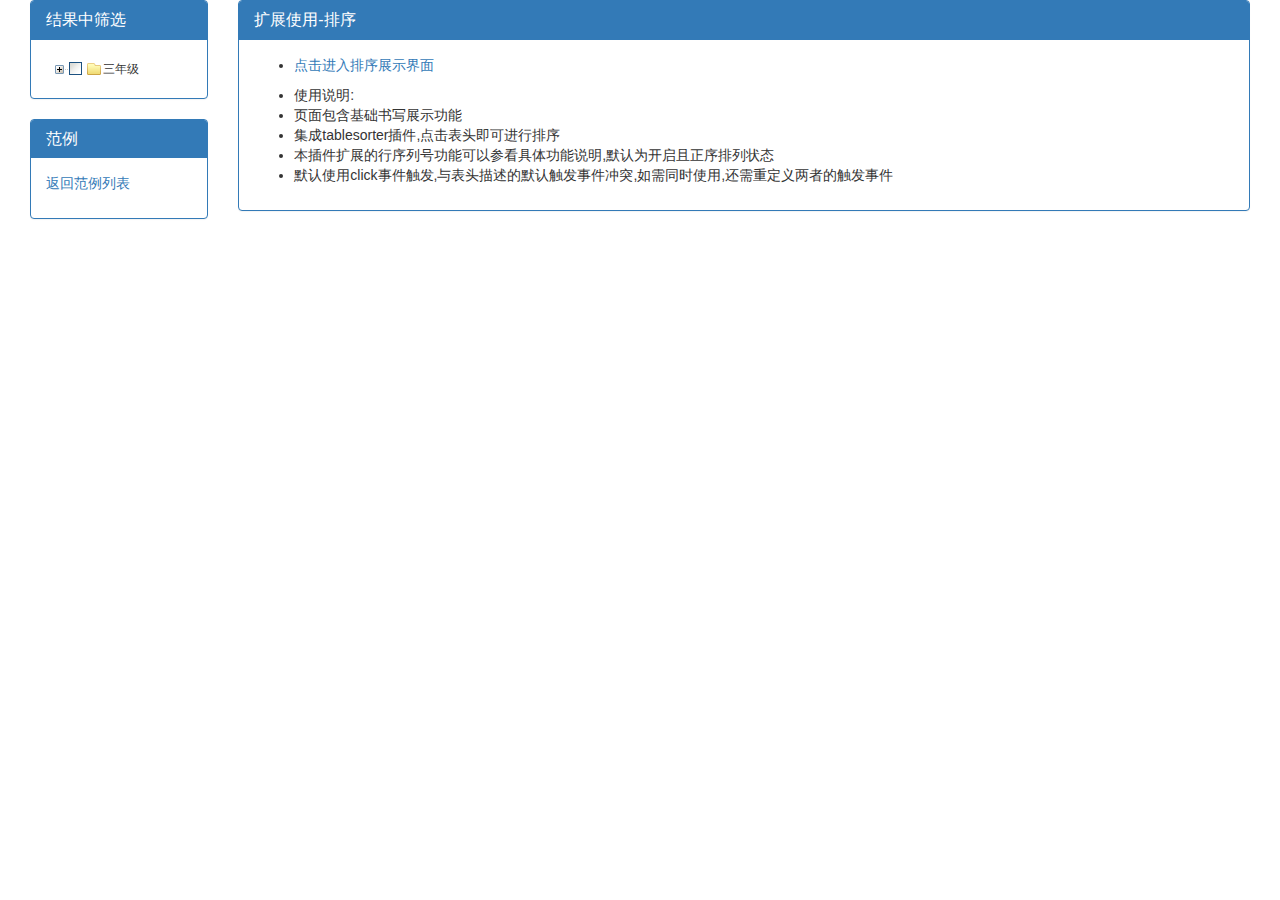
<file: example/extend/sort.html>
<!DOCTYPE html>
<html>
<head>
    <meta charset="UTF-8">
    <title>扩展使用-排序</title>
    <!-- HTML5 Shim 和 Respond.js 用于让 IE8 支持 HTML5元素和媒体查询 -->
    <!--[if lt IE 9]>
    <script src="../../h5lib/html5shiv.js"></script>
    <script src="../../h5lib/respond.min.js"></script>
    <![endif]-->
    <link rel="stylesheet" type="text/css" href="../../src/css/bootstrap.css">
    <link rel="stylesheet" type="text/css" href="../../src/css/ztree/zTreeStyle.css" >
    <link rel="stylesheet" type="text/css" href="../../src/css/style.css">
    <link rel="stylesheet" type="text/css" href="../../src/css/theme.bootstrap.css">

</head>
<body>
<div class="container-fluid" id="refdiv">
    <div class="col-xs-2 col-sm-2 col-md-2 ">
        <div class="panel panel-primary">
            <div class="panel-heading">
                <h3 class="panel-title">结果中筛选</h3>
            </div>
            <div class="panel-body">
                <div class="cont"> <ul id="treeDemo_org" class="ztree"></ul> </div>
            </div>
        </div>

        <div class="panel panel-primary">
            <div class="panel-heading">
                <h3 class="panel-title">范例</h3>
            </div>
            <div class="panel-body" id="chooseType">
                <p><a href="../exampleList.html" >返回范例列表</a></p>
            </div>
        </div>




    </div>

    <div class="col-xs-10 col-sm-10 col-md-10 ">
        <div class="panel panel-primary"  id="listdiv">
            <div class="panel-heading">
                <h3 class="panel-title">扩展使用-排序</h3>
            </div>
            <div class="panel-body">

                <div class="cont" >
                    <ul class="list_main">
                        <li><a  href="javascript:void(0)" onclick="showView()">点击进入排序展示界面</a></li>
                    </ul>
                    <ul class="list_main">
                        <li>使用说明:</li>
                        <li>页面包含基础书写展示功能</li>
                        <li>集成tablesorter插件,点击表头即可进行排序</li>
                        <li>本插件扩展的行序列号功能可以参看具体功能说明,默认为开启且正序排列状态</li>
                        <li>默认使用click事件触发,与表头描述的默认触发事件冲突,如需同时使用,还需重定义两者的触发事件</li>
                    </ul>
                </div>
            </div>
        </div>
        <div class="panel panel-primary" style="display:none" id="viewdiv">
            <div class="panel-heading">
                <h3 class="panel-title">表格排序展示界面<span class="backtolist" id="backlist"> &lt; 返回前页</span></h3>
            </div>
            <div class="panel-body">
                <div id="buttons" >
                    <div class="btn-group" role="group" aria-label="...">
                        <button type="button" class="btn btn-primary success" id="generator"  ><span class="glyphicon glyphicon-filter" aria-hidden="true"></span>&nbsp;筛选</button>
                    </div>
                    <div class="btn-group" role="group" aria-label="...">
                        <button type="button" id="headerchoose" class="btn btn-success " ><span class="glyphicon glyphicon-tasks" aria-hidden="true"></span>&nbsp;选择表头</button>
                    </div>


                    <div class="btn-group" role="group" aria-label="...">
                        <button type="button" class="btn btn-primary"  id="maxbt"><span class="glyphicon glyphicon-fullscreen" aria-hidden="true"></span>&nbsp;最大化</button>
                    </div>

                    <div class="panel panel-info" id="headtre" style="display:none;">
                        <div class="panel-heading">
                            <h3 class="panel-title">表头选择</h3>
                        </div>
                        <div class="panel-body">
                            <div class="cont"> <ul id="header_tree" class="ztree"></ul> </div>
                        </div>
                    </div>
                </div>
                <span id="datev"></span>
                <div id="containdivcnt">
                    <table id="tabledcnt" >
                    </table></div>
                <div id="containdiv"><div id="tablepositonid"></div>
                    <div id="analyzz">
                        <br/>
                        <div id="container" style="max-width:1000px;height:400px;display:none;"></div>
                        <table id="tabled" >
                        </table>
                    </div>
                </div>
            </div>

        </div>
    </div>



</div>

<div class="container-fluid" id="alldiv" style="display:none;">

    <div style="padding-top: 40px;"><span id="dtiyp"></span></div>
</div>


<script src="../../src/js/jquery.min.js"></script>
<script src="../../src/js/bootstrap.js"></script>
<script src="../../src/js/jquery.autoHeader.all.js"></script>
<script src="sort.js"></script>
<script src="../../src/js/jquery.ztree.all-3.5.js"></script>
<script src="../../src/js/jquery.tablesorter.js"></script>
<script src="../../src/js/jquery.tablesorter.widgets.js"></script>

</body>
</html>
</file>
<file: src/css/style.css>
/*展示表格格式*/
#tabled {text-align:center;}
#tabled caption{}
#tabled th{padding:3px 3px 3px 3px;text-align:center; word-break: normal;cursor: pointer;vertical-align:middle;}
#tabled td{padding:5px 35px 5px 35px;text-align:center;white-space:nowrap;}

/*统计表格格式*/
#tabledcnt {text-align:center; width:100%}
#tabledcnt caption{}
#tabledcnt th{padding:5px;text-align:center; word-break: normal;}
#tabledcnt td{padding:5px 10px 5px 10px;text-align:center;white-space:nowrap;cursor:pointer;}

.backtolist{float: right;cursor: pointer;}

/*统计级别格式*/
.lever1{background: #f2ff70;}
.lever2{background: #ffac9f;}

/*容器格式*/
#containdiv {height:510px;overflow-x: auto;overFlow-y: auto ;}
#containdivcnt {height:190px;overflow: auto;display: none;}

/*表头描述的双层容器*/
.descdivdefault_out{ height: auto !important;height:300px;min-height:300px;padding:10px;position:absolute;display:none}
.descdivdefault_in { background:	#d8f8c5;height:100%;overflow:auto;width:300px; position:absolute;color:#3b3b3b;border-radius: 5px; filter:alpha(Opacity=60);-moz-opacity:0.95;opacity: 0.95;position:absolute}
.descdivdefault_in .close{float:right;cursor:pointer; color:#fff;margin:0px;}
.descdivdefault_in .content{padding:10px;text-indent:2em; line-height:1.5; padding-bottom:1em;font-size:12px;}
.descdivdefault_in .ttitle{height:30px;background:#6fce37;color:#fff;line-height:30px;padding:0 10px;font-size:14px;}

/*最大最小平均值比较图标格式*/
.moreThanSpan { background : url("autoHimg/arrow/arrow1_05401.gif") no-repeat; width:13px; height:13px;display:inline-block;}
.lessThanSpan { background: url("autoHimg/arrow/arrow1_05602.gif") no-repeat; width:13px; height:13px;display:inline-block;}
.equalToSpan { background: url("autoHimg/arrow/arrow1_05303.gif") no-repeat; width:15px; height:13px;display:inline-block;}
</file>
<file: src/css/ztree/zTreeStyle.css>
/*-------------------------------------
zTree Style

version:	3.5.19
author:		Hunter.z
email:		hunter.z@263.net
website:	http://code.google.com/p/jquerytree/

-------------------------------------*/

.ztree * {padding:0; margin:0; font-size:12px; font-family: Verdana, Arial, Helvetica, AppleGothic, sans-serif}
.ztree {margin:0; padding:5px; color:#333}
.ztree li{padding:0; margin:0; list-style:none; line-height:14px; text-align:left; white-space:nowrap; outline:0}
.ztree li ul{ margin:0; padding:0 0 0 18px}
.ztree li ul.line{ background:url(./img/line_conn.gif) 0 0 repeat-y;}

.ztree li a {padding:1px 3px 0 0; margin:0; cursor:pointer; height:17px; color:#333; background-color: transparent;
	text-decoration:none; vertical-align:top; display: inline-block}
.ztree li a:hover {text-decoration:underline}
.ztree li a.curSelectedNode {padding-top:0px; background-color:#FFE6B0; color:black; height:16px; border:1px #FFB951 solid; opacity:0.8;}
.ztree li a.curSelectedNode_Edit {padding-top:0px; background-color:#FFE6B0; color:black; height:16px; border:1px #FFB951 solid; opacity:0.8;}
.ztree li a.tmpTargetNode_inner {padding-top:0px; background-color:#316AC5; color:white; height:16px; border:1px #316AC5 solid;
	opacity:0.8; filter:alpha(opacity=80)}
.ztree li a.tmpTargetNode_prev {}
.ztree li a.tmpTargetNode_next {}
.ztree li a input.rename {height:14px; width:80px; padding:0; margin:0;
	font-size:12px; border:1px #7EC4CC solid; *border:0px}
.ztree li span {line-height:16px; margin-right:2px}
.ztree li span.button {line-height:0; margin:0; width:16px; height:16px; display: inline-block; vertical-align:middle;
	border:0 none; cursor: pointer;outline:none;
	background-color:transparent; background-repeat:no-repeat; background-attachment: scroll;
	background-image:url("./img/zTreeStandard.png"); *background-image:url("./img/zTreeStandard.gif")}

.ztree li span.button.chk {width:13px; height:13px; margin:0 3px 0 0; cursor: auto}
.ztree li span.button.chk.checkbox_false_full {background-position:0 0}
.ztree li span.button.chk.checkbox_false_full_focus {background-position:0 -14px}
.ztree li span.button.chk.checkbox_false_part {background-position:0 -28px}
.ztree li span.button.chk.checkbox_false_part_focus {background-position:0 -42px}
.ztree li span.button.chk.checkbox_false_disable {background-position:0 -56px}
.ztree li span.button.chk.checkbox_true_full {background-position:-14px 0}
.ztree li span.button.chk.checkbox_true_full_focus {background-position:-14px -14px}
.ztree li span.button.chk.checkbox_true_part {background-position:-14px -28px}
.ztree li span.button.chk.checkbox_true_part_focus {background-position:-14px -42px}
.ztree li span.button.chk.checkbox_true_disable {background-position:-14px -56px}
.ztree li span.button.chk.radio_false_full {background-position:-28px 0}
.ztree li span.button.chk.radio_false_full_focus {background-position:-28px -14px}
.ztree li span.button.chk.radio_false_part {background-position:-28px -28px}
.ztree li span.button.chk.radio_false_part_focus {background-position:-28px -42px}
.ztree li span.button.chk.radio_false_disable {background-position:-28px -56px}
.ztree li span.button.chk.radio_true_full {background-position:-42px 0}
.ztree li span.button.chk.radio_true_full_focus {background-position:-42px -14px}
.ztree li span.button.chk.radio_true_part {background-position:-42px -28px}
.ztree li span.button.chk.radio_true_part_focus {background-position:-42px -42px}
.ztree li span.button.chk.radio_true_disable {background-position:-42px -56px}

.ztree li span.button.switch {width:18px; height:18px}
.ztree li span.button.root_open{background-position:-92px -54px}
.ztree li span.button.root_close{background-position:-74px -54px}
.ztree li span.button.roots_open{background-position:-92px 0}
.ztree li span.button.roots_close{background-position:-74px 0}
.ztree li span.button.center_open{background-position:-92px -18px}
.ztree li span.button.center_close{background-position:-74px -18px}
.ztree li span.button.bottom_open{background-position:-92px -36px}
.ztree li span.button.bottom_close{background-position:-74px -36px}
.ztree li span.button.noline_open{background-position:-92px -72px}
.ztree li span.button.noline_close{background-position:-74px -72px}
.ztree li span.button.root_docu{ background:none;}
.ztree li span.button.roots_docu{background-position:-56px 0}
.ztree li span.button.center_docu{background-position:-56px -18px}
.ztree li span.button.bottom_docu{background-position:-56px -36px}
.ztree li span.button.noline_docu{ background:none;}

.ztree li span.button.ico_open{margin-right:2px; background-position:-110px -16px; vertical-align:top; *vertical-align:middle}
.ztree li span.button.ico_close{margin-right:2px; background-position:-110px 0; vertical-align:top; *vertical-align:middle}
.ztree li span.button.ico_docu{margin-right:2px; background-position:-110px -32px; vertical-align:top; *vertical-align:middle}
.ztree li span.button.edit {margin-right:2px; background-position:-110px -48px; vertical-align:top; *vertical-align:middle}
.ztree li span.button.remove {margin-right:2px; background-position:-110px -64px; vertical-align:top; *vertical-align:middle}

.ztree li span.button.ico_loading{margin-right:2px; background:url(./img/loading.gif) no-repeat scroll 0 0 transparent; vertical-align:top; *vertical-align:middle}

ul.tmpTargetzTree {background-color:#FFE6B0; opacity:0.8; filter:alpha(opacity=80)}

span.tmpzTreeMove_arrow {width:16px; height:16px; display: inline-block; padding:0; margin:2px 0 0 1px; border:0 none; position:absolute;
	background-color:transparent; background-repeat:no-repeat; background-attachment: scroll;
	background-position:-110px -80px; background-image:url("./img/zTreeStandard.png"); *background-image:url("./img/zTreeStandard.gif")}

ul.ztree.zTreeDragUL {margin:0; padding:0; position:absolute; width:auto; height:auto;overflow:hidden; background-color:#cfcfcf; border:1px #00B83F dotted; opacity:0.8; filter:alpha(opacity=80)}
.zTreeMask {z-index:10000; background-color:#cfcfcf; opacity:0.0; filter:alpha(opacity=0); position:absolute}

/* level style*/
/*.ztree li span.button.level0 {
	display:none;
}
.ztree li ul.level0 {
	padding:0;
	background:none;
}*/
</file>
